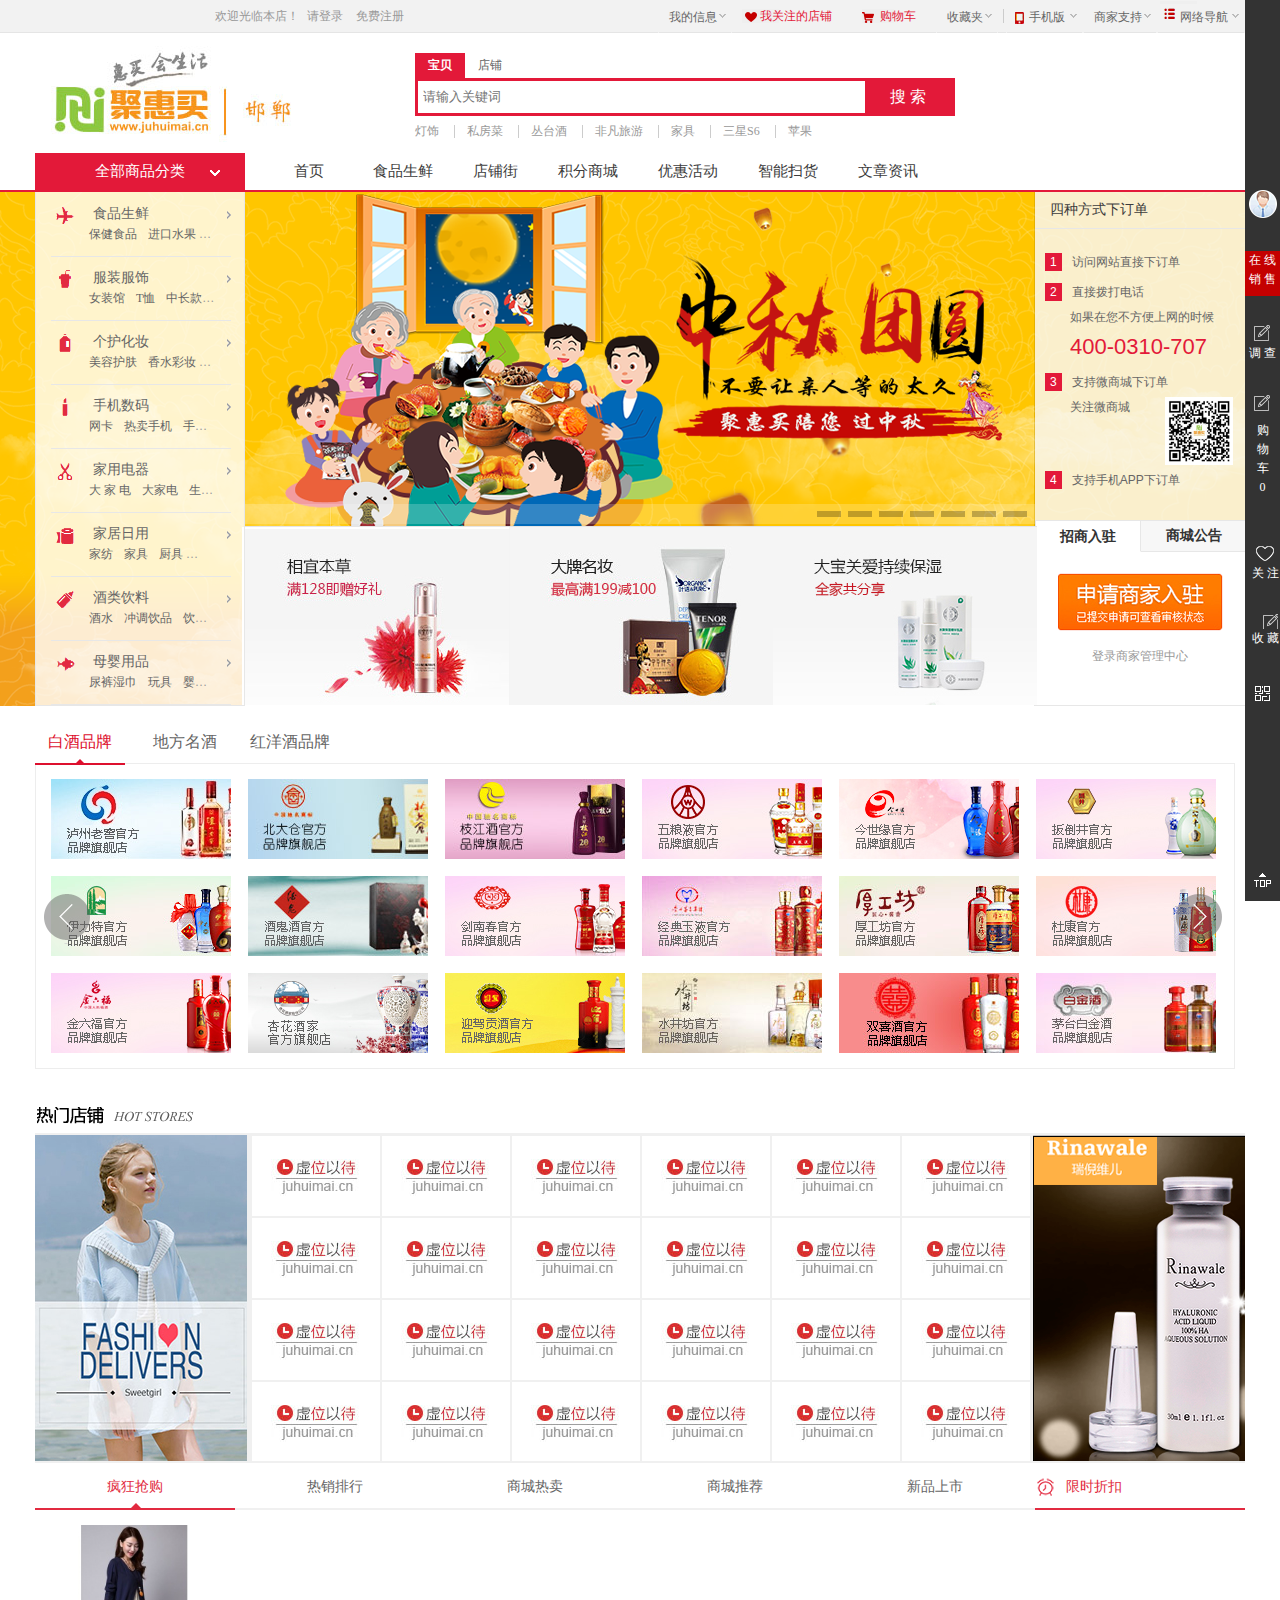
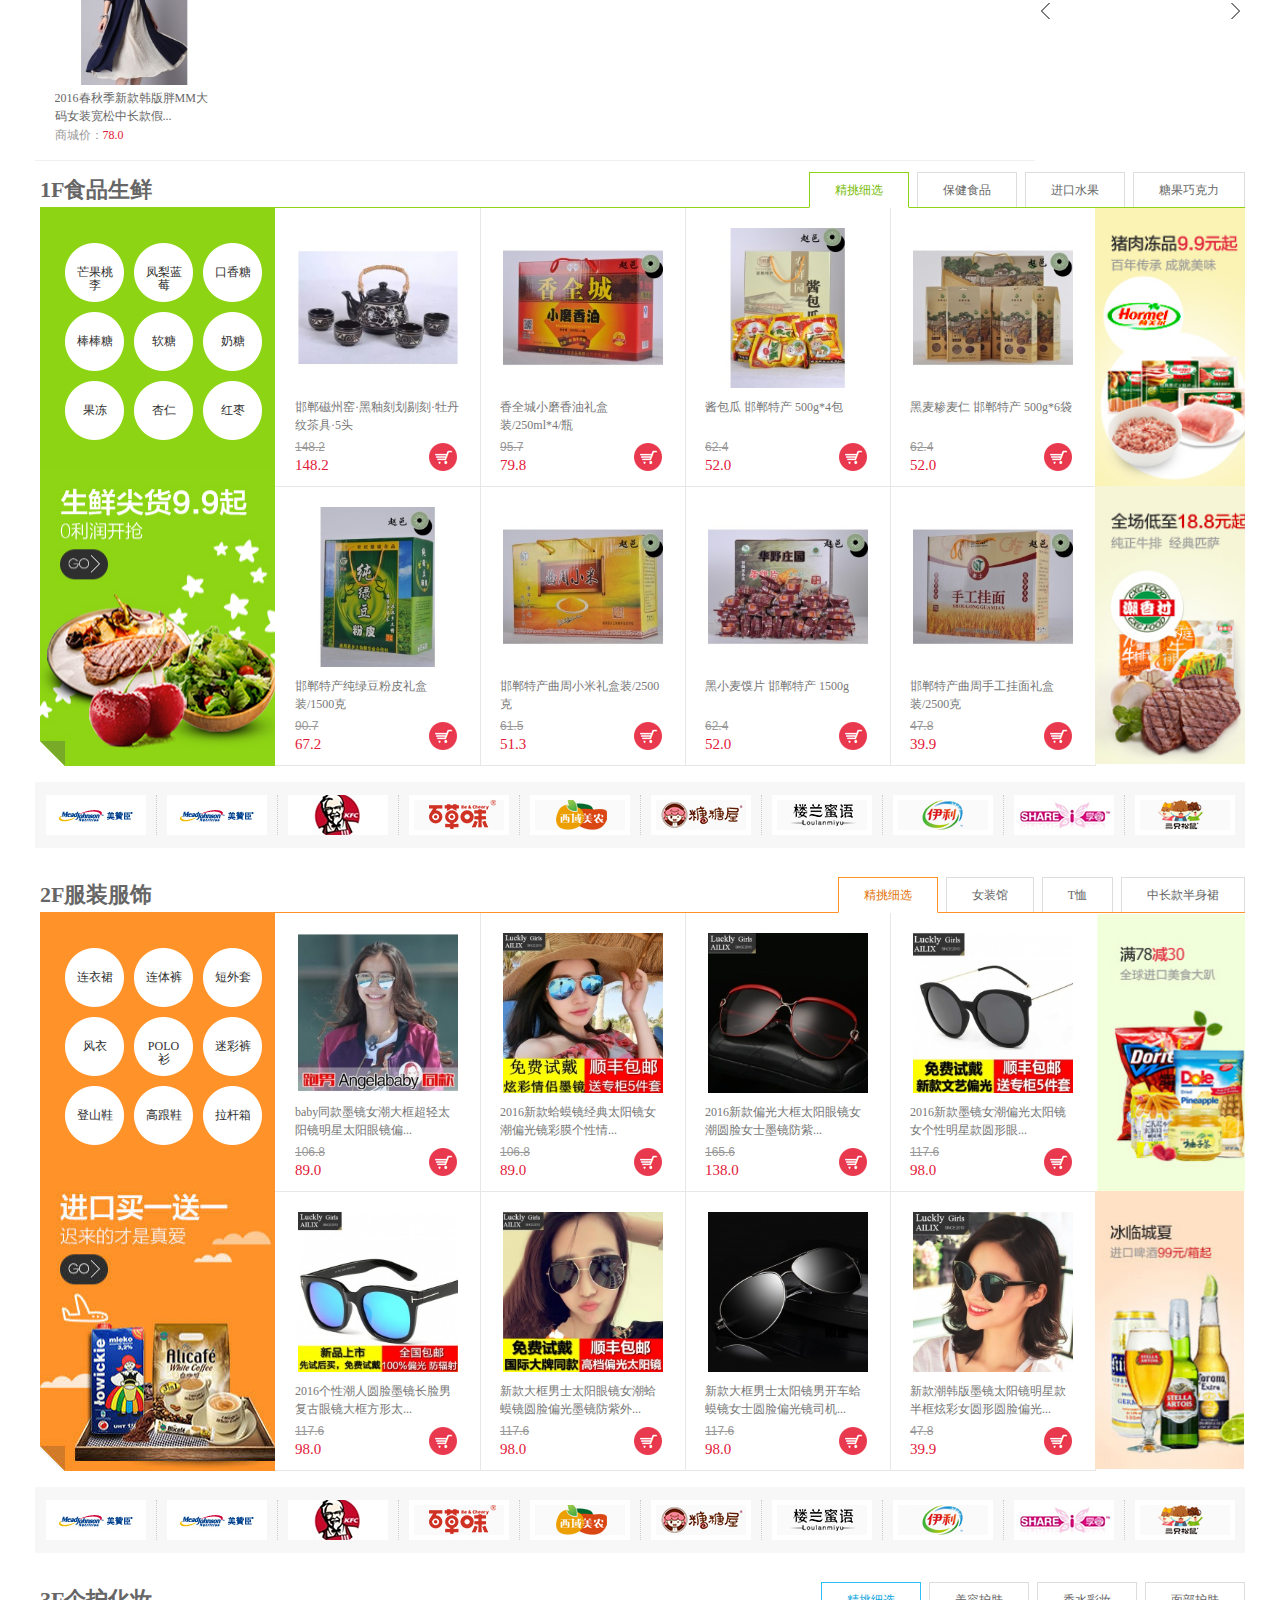
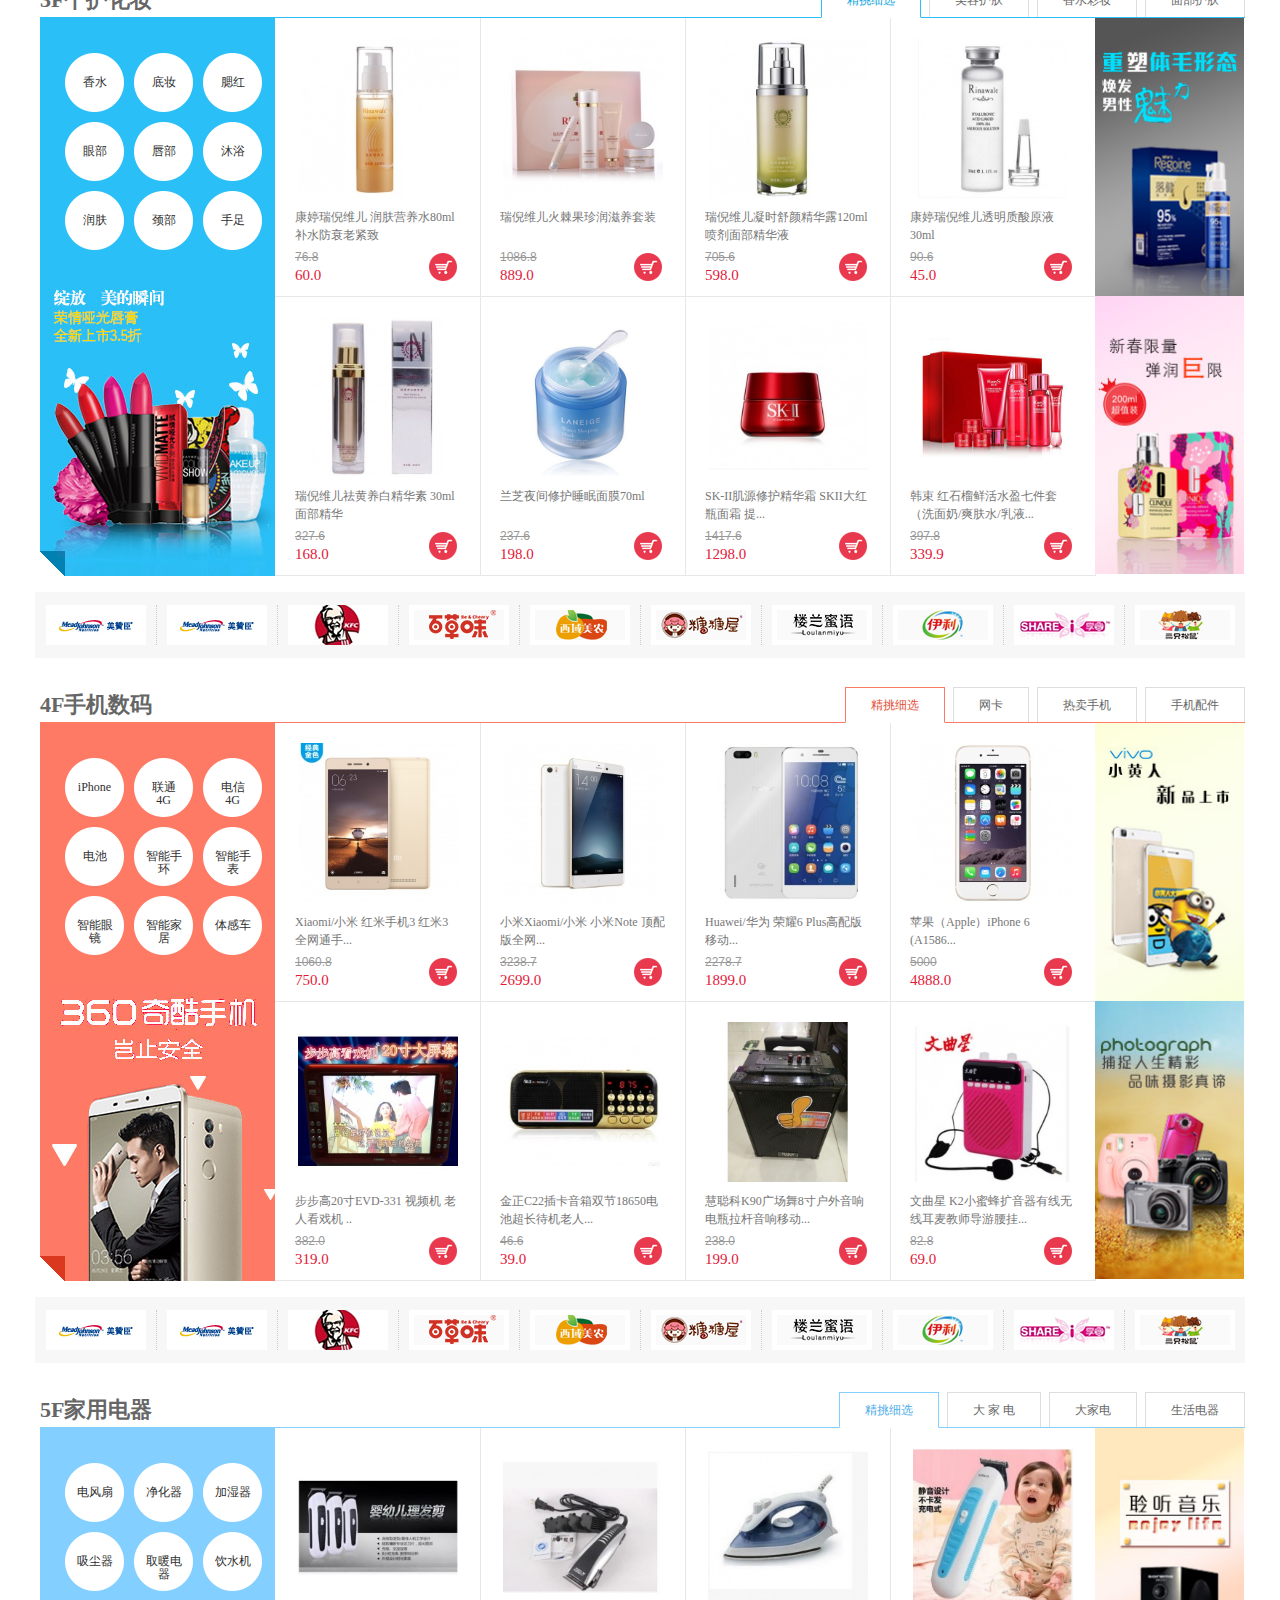
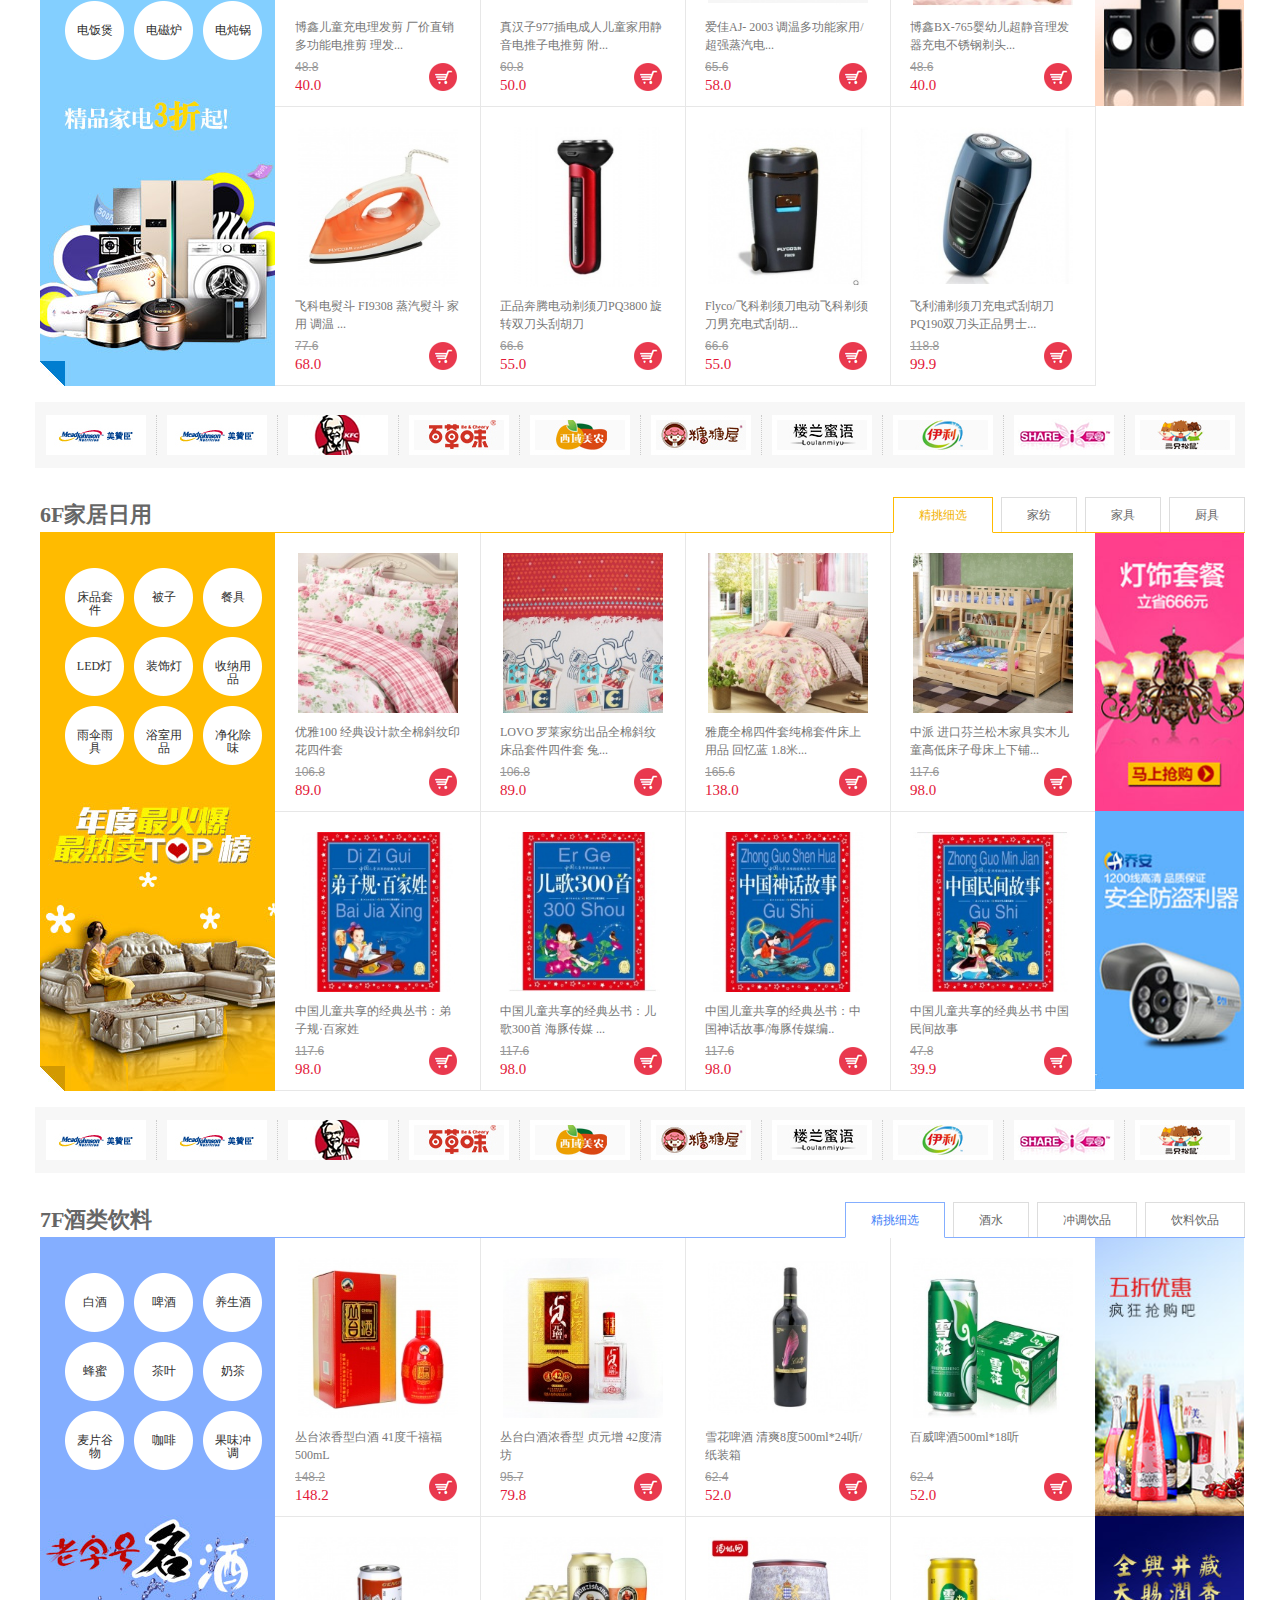
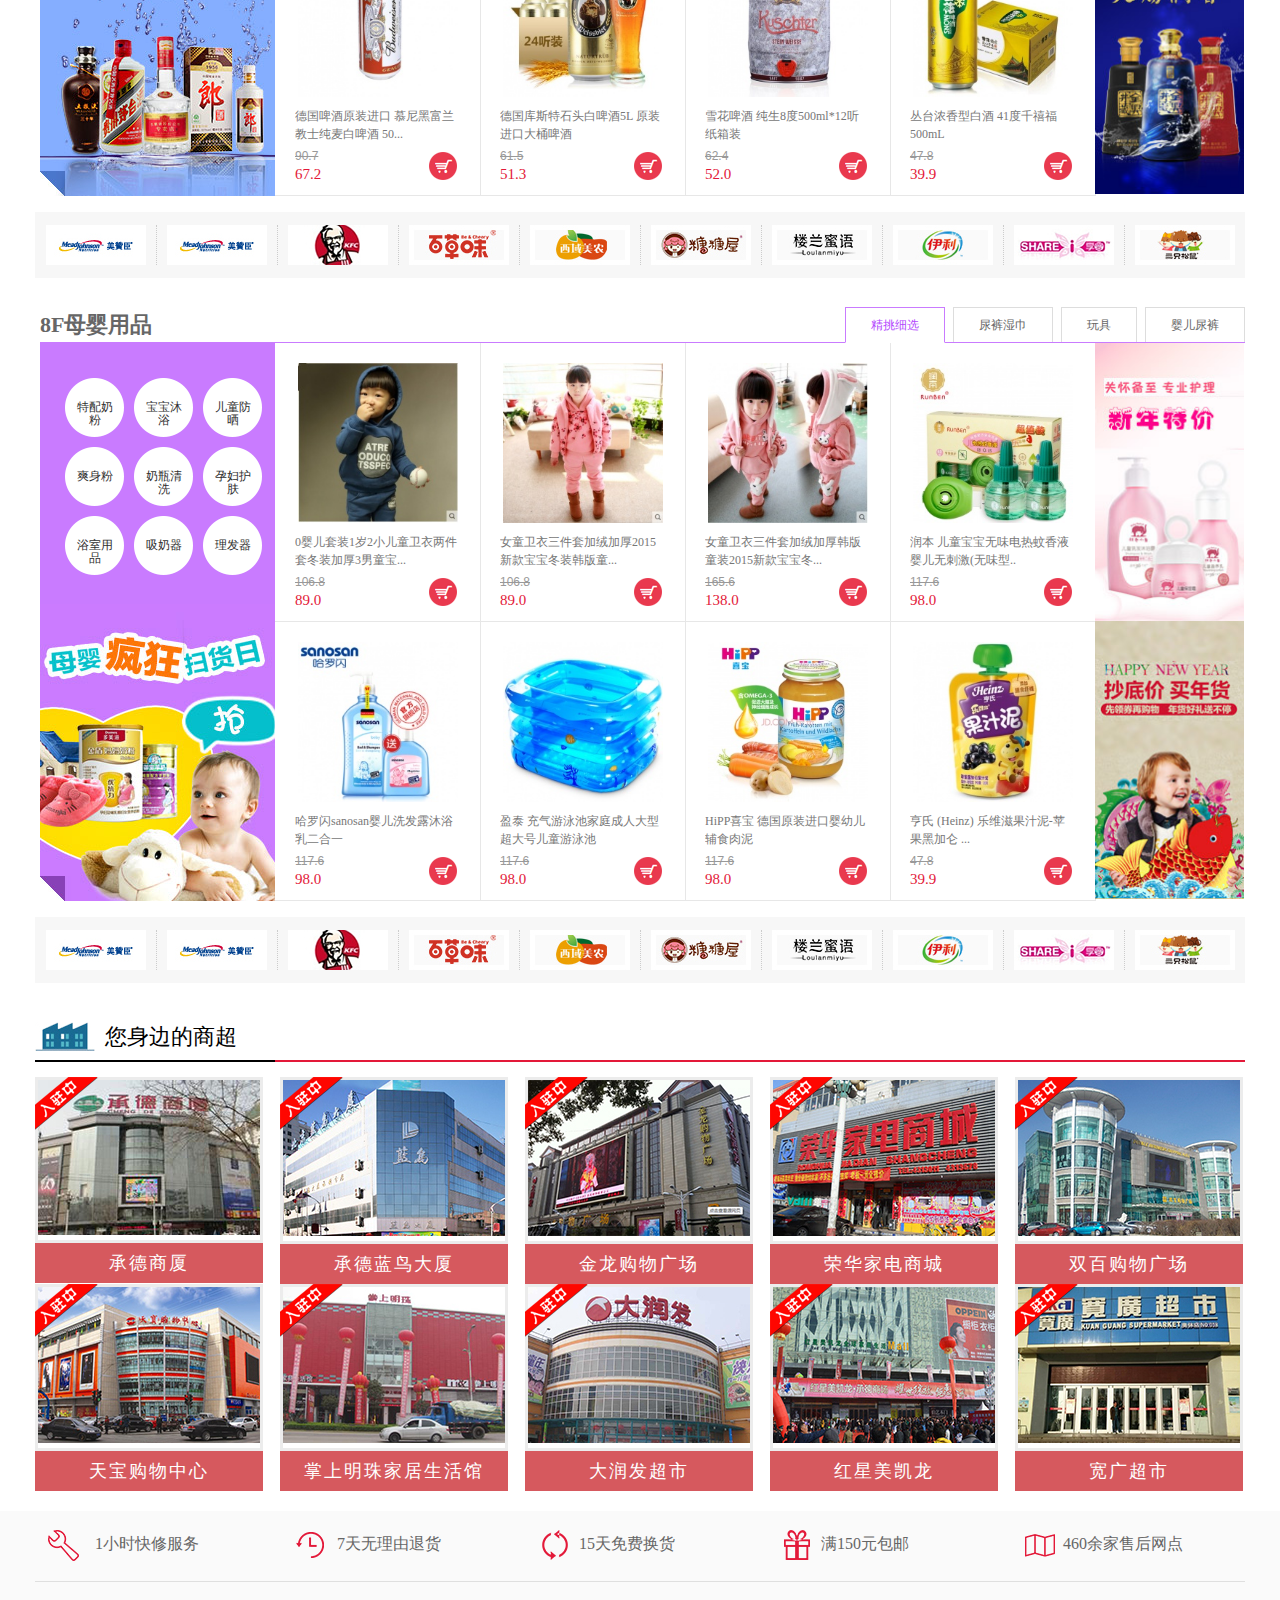
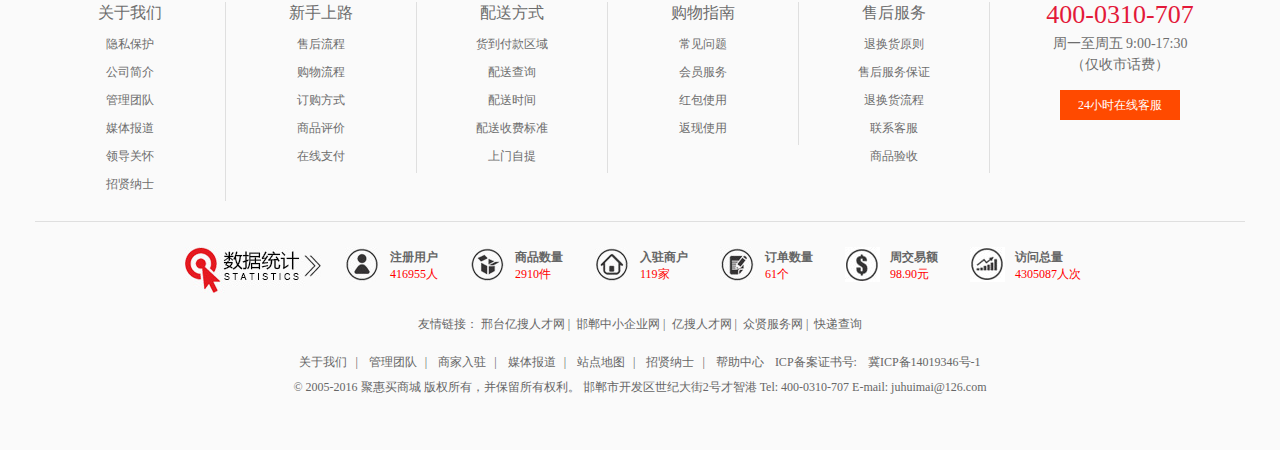
<file: index.html>
<!DOCTYPE html>
<html>

	<head>
		<meta charset="utf-8" />
		<title>聚惠买商城</title>
		<link href="css/com.css" type="text/css" rel="stylesheet" />
		<link href="css/ht_com.css" type="text/css" rel="stylesheet" />
		<link href="css/index.css" type="text/css" rel="stylesheet" />
		<link rel="shortcut icon" href="favicon.ico">
		<script src="libs/jquery-1.11.3.js"></script>
		<script src="js/ajax.js"></script>
		<script src="js/all_list.js"></script>
		<script src="libs/jquery.cookie.js"></script>
		<script src="js/r_text.js"></script>
		<script type="text/javascript" src="js/shopping_car.js" ></script>
		<script>
		
		$(function() {
			//顶部导入
			$(".sitehead").load("text.html  #site-nav", function() {
		
				//顶部导航菜单设置
				$(".sn-menu li").mouseover(function() {
					//alert(1)   cs ww
					//console.log($(this).find("b"))
					$(this).find("b").stop().animate({
						"background-position-y": "-10px", //改变b标签的背景
					})
		
					$(this).find(".menu-bd").css("display", "block");
				})
				$(".sn-menu li").mouseout(function() {
		
						$(this).find("b").stop().animate({
							"background-position-y": "0px",
						})
						$(this).find(".menu-bd").css("display", "none");
					}) //  
					
					
					var em0 = $.cookie("UserName");
				
					$(".em0").html(em0);
					//alert($(".em0").html())
					
				});
		
			
			//头部导入
			 	$("#head").load("text.html #header");
			 	$("#headnav").load("text.html .globa-nav");
				$("#fenlei").load("text.html .w0",function(){
					
 			 		$(".all_cat a").attr("href","goods_list.html");
 			 		
					all_cat();
					
				});
			
			
			//底部导入
				$("#dibu").load("text.html .site-footer");
				
			//左部楼梯导航的显示	

			$(window).scroll(function () {
				
				if ($(window).scrollTop() > $('.flootList').eq(0).offset().top) {
					
					$(".fsFixedTopContent").css("display","block");
					
					var d = parseInt(($(window).scrollTop()-900)/705);
					$(".fsFixedTop .smooth .fs-name").css("display","none");
					$(".fsFixedTop .smooth .fs-name").eq(d).css("display","block");
					
				}else{
					$(".fsFixedTopContent").css("display","none");
				}
			});
			
			//右侧栏导入
			$(".car_nav").load("text.html .sidebar-nav",function(){

				r_nav();
				sc_car();
				shmag();
			});
				
		})
		</script>
	</head>

	<body>
		<!--
        	作者：张亚儒
        	时间：2016-09-10
        	描述：聚惠买商城
        -->
		<div class="sitehead"></div>
		<div id="head"></div>
		<div id="headnav"></div>
		<div id="fenlei"></div>
		
	
		<!--轮播图-->
      	<div class="home-focus-loyout">
      		<ul class="full-screen-slides">
	      		<li style="background: url(img/banner1.png) no-repeat center;display: block;"><a href="#"></a></li>
	      		<li style="background: url(img/banner2.jpg) no-repeat center;"><a href="#"></a></li>
	      		<li style="background: url(img/banner3.jpg.png) no-repeat center;"><a href="#"></a></li>
	      		<li style="background: url(img/banner4.jpg) no-repeat center;"><a href="#"></a></li>
	      		<li style="background: url(img/banner5.jpg) no-repeat center;"><a href="#"></a></li>
	      		<li style="background: url(img/banner6.jpg) no-repeat center;"><a href="#"></a></li>
	      		<li style="background: url(img/banner7.jpg) no-repeat center;"><a href="#"></a></li>
      		</ul>
      		<ul class="full-screen-slides-pagination">
      			<li><a>1</a></li>
      			<li><a>2</a></li>
      			<li><a>3</a></li>
      			<li><a>4</a></li>
      			<li><a>5</a></li>
      			<li><a>6</a></li>
      			<li><a>7</a></li>   			
      		</ul>
      		<div class="jfocus-trigeminy">
      			<div class="tm-chaoshi-markets">
      				<a href="#"><img src="img/1437497920196427586.jpg"/></a>
      				<a href="#"><img src="img/1437497944523762531.jpg"/></a>
      				<a href="#"><img src="img/1437497969836917729.jpg"/></a>
      			</div>
      		</div>
      		<div class="right-sidebar">
      			<div class="order_type">
      				<div class="title">四种方式下订单</div>
      				<ul>
      					<li><i>1</i>访问网站直接下订单</li>
      					<li>
      						<i>2</i>直接拨打电话
      						<p class="wei_shop">如果在您不方便上网的时候</p>
      						<p class="phone">400-0310-707</p>
      					</li>
      					<li>
      						<i>3</i>支持微商城下订单
      						<div class="wei_shop">
      							<p>关注微商城</p>
      							<img src="img/weixin.jpg.png"/>
      						</div>
      					</li>
      					<li><i>4</i>支持手机APP下订单</li>
      				</ul>
      			</div>
      			<div class="proclamation">
      				<ul class="tabs-nav">
      					<li class="tabs-selected">
      						<h3>招商入驻</h3>
      					</li>
      					<li class=""><h3>商城公告</h3></li>
      				</ul>
      				<div class="tabs-panel" >
      					<a href="#" class="store-join-btn" title="申请商家入驻；已提交申请，可查看当前审核状态。"></a>
      					<a href="#" class="store-join-help"><i class="icon-cog"></i>登录商家管理中心</a>
      				</div>
      				<div class="tabs-panel" style="display: none;">
      					<ul class="mall-news">
      						<li>
      							<i></i><a href="#">聚惠买商城上线试运营新闻发布会暨... </a>
      						</li>
      						<li>
      							<i></i><a href="#">一分钟了解聚惠买商城 </a>
      						</li>
      						<li>
      							<i></i><a href="#">热烈庆祝启信灯饰广场成功入驻聚惠...  </a>
      						</li>
      						<li>
      							<i></i><a href="#">【线下】好儿女易购——便捷 优质...  </a>
      						</li>
      						<li>
      							<i></i><a href="#">海归硕士返乡养鸡网上遭抢购 今年... </a>
      						</li>
      					</ul>
      				</div>
      			</div>
      		</div>
      	</div>
		
		<!--品牌logo-->
	<div class="wrapper" style="padding-bottom:20px;">
	  <div class="loadFourth on" style="height:350px">
		<div class="Lay_2 mt10 contentThree">
			<div class="titieBox clearfix">
				<ul class="clearfix">
					<li class="first on">白酒品牌</li>
					<li class="">地方名酒</li>
					<li class="">红洋酒品牌</li>
				</ul>
			</div>
			<div class="titleSlider"><b></b></div>
			<div class="logoBox">
				<div style="display: block;" class="optionsID">
					<span class="prevPage arrow newIndexIcon"></span>
					<span class="nextPage arrow newIndexIcon"></span>
				</div>
				<div class="logoAll clearfix" style="display: block;">
					<div class="logoFirst">
						<div class="logoFirstbd clearfix" style="margin-left: 0px;">
							<ul class="clearfix">
								<li>
									<a><img src="img/1450747557149339013.jpg" width="280" height="80" alt="泸州老窖官方品牌旗舰店"></a>
								</li>
								<li>
									<a><img src="img/1451495095040014292.jpg" width="280" height="80" alt="北大仓官方品牌旗舰店"></a>
								</li>
								<li>
									<a><img src="img/1451495209486986888.jpg" width="280" height="80" alt="枝江酒官方品牌旗舰店"></a>
								</li>
								<li>
									<a><img src="img/1451495272782115178.jpg" width="280" height="80" alt="五粮液官方品牌旗舰店"></a>
								</li>
								<li>
									<a><img src="img/1451495325286608231.jpg" width="280" height="80" alt="今世缘官方品牌旗舰店"></a>
								</li>
								<li>
									<a><img src="img/1451495384686130361.jpg" width="280" height="80" alt="扳倒井官方品牌旗舰店"></a>
								</li>
								<li>
									<a><img src="img/1451495488942571449.jpg" width="280" height="80" alt="伊力特官方品牌旗舰店"></a>
								</li>
								<li>
									<a><img src="img/1451495550367178243.jpg" width="280" height="80" alt="酒鬼酒官方品牌旗舰店"></a>
								</li>
								<li>
									<a><img src="img/1451495587613306777.jpg" width="280" height="80" alt="剑南春官方品牌旗舰店"></a>
								</li>
								<li>
									<a><img src="img/1451495651715511524.jpg" width="280" height="80" alt="经典玉液官方品牌旗舰店"></a>
								</li>
								<li>
									<a><img src="img/1451495777494839060.jpg" width="280" height="80" alt="厚工坊官方品牌旗舰店"></a>
								</li>
								<li>
									<a><img src="img/1451495846406043546.jpg" width="280" height="80" alt="杜康官方品牌旗舰店"></a>
								</li>
								<li>
									<a><img src="img/1451495885110749360.jpg" width="280" height="80" alt="金六福官方品牌旗舰店"></a>
								</li>
								<li>
									<a><img src="img/1451495961461583329.jpg" width="280" height="80" alt="杏花酒家官方旗舰店"></a>
								</li>
								<li>
									<a><img src="img/1451496028508730162.jpg" width="280" height="80" alt="迎驾贡酒官方品牌旗舰店"></a>
								</li>
								<li>
									<a><img src="img/1451496114281682455.jpg" width="280" height="80" alt="水井坊官方品牌旗舰店"></a>
								</li>
								<li>
									<a><img src="img/1451496153977939039.jpg" width="280" height="80" alt="红双喜官方品牌旗舰店"></a>
								</li>
								<li>
									<a><img src="img/1451496236332661630.jpg" width="280" height="80" alt="茅台白金酒旗舰店"></a>
								</li>
							</ul>
							<ul class="clearfix">
								<li>
									<a><img src="img/1451496265186291427.jpg" width="280" height="80" alt="一品坊官方品牌旗舰店"></a>
								</li>
								<li>
									<a><img src="img/1451496295152745194.jpg" width="280" height="80" alt="王祖烧坊官方品牌旗舰店"></a>
								</li>
								<li>
									<a><img src="img/1451496327047729700.jpg" width="280" height="80" alt="衡水老白干官方品牌旗舰店"></a>
								</li>
								<li>
									<a><img src="img/1451496362059401048.jpg" width="280" height="80" alt="伊力王官方品牌旗舰店"></a>
								</li>
								<li>
									<a><img src="img/1451496423919679691.jpg" width="280" height="80" alt="贵州五星官方品牌旗舰店"></a>
								</li>
								<li>
									<a><img src="img/1451496709268052114.jpg" width="280" height="80" alt="兰陵官方品牌旗舰店"></a>
								</li>
								<li>
									<a><img src="img/1451496836405064725.jpg" width="280" height="80" alt="宝丰官方品牌旗舰店"></a>
								</li>
								<li>
									<a><img src="img/1451496900570511966.jpg" width="280" height="80" alt="黄金酒官方品牌旗舰店"></a>
								</li>
								<li>
									<a><img src="img/1451497035667396094.jpg" width="280" height="80" alt="黔茅古酱官方品牌旗舰店"></a>
								</li>
								<li>
									<a><img src="img/1451497108275829780.jpg" width="280" height="80" alt="丛台官方品牌旗舰店"></a>
								</li>
							</ul>
						</div>
					</div>
				</div>
				<div class="logoAll clearfix" style="display: none;">
					<ul class="clearfix">
						<li>
							<a><img src="img/1451497186421666688.jpg" width="280" height="80" alt="景芝官方品牌旗舰店"></a>
						</li>
						<li>
							<a><img src="img/1451497223917722138.jpg" width="280" height="80" alt="九暹酒官方品牌旗舰店"></a>
						</li>
						<li>
							<a><img src="img/1451497253288832174.jpg" width="280" height="80" alt="汾酒集团祥和官方品牌旗舰店"></a>
						</li>
						<li>
							<a><img src="img/1451497298858119571.jpg" width="280" height="80" alt="汤沟官方品牌旗舰店"></a>
						</li>
						<li>
							<a><img src="img/1451497402684165520.jpg" width="280" height="80" alt="古越龙山品牌旗舰店"></a>
						</li>
						<li>
							<a><img src="img/1451497433075827651.jpg" width="280" height="80" alt="舍得官方品牌旗舰店"></a>
						</li>
						<li>
							<a><img src="img/1451497509179271103.jpg" width="280" height="80" alt="中酿酒鬼酒品牌官方旗舰店"></a>
						</li>
						<li>
							<a><img src="img/1451497535660593013.jpg" width="280" height="80" alt="天地缘官方旗舰店"></a>
						</li>
						<li>
							<a><img src="img/1451497562230131840.jpg" width="280" height="80" alt="董酒官方品牌旗舰店"></a>
						</li>
						<li>
							<a><img src="img/1451497592057926489.jpg" width="280" height="80" alt="古贝春官方品牌旗舰店"></a>
						</li>
						<li>
							<a><img src="img/1451497617178893953.jpg" width="280" height="80" alt="陈坛老窖官方品牌旗舰店"></a>
						</li>
					</ul>
				</div>
				<div class="logoAll clearfix" style="display: none;">
					<ul class="clearfix">
						<li>
							<a><img src="img/1451497732149623619.jpg" width="280" height="80" alt="珠海全达官方旗舰店"></a>
						</li>
						<li>
							<a><img src="img/1451497769570716463.jpg" width="280" height="80" alt="俊景洋酒城品牌旗舰店"></a>
						</li>
						<li>
							<a><img src="img/1451497799692499504.jpg" width="280" height="80" alt="百加得官方品牌旗舰店"></a>
						</li>
						<li>
							<a><img src="img/1451497826961053008.jpg" width="280" height="80" alt="真露官方品牌旗舰店"></a>
						</li>
						<li>
							<a><img src="img/1451497854637638189.jpg" width="280" height="80" alt="詹姆士官方品牌旗舰店"></a>
						</li>
						<li>
							<a><img src="img/1451497881150724112.jpg" width="280" height="80" alt="黄尾袋鼠官方品牌旗舰店"></a>
						</li>
						<li>
							<a><img src="img/1451497915240587837.jpg" width="280" height="80" alt="卡斯特官方品牌旗舰店"></a>
						</li>
						<li>
							<a><img src="img/1451497939484561766.jpg" width="280" height="80" alt="茅台葡萄酒官方品牌旗舰店"></a>
						</li>
						<li>
							<a><img src="img/1451497963259728614.jpg" width="280" height="80" alt="丁闻品牌旗舰店"></a>
						</li>
						<li>
							<a><img src="img/1451497987991959312.jpg" width="280" height="80" alt="御马酒官方品牌旗舰店"></a>
						</li>
						<li>
							<a><img src="img/1451498013308573805.jpg" width="280" height="80" alt="盛世夏都官方品牌旗舰店"></a>
						</li>
						<li>
							<a><img src="img/1451498061970029302.jpg" width="280" height="80" alt="王朝国际品牌旗舰店"></a>
						</li>
						<li>
							<a><img src="img/1451498086885819410.jpg" width="280" height="80" alt="越千年品牌旗舰店"></a>
						</li>
						<li>
							<a><img src="img/1451498157265899354.jpg" width="280" height="80" alt="尼雅官方品牌旗舰店"></a>
						</li>
						<li>
							<a><img src="img/1451498183437354842.jpg" width="280" height="80" alt="玛丽官方品牌旗舰店"></a>
						</li>
						<li>
							<a><img src="img/1451498213544993684.jpg" width="280" height="80" alt="祁连传奇官方品牌旗舰店"></a>
						</li>
						<li>
							<a><img src="img/1451498240646935880.jpg" width="280" height="80"></a>
						</li>
					</ul>

				</div>
			</div>
		</div>
	</div>
</div>
		
		<!--热门店铺-->
		<div class="fp-brand-rec main-container">
			<a class="brand-title">热门店铺</a>
			<div class="brand-content clearfix">
				<div class="module">
					<a href="#"><img src="img/1437443964590321726.jpg"/></a>
				</div>
				<div class="brand-rec-slide">
					<ul class="brand-rec-content clearfix">
						<li class="brand-rec-pannel hidden">
							<a><img src="img/ad.jpg"/></a>
							<a><img src="img/ad.jpg"/></a>
							<a><img src="img/ad.jpg"/></a>
							<a><img src="img/ad.jpg"/></a>
							<a><img src="img/ad.jpg"/></a>
							<a><img src="img/ad.jpg"/></a>
							<a><img src="img/ad.jpg"/></a>
							<a><img src="img/ad.jpg"/></a>
							<a><img src="img/ad.jpg"/></a>
							<a><img src="img/ad.jpg"/></a>
							<a><img src="img/ad.jpg"/></a>
							<a><img src="img/ad.jpg"/></a>
							<a><img src="img/ad.jpg"/></a>
							<a><img src="img/ad.jpg"/></a>
							<a><img src="img/ad.jpg"/></a>
							<a><img src="img/ad.jpg"/></a>
							<a><img src="img/ad.jpg"/></a>
							<a><img src="img/ad.jpg"/></a>
							<a><img src="img/ad.jpg"/></a>
							<a><img src="img/ad.jpg"/></a>
							<a><img src="img/ad.jpg"/></a>
							<a><img src="img/ad.jpg"/></a>
							<a><img src="img/ad.jpg"/></a>
							<a><img src="img/ad.jpg"/></a>
						</li>
					</ul>
				</div>
				<div class="brand-today-b">
					<a><img src="img/1459096523037748007.png"/></a>
				</div>
			</div>
		</div>
		
		<!--限时折扣-->	
		<div class="home-sale-layout wrapper">
			<div class="left-layout">
				<ul class="tabs-nav">
					<li class="tabs-selected">
						<i class="arrow"></i>
						<h3>疯狂抢购</h3>
					</li>
					<li>
						<i class="arrow"></i>
						<h3>热销排行</h3>
					</li>
					<li>
						<i class="arrow"></i>
						<h3>商城热卖</h3>
					</li>
					<li>
						<i class="arrow"></i>
						<h3>商城推荐</h3>
					</li>
					<li>
						<i class="arrow"></i>
						<h3>新品上市</h3>
					</li>
				</ul>
				<div class="tabs-panel sale-goods-list" style="display: block;">
					<ul>
						<li>
							<dl>
								<dt class="goods-name">
									<a>2016春秋季新款韩版胖MM大码女装宽松中长款假...</a>
								</dt>
								<dd class="goods-thumb">
									<a><img src="img/34_thumb_G_1452797720522.jpg"/></a>
								</dd>
								<dd class="goods-price">商城价：<em>78.0</em></dd>
							</dl>
						</li>
					</ul>
				</div>
				<div class="tabs-panel sale-goods-list">
					<ul>
						<li>
							<dl>
								<dt class="goods-name">
									<a>康婷瑞倪维儿活肤营养水80ml</a>
								</dt>
								<dd class="goods-thumb">
									<a><img src="img/2708_thumb_G_1458596238415.jpg"/></a>
								</dd>
								<dd class="goods-price">商城价：<em>97.0</em></dd>
							</dl>
						</li>
						<li>
							<dl>
								<dt class="goods-name">
									<a>Huawei/华为 荣耀6 Plus高配版 移动...</a>
								</dt>
								<dd class="goods-thumb">
									<a><img src="img/147_thumb_G_1452897883992.jpg"/></a>
								</dd>
								<dd class="goods-price">商城价：<em>1899.0</em></dd>
							</dl>
						</li>
					</ul>
				</div>
				<div class="tabs-panel sale-goods-list">
					<ul>
						<li>
							<dl>
								<dt class="goods-name">
									<a>雅鹿全棉四件套纯棉套件床上用品 回忆蓝 1.8米...</a>
								</dt>
								<dd class="goods-thumb">
									<a><img src="img/140_thumb_G_1437528915082.jpg"/></a>
								</dd>
								<dd class="goods-price">商城价：<em>333.0</em></dd>
							</dl>
						</li>
						<li>
							<dl>
								<dt class="goods-name">
									<a>Xiaomi/小米 红米手机3 红米3 全网通手...</a>
								</dt>
								<dd class="goods-thumb">
									<a><img src="img/175_thumb_G_1452904659940.jpg"/></a>
								</dd>
								<dd class="goods-price">商城价：<em>750.0</em></dd>
							</dl>
						</li>
						<li>
							<dl>
								<dt class="goods-name">
									<a>小米Xiaomi/小米 小米Note 顶配版全网...</a>
								</dt>
								<dd class="goods-thumb">
									<a><img src="img/143_thumb_G_1452901097844.jpg"/></a>
								</dd>
								<dd class="goods-price">商城价：<em>2699.0</em></dd>
							</dl>
						</li>
						<li>
							<dl>
								<dt class="goods-name">
									<a>Huawei/华为 荣耀6 Plus高配版 移动...</a>
								</dt>
								<dd class="goods-thumb">
									<a><img src="img/147_thumb_G_1452897883992.jpg"/></a>
								</dd>
								<dd class="goods-price">商城价：<em>1899.0</em></dd>
							</dl>
						</li>
						<li>
							<dl>
								<dt class="goods-name">
									<a>丛台浓香型白酒 41度千禧福500mL</a>
								</dt>
								<dd class="goods-thumb">
									<a><img src="img/233_thumb_G_1450043024209.jpg"/></a>
								</dd>
								<dd class="goods-price">商城价：<em>59.0</em></dd>
							</dl>
						</li>
					</ul>
				</div>
				<div class="tabs-panel sale-goods-list" >
					<ul>
						<li>
							<dl>
								<dt class="goods-name">
									<a>优雅100 经典设计款全棉斜纹印花四件套</a>
								</dt>
								<dd class="goods-thumb">
									<a><img src="img/139_thumb_G_1452881454307.jpg"/></a>
								</dd>
								<dd class="goods-price">商城价：<em>189.0</em></dd>
							</dl>
						</li>
						<li>
							<dl>
								<dt class="goods-name">
									<a>LOVO 罗莱家纺出品全棉斜纹床品套件四件套 兔...</a>
								</dt>
								<dd class="goods-thumb">
									<a><img src="img/137_thumb_G_1452880999258.jpg"/></a>
								</dd>
								<dd class="goods-price">商城价：<em>399.0</em></dd>
							</dl>
						</li>
						<li>
							<dl>
								<dt class="goods-name">
									<a>雅鹿全棉四件套纯棉套件床上用品 回忆蓝 1.8米...</a>
								</dt>
								<dd class="goods-thumb">
									<a><img src="img/140_thumb_G_1437528915082.jpg"/></a>
								</dd>
								<dd class="goods-price">商城价：<em>333.0</em></dd>
							</dl>
						</li>
						<li>
							<dl>
								<dt class="goods-name">
									<a>Xiaomi/小米 红米手机3 红米3 全网通手...</a>
								</dt>
								<dd class="goods-thumb">
									<a><img src="img/175_thumb_G_1452904659940.jpg"/></a>
								</dd>
								<dd class="goods-price">商城价：<em>750.0</em></dd>
							</dl>
						</li>
						<li>
							<dl>
								<dt class="goods-name">
									<a>小米Xiaomi/小米 小米Note 顶配版全网...</a>
								</dt>
								<dd class="goods-thumb">
									<a><img src="img/143_thumb_G_1452901097844.jpg"/></a>
								</dd>
								<dd class="goods-price">商城价：<em>2699.0</em></dd>
							</dl>
						</li>
					</ul>
				</div>
				<div class="tabs-panel sale-goods-list">
					<ul>
						<li>
							<dl>
								<dt class="goods-name">
									<a>优雅100 经典设计款全棉斜纹印花四件套</a>
								</dt>
								<dd class="goods-thumb">
									<a><img src="img/139_thumb_G_1452881454307.jpg"/></a>
								</dd>
								<dd class="goods-price">商城价：<em>189.0</em></dd>
							</dl>
						</li>
						<li>
							<dl>
								<dt class="goods-name">
									<a>LOVO 罗莱家纺出品全棉斜纹床品套件四件套 兔...</a>
								</dt>
								<dd class="goods-thumb">
									<a><img src="img/137_thumb_G_1452880999258.jpg"/></a>
								</dd>
								<dd class="goods-price">商城价：<em>399.0</em></dd>
							</dl>
						</li>
						<li>
							<dl>
								<dt class="goods-name">
									<a>雅鹿全棉四件套纯棉套件床上用品 回忆蓝 1.8米...</a>
								</dt>
								<dd class="goods-thumb">
									<a><img src="img/140_thumb_G_1437528915082.jpg"/></a>
								</dd>
								<dd class="goods-price">商城价：<em>333.0</em></dd>
							</dl>
						</li>
						<li>
							<dl>
								<dt class="goods-name">
									<a>现货带票【送钢化膜皮套】Huawei/华为 P8...</a>
								</dt>
								<dd class="goods-thumb">
									<a><img src="img/444_thumb_G_1433286895510.jpg"/></a>
								</dd>
								<dd class="goods-price">商城价：<em>3980.0</em></dd>
							</dl>
						</li>
						<li>
							<dl>
								<dt class="goods-name">
									<a>Xiaomi/小米 红米手机3 红米3 全网通手...</a>
								</dt>
								<dd class="goods-thumb">
									<a><img src="img/175_thumb_G_1452904659940.jpg"/></a>
								</dd>
								<dd class="goods-price">商城价：<em>750.0</em></dd>
							</dl>
						</li>
						
					</ul>
				</div>
			</div>
			<div class="right-sidebar">
				<div class="title">
					<h3>
						<i></i>
						限时折扣
					</h3>
				</div>
				<div class="sale-discount">
					<div class="arrow pre" style="opacity: 0;  background-position: -105px 0px;"></div>
					<div class="arrow next" style="opacity: 0; background-position: -126px 0px;"></div>
				</div>
			</div>
		</div>	
			
			
		<!--楼梯列表-->
		<div class="flootList">
			<div class="w0 floor">
				<div class="floor02 clearfix">
					<div id="f0" class="home-standard-layout tm-chaoshi-floorlayout style-one">
						<div class="m-floor">
							<div class="header left_floor">
								<h2><span>1F</span><a href="#">食品生鲜</a></h2>
								<div class="recommend">
									<div class="words">
										<a href="#"><b>芒果桃李</b></a>
										<a href="#"><b>凤梨蓝莓</b></a>
										<a href="#"><b>口香糖</b></a>
										<a href="#"><b>棒棒糖</b></a>
										<a href="#"><b>软糖</b></a>
										<a href="#"><b>奶糖</b></a>
										<a href="#"><b>果冻</b></a>
										<a href="#"><b>杏仁</b></a>
										<a href="#"><b>红枣</b></a>
									</div>
									<a href="#" class="banner">
										<img src="img/1437498557902889630.jpg" style="display:inline;" width="240" height="297"/>
									</a>
								</div>
							</div>
							<div class="content mid_floor">
								<div class="goods">
									<div class="middle-layout">
										<ul class="tabs-nav">
											<li class="tabs-selected"><h3>精挑细选</h3></li>
											<li><h3>保健食品</h3></li>
											<li><h3>进口水果</h3></li>
											<li><h3>糖果巧克力</h3></li>
										</ul>
										<div class="tabs-panel">
											<div id="li_2687" class="j_ItemInfo">
												<div class="wrap">
													<a href="#">
														<img src="img/f1_1.jpg" style="display:block;" width="160" height="160">
													</a>
													<p class="title">
														<a href="#">邯郸磁州窑·黑釉刻划剔刻·牡丹纹茶具·5头</a>
													</p>
													<p class="o-price">148.2</p>
													<p class="price">
														<span class="j_CurPrice">148.2</span>
													</p>
													<a class="j_AddCart"></a>
													<i class="product-mask"></i>
												</div>
											</div>
											
										</div>
									</div>
								</div>
								
							</div>
							<div class="promo">
									<a class="j_ItemInfo" href="#"><img src="img/1437498774407314769.jpg"/></a>
									<a class="j_ItemInfo" href="#"><img src="img/1437498791542281098.jpg"/></a>
							</div>
							<div class="promo_brand">
								<div class="recommend-brand">
									<div class="gw_con">
										<div class="anli">
											<div class="anli_con">
												<ul style="position: absolute; width: 1693px; height: 40px; top: 0px; left: 0px;" class="yyyy_1 anli_con_num">
													<li class="fore1"><a href="#"><img src="img/anli01.jpg"/></a></li>
													<li><a href="#"><img src="img/anli01.jpg" width="100" height="40"/></a></li>
													<li><a href="#"><img src="img/anli02.jpg" width="100" height="40"/></a></li>
													<li><a href="#"><img src="img/anli03.jpg" width="100" height="40"/></a></li>
													<li><a href="#"><img src="img/anli04.jpg"/></a></li>
													<li><a href="#"><img src="img/anli05.jpg"/></a></li>
													<li><a href="#"><img src="img/anli06.jpg"/></a></li>
													<li><a href="#"><img src="img/anli07.jpg"/></a></li>
													<li><a href="#"><img src="img/anli08.jpg"/></a></li>
													<li><a href="#"><img src="img/anli09.jpg"/></a></li>
													<li><a href="#"><img src="img/anli010.jpg"/></a></li>
													<li><a href="#"><img src="img/anli012.jpg"/></a></li>
												</ul>
											</div>
										</div>
									</div>
								</div>
							</div>
						</div>
					</div>
					
				</div>
			</div>
			<div class="w0 floor">
				<div class="floor02 clearfix">
					<div id="f0" class="home-standard-layout tm-chaoshi-floorlayout style-two">
						<div class="m-floor">
							<div class="header left_floor">
								<h2><span>2F</span><a href="#">服装服饰</a></h2>
								<div class="recommend">
									<div class="words">
										<a href="#"><b>连衣裙</b></a>
										<a href="#"><b>连体裤</b></a>
										<a href="#"><b>短外套</b></a>
										<a href="#"><b>风衣</b></a>
										<a href="#"><b>POLO衫</b></a>
										<a href="#"><b>迷彩裤</b></a>
										<a href="#"><b>登山鞋</b></a>
										<a href="#"><b>高跟鞋</b></a>
										<a href="#"><b>拉杆箱</b></a>
									</div>
									<a href="#" class="banner">
										<img src="img/1437498339486690622.jpg" style="display:inline;" width="240" height="297"/>
									</a>
								</div>
							</div>
							<div class="content mid_floor">
								<div class="goods">
									<div class="middle-layout">
										<ul class="tabs-nav">
											<li class="tabs-selected"><h3>精挑细选</h3></li>
											<li><h3>女装馆</h3></li>
											<li><h3>T恤</h3></li>
											<li><h3>中长款半身裙</h3></li>
										</ul>
										<div class="tabs-panel">
											<div id="li_2687" class="j_ItemInfo">
												<div class="wrap">
													<a href="#">
														<img src="img/f1_1.jpg" style="display:block;" width="160" height="160">
													</a>
													<p class="title">
														<a href="#">邯郸磁州窑·黑釉刻划剔刻·牡丹纹茶具·5头</a>
													</p>
													<p class="o-price">148.2</p>
													<p class="price">
														<span class="j_CurPrice">148.2</span>
													</p>
													<a class="j_AddCart"></a>
													<i class="product-mask"></i>
												</div>
											</div>

										</div>
									</div>
								</div>

							</div>
							<div class="promo">
								<a class="j_ItemInfo" href="#"><img src="img/1437498928420613316.jpg"/></a>
								<a class="j_ItemInfo" href="#"><img src="img/1437498984255336373.jpg"/></a>
							</div>
							<div class="promo_brand">
								<div class="recommend-brand">
									<div class="gw_con">
										<div class="anli">
											<div class="anli_con">
												<ul style="position: absolute; width: 1693px; height: 40px; top: 0px; left: 0px;" class="yyyy_1 anli_con_num">
													<li class="fore1"><a href="#"><img src="img/anli01.jpg"/></a></li>
													<li><a href="#"><img src="img/anli01.jpg" width="100" height="40"/></a></li>
													<li><a href="#"><img src="img/anli02.jpg" width="100" height="40"/></a></li>
													<li><a href="#"><img src="img/anli03.jpg" width="100" height="40"/></a></li>
													<li><a href="#"><img src="img/anli04.jpg"/></a></li>
													<li><a href="#"><img src="img/anli05.jpg"/></a></li>
													<li><a href="#"><img src="img/anli06.jpg"/></a></li>
													<li><a href="#"><img src="img/anli07.jpg"/></a></li>
													<li><a href="#"><img src="img/anli08.jpg"/></a></li>
													<li><a href="#"><img src="img/anli09.jpg"/></a></li>
													<li><a href="#"><img src="img/anli010.jpg"/></a></li>
													<li><a href="#"><img src="img/anli012.jpg"/></a></li>
												</ul>
											</div>
										</div>
									</div>
								</div>
							</div>
						</div>
					</div>

				</div>
			</div>
			<div class="w0 floor">
				<div class="floor02 clearfix">
					<div id="f0" class="home-standard-layout tm-chaoshi-floorlayout style-three">
						<div class="m-floor">
							<div class="header left_floor">
								<h2><span>3F</span><a href="#">个护化妆</a></h2>
								<div class="recommend">
									<div class="words">
										<a href="#"><b>香水</b></a>
										<a href="#"><b>底妆</b></a>
										<a href="#"><b>腮红</b></a>
										<a href="#"><b>眼部</b></a>
										<a href="#"><b>唇部</b></a>
										<a href="#"><b>沐浴</b></a>
										<a href="#"><b>润肤</b></a>
										<a href="#"><b>颈部</b></a>
										<a href="#"><b>手足</b></a>
									</div>
									<a href="#" class="banner">
										<img src="img/1453415171329689439.jpg" style="display:inline;" width="240" height="297"/>
									</a>
								</div>
							</div>
							<div class="content mid_floor">
								<div class="goods">
									<div class="middle-layout">
										<ul class="tabs-nav">
											<li class="tabs-selected"><h3>精挑细选</h3></li>
											<li><h3>美容护肤</h3></li>
											<li><h3>香水彩妆</h3></li>
											<li><h3>面部护肤</h3></li>
										</ul>
										<div class="tabs-panel">
											<div id="li_2687" class="j_ItemInfo">
												<div class="wrap">
													<a href="#">
														<img src="img/f1_1.jpg" style="display:block;" width="160" height="160">
													</a>
													<p class="title">
														<a href="#">邯郸磁州窑·黑釉刻划剔刻·牡丹纹茶具·5头</a>
													</p>
													<p class="o-price">148.2</p>
													<p class="price">
														<span class="j_CurPrice">148.2</span>
													</p>
													<a class="j_AddCart"></a>
													<i class="product-mask"></i>
												</div>
											</div>

										</div>
									</div>
								</div>

							</div>
							<div class="promo">
								<a class="j_ItemInfo" href="#"><img src="img/1453500676055043445.jpg"/></a>
								<a class="j_ItemInfo" href="#"><img src="img/1453500724641799627.jpg"/></a>
							</div>
							<div class="promo_brand">
								<div class="recommend-brand">
									<div class="gw_con">
										<div class="anli">
											<div class="anli_con">
												<ul style="position: absolute; width: 1693px; height: 40px; top: 0px; left: 0px;" class="yyyy_1 anli_con_num">
													<li class="fore1"><a href="#"><img src="img/anli01.jpg"/></a></li>
													<li><a href="#"><img src="img/anli01.jpg" width="100" height="40"/></a></li>
													<li><a href="#"><img src="img/anli02.jpg" width="100" height="40"/></a></li>
													<li><a href="#"><img src="img/anli03.jpg" width="100" height="40"/></a></li>
													<li><a href="#"><img src="img/anli04.jpg"/></a></li>
													<li><a href="#"><img src="img/anli05.jpg"/></a></li>
													<li><a href="#"><img src="img/anli06.jpg"/></a></li>
													<li><a href="#"><img src="img/anli07.jpg"/></a></li>
													<li><a href="#"><img src="img/anli08.jpg"/></a></li>
													<li><a href="#"><img src="img/anli09.jpg"/></a></li>
													<li><a href="#"><img src="img/anli010.jpg"/></a></li>
													<li><a href="#"><img src="img/anli012.jpg"/></a></li>
												</ul>
											</div>
										</div>
									</div>
								</div>
							</div>
						</div>
					</div>

				</div>
			</div>
	
			<div class="w0 floor">
					<div class="floor02 clearfix">
						<div id="f0" class="home-standard-layout tm-chaoshi-floorlayout style-four">
							<div class="m-floor">
								<div class="header left_floor">
									<h2><span>4F</span><a href="#">手机数码</a></h2>
									<div class="recommend">
										<div class="words">
											<a href="#"><b>iPhone</b></a>
											<a href="#"><b>联通4G</b></a>
											<a href="#"><b>电信4G</b></a>
											<a href="#"><b>电池</b></a>
											<a href="#"><b>智能手环</b></a>
											<a href="#"><b>智能手表</b></a>
											<a href="#"><b>智能眼镜</b></a>
											<a href="#"><b>智能家居</b></a>
											<a href="#"><b>体感车</b></a>
										</div>
										<a href="#" class="banner">
											<img src="img/1453415236832148867.jpg" style="display:inline;" width="240" height="297"/>
										</a>
									</div>
								</div>
								<div class="content mid_floor">
									<div class="goods">
										<div class="middle-layout">
											<ul class="tabs-nav">
												<li class="tabs-selected"><h3>精挑细选</h3></li>
												<li><h3>网卡</h3></li>
												<li><h3>热卖手机</h3></li>
												<li><h3>手机配件</h3></li>
											</ul>
											<div class="tabs-panel">
												<div id="li_2687" class="j_ItemInfo">
													<div class="wrap">
														<a href="#">
															<img src="img/f1_1.jpg" style="display:block;" width="160" height="160">
														</a>
														<p class="title">
															<a href="#">邯郸磁州窑·黑釉刻划剔刻·牡丹纹茶具·5头</a>
														</p>
														<p class="o-price">148.2</p>
														<p class="price">
															<span class="j_CurPrice">148.2</span>
														</p>
														<a class="j_AddCart"></a>
														<i class="product-mask"></i>
													</div>
												</div>
	
											</div>
										</div>
									</div>
	
								</div>
								<div class="promo">
									<a class="j_ItemInfo" href="#"><img src="img/1453500809001580759.jpg"/></a>
									<a class="j_ItemInfo" href="#"><img src="img/1453500854929979664.jpg"/></a>
								</div>
								<div class="promo_brand">
									<div class="recommend-brand">
										<div class="gw_con">
											<div class="anli">
												<div class="anli_con">
													<ul style="position: absolute; width: 1693px; height: 40px; top: 0px; left: 0px;" class="yyyy_1 anli_con_num">
														<li class="fore1"><a href="#"><img src="img/anli01.jpg"/></a></li>
														<li><a href="#"><img src="img/anli01.jpg" width="100" height="40"/></a></li>
														<li><a href="#"><img src="img/anli02.jpg" width="100" height="40"/></a></li>
														<li><a href="#"><img src="img/anli03.jpg" width="100" height="40"/></a></li>
														<li><a href="#"><img src="img/anli04.jpg"/></a></li>
														<li><a href="#"><img src="img/anli05.jpg"/></a></li>
														<li><a href="#"><img src="img/anli06.jpg"/></a></li>
														<li><a href="#"><img src="img/anli07.jpg"/></a></li>
														<li><a href="#"><img src="img/anli08.jpg"/></a></li>
														<li><a href="#"><img src="img/anli09.jpg"/></a></li>
														<li><a href="#"><img src="img/anli010.jpg"/></a></li>
														<li><a href="#"><img src="img/anli012.jpg"/></a></li>
													</ul>
												</div>
											</div>
										</div>
									</div>
								</div>
							</div>
						</div>
	
					</div>
				</div>
			<div class="w0 floor">
					<div class="floor02 clearfix">
						<div id="f0" class="home-standard-layout tm-chaoshi-floorlayout style-five">
							<div class="m-floor">
								<div class="header left_floor">
									<h2><span>5F</span><a href="#">家用电器</a></h2>
									<div class="recommend">
										<div class="words">
											<a href="#"><b>电风扇</b></a>
											<a href="#"><b>净化器</b></a>
											<a href="#"><b>加湿器</b></a>
											<a href="#"><b>吸尘器</b></a>
											<a href="#"><b>取暖电器</b></a>
											<a href="#"><b>饮水机</b></a>
											<a href="#"><b>电饭煲</b></a>
											<a href="#"><b>电磁炉</b></a>
											<a href="#"><b>电炖锅</b></a>
										</div>
										<a href="#" class="banner">
											<img src="img/1453415253644007085.jpg" style="display:inline;" width="240" height="297"/>
										</a>
									</div>
								</div>
								<div class="content mid_floor">
									<div class="goods">
										<div class="middle-layout">
											<ul class="tabs-nav">
												<li class="tabs-selected"><h3>精挑细选</h3></li>
												<li><h3>大 家 电</h3></li>
												<li><h3>大家电</h3></li>
												<li><h3>生活电器</h3></li>
											</ul>
											<div class="tabs-panel">
												<div id="li_2687" class="j_ItemInfo">
													<div class="wrap">
														<a href="#">
															<img src="img/f1_1.jpg" style="display:block;" width="160" height="160">
														</a>
														<p class="title">
															<a href="#">邯郸磁州窑·黑釉刻划剔刻·牡丹纹茶具·5头</a>
														</p>
														<p class="o-price">148.2</p>
														<p class="price">
															<span class="j_CurPrice">148.2</span>
														</p>
														<a class="j_AddCart"></a>
														<i class="product-mask"></i>
													</div>
												</div>
	
											</div>
										</div>
									</div>
	
								</div>
								<div class="promo">
									<a class="j_ItemInfo" href="#"><img src="img/1453501011364661973.jpg"/></a>
									
								</div>
								<div class="promo_brand">
									<div class="recommend-brand">
										<div class="gw_con">
											<div class="anli">
												<div class="anli_con">
													<ul style="position: absolute; width: 1693px; height: 40px; top: 0px; left: 0px;" class="yyyy_1 anli_con_num">
														<li class="fore1"><a href="#"><img src="img/anli01.jpg"/></a></li>
														<li><a href="#"><img src="img/anli01.jpg" width="100" height="40"/></a></li>
														<li><a href="#"><img src="img/anli02.jpg" width="100" height="40"/></a></li>
														<li><a href="#"><img src="img/anli03.jpg" width="100" height="40"/></a></li>
														<li><a href="#"><img src="img/anli04.jpg"/></a></li>
														<li><a href="#"><img src="img/anli05.jpg"/></a></li>
														<li><a href="#"><img src="img/anli06.jpg"/></a></li>
														<li><a href="#"><img src="img/anli07.jpg"/></a></li>
														<li><a href="#"><img src="img/anli08.jpg"/></a></li>
														<li><a href="#"><img src="img/anli09.jpg"/></a></li>
														<li><a href="#"><img src="img/anli010.jpg"/></a></li>
														<li><a href="#"><img src="img/anli012.jpg"/></a></li>
													</ul>
												</div>
											</div>
										</div>
									</div>
								</div>
							</div>
						</div>
	
					</div>
				</div>
			<div class="w0 floor">
					<div class="floor02 clearfix">
						<div id="f0" class="home-standard-layout tm-chaoshi-floorlayout style-six">
							<div class="m-floor">
								<div class="header left_floor">
									<h2><span>6F</span><a href="#">家居日用</a></h2>
									<div class="recommend">
										<div class="words">
											<a href="#"><b>床品套件</b></a>
											<a href="#"><b>被子</b></a>
											<a href="#"><b>餐具</b></a>
											<a href="#"><b>LED灯</b></a>
											<a href="#"><b>装饰灯</b></a>
											<a href="#"><b>收纳用品</b></a>
											<a href="#"><b>雨伞雨具</b></a>
											<a href="#"><b>浴室用品</b></a>
											<a href="#"><b>净化除味</b></a>
										</div>
										<a href="#" class="banner">
											<img src="img/1453415273635499801.jpg" style="display:inline;" width="240" height="297"/>
										</a>
									</div>
								</div>
								<div class="content mid_floor">
									<div class="goods">
										<div class="middle-layout">
											<ul class="tabs-nav">
												<li class="tabs-selected"><h3>精挑细选</h3></li>
												<li><h3>家纺</h3></li>
												<li><h3>家具</h3></li>
												<li><h3>厨具</h3></li>
											</ul>
											<div class="tabs-panel">
												<div id="li_2687" class="j_ItemInfo">
													<div class="wrap">
														<a href="#">
															<img src="img/f1_1.jpg" style="display:block;" width="160" height="160">
														</a>
														<p class="title">
															<a href="#">邯郸磁州窑·黑釉刻划剔刻·牡丹纹茶具·5头</a>
														</p>
														<p class="o-price">148.2</p>
														<p class="price">
															<span class="j_CurPrice">148.2</span>
														</p>
														<a class="j_AddCart"></a>
														<i class="product-mask"></i>
													</div>
												</div>
	
											</div>
										</div>
									</div>
	
								</div>
								<div class="promo">
									<a class="j_ItemInfo" href="#"><img src="img/1453501085602326560.jpg"/></a>
									<a class="j_ItemInfo" href="#"><img src="img/1453501106066635601.jpg"/></a>
								</div>
								<div class="promo_brand">
									<div class="recommend-brand">
										<div class="gw_con">
											<div class="anli">
												<div class="anli_con">
													<ul style="position: absolute; width: 1693px; height: 40px; top: 0px; left: 0px;" class="yyyy_1 anli_con_num">
														<li class="fore1"><a href="#"><img src="img/anli01.jpg"/></a></li>
														<li><a href="#"><img src="img/anli01.jpg" width="100" height="40"/></a></li>
														<li><a href="#"><img src="img/anli02.jpg" width="100" height="40"/></a></li>
														<li><a href="#"><img src="img/anli03.jpg" width="100" height="40"/></a></li>
														<li><a href="#"><img src="img/anli04.jpg"/></a></li>
														<li><a href="#"><img src="img/anli05.jpg"/></a></li>
														<li><a href="#"><img src="img/anli06.jpg"/></a></li>
														<li><a href="#"><img src="img/anli07.jpg"/></a></li>
														<li><a href="#"><img src="img/anli08.jpg"/></a></li>
														<li><a href="#"><img src="img/anli09.jpg"/></a></li>
														<li><a href="#"><img src="img/anli010.jpg"/></a></li>
														<li><a href="#"><img src="img/anli012.jpg"/></a></li>
													</ul>
												</div>
											</div>
										</div>
									</div>
								</div>
							</div>
						</div>
	
					</div>
				</div>
			<div class="w0 floor">
					<div class="floor02 clearfix">
						<div id="f0" class="home-standard-layout tm-chaoshi-floorlayout style-seven">
							<div class="m-floor">
								<div class="header left_floor">
									<h2><span>7F</span><a href="#">酒类饮料</a></h2>
									<div class="recommend">
										<div class="words">
											<a href="#"><b>白酒</b></a>
											<a href="#"><b>啤酒</b></a>
											<a href="#"><b>养生酒</b></a>
											<a href="#"><b>蜂蜜</b></a>
											<a href="#"><b>茶叶</b></a>
											<a href="#"><b>奶茶</b></a>
											<a href="#"><b>麦片谷物</b></a>
											<a href="#"><b>咖啡</b></a>
											<a href="#"><b>果味冲调</b></a>
										</div>
										<a href="#" class="banner">
											<img src="img/1453415344160139814.jpg" style="display:inline;" width="240" height="297"/>
										</a>
									</div>
								</div>
								<div class="content mid_floor">
									<div class="goods">
										<div class="middle-layout">
											<ul class="tabs-nav">
												<li class="tabs-selected"><h3>精挑细选</h3></li>
												<li><h3>酒水</h3></li>
												<li><h3>冲调饮品</h3></li>
												<li><h3>饮料饮品</h3></li>
											</ul>
											<div class="tabs-panel">
												<div id="li_2687" class="j_ItemInfo">
													<div class="wrap">
														<a href="#">
															<img src="img/f1_1.jpg" style="display:block;" width="160" height="160">
														</a>
														<p class="title">
															<a href="#">邯郸磁州窑·黑釉刻划剔刻·牡丹纹茶具·5头</a>
														</p>
														<p class="o-price">148.2</p>
														<p class="price">
															<span class="j_CurPrice">148.2</span>
														</p>
														<a class="j_AddCart"></a>
														<i class="product-mask"></i>
													</div>
												</div>
	
											</div>
										</div>
									</div>
	
								</div>
								<div class="promo">
									<a class="j_ItemInfo" href="#"><img src="img/1453501128787076742.jpg"/></a>
									<a class="j_ItemInfo" href="#"><img src="img/1453501149539476820.jpg"/></a>
								</div>
								<div class="promo_brand">
									<div class="recommend-brand">
										<div class="gw_con">
											<div class="anli">
												<div class="anli_con">
													<ul style="position: absolute; width: 1693px; height: 40px; top: 0px; left: 0px;" class="yyyy_1 anli_con_num">
														<li class="fore1"><a href="#"><img src="img/anli01.jpg"/></a></li>
														<li><a href="#"><img src="img/anli01.jpg" width="100" height="40"/></a></li>
														<li><a href="#"><img src="img/anli02.jpg" width="100" height="40"/></a></li>
														<li><a href="#"><img src="img/anli03.jpg" width="100" height="40"/></a></li>
														<li><a href="#"><img src="img/anli04.jpg"/></a></li>
														<li><a href="#"><img src="img/anli05.jpg"/></a></li>
														<li><a href="#"><img src="img/anli06.jpg"/></a></li>
														<li><a href="#"><img src="img/anli07.jpg"/></a></li>
														<li><a href="#"><img src="img/anli08.jpg"/></a></li>
														<li><a href="#"><img src="img/anli09.jpg"/></a></li>
														<li><a href="#"><img src="img/anli010.jpg"/></a></li>
														<li><a href="#"><img src="img/anli012.jpg"/></a></li>
													</ul>
												</div>
											</div>
										</div>
									</div>
								</div>
							</div>
						</div>
	
					</div>
				</div>

			<div class="w0 floor">
					<div class="floor02 clearfix">
						<div id="f0" class="home-standard-layout tm-chaoshi-floorlayout style-eight">
							<div class="m-floor">
								<div class="header left_floor">
									<h2><span>8F</span><a href="#">母婴用品</a></h2>
									<div class="recommend">
										<div class="words">
											<a href="#"><b>特配奶粉</b></a>
											<a href="#"><b>宝宝沐浴</b></a>
											<a href="#"><b>儿童防晒</b></a>
											<a href="#"><b>爽身粉</b></a>
											<a href="#"><b>奶瓶清洗</b></a>
											<a href="#"><b>孕妇护肤</b></a>
											<a href="#"><b>浴室用品</b></a>
											<a href="#"><b>吸奶器</b></a>
											<a href="#"><b>理发器</b></a>
										</div>
										<a href="#" class="banner">
											<img src="img/1453415360590765714.jpg" style="display:inline;" width="240" height="297"/>
										</a>
									</div>
								</div>
								<div class="content mid_floor">
									<div class="goods">
										<div class="middle-layout">
											<ul class="tabs-nav">
												<li class="tabs-selected"><h3>精挑细选</h3></li>
												<li><h3>尿裤湿巾</h3></li>
												<li><h3>玩具</h3></li>
												<li><h3>婴儿尿裤</h3></li>
											</ul>
											<div class="tabs-panel">
												<div id="li_2687" class="j_ItemInfo">
													<div class="wrap">
														<a href="#">
															<img src="img/f1_1.jpg" style="display:block;" width="160" height="160">
														</a>
														<p class="title">
															<a href="#">邯郸磁州窑·黑釉刻划剔刻·牡丹纹茶具·5头</a>
														</p>
														<p class="o-price">148.2</p>
														<p class="price">
															<span class="j_CurPrice">148.2</span>
														</p>
														<a class="j_AddCart"></a>
														<i class="product-mask"></i>
													</div>
												</div>
	
											</div>
										</div>
									</div>
	
								</div>
								<div class="promo">
									<a class="j_ItemInfo" href="#"><img src="img/1453501192017209838.jpg"/></a>
									<a class="j_ItemInfo" href="#"><img src="img/1453501214203637079.jpg"/></a>
								</div>
								<div class="promo_brand">
									<div class="recommend-brand">
										<div class="gw_con">
											<div class="anli">
												<div class="anli_con">
													<ul style="position: absolute; width: 1693px; height: 40px; top: 0px; left: 0px;" class="yyyy_1 anli_con_num">
														<li class="fore1"><a href="#"><img src="img/anli01.jpg"/></a></li>
														<li><a href="#"><img src="img/anli01.jpg" width="100" height="40"/></a></li>
														<li><a href="#"><img src="img/anli02.jpg" width="100" height="40"/></a></li>
														<li><a href="#"><img src="img/anli03.jpg" width="100" height="40"/></a></li>
														<li><a href="#"><img src="img/anli04.jpg"/></a></li>
														<li><a href="#"><img src="img/anli05.jpg"/></a></li>
														<li><a href="#"><img src="img/anli06.jpg"/></a></li>
														<li><a href="#"><img src="img/anli07.jpg"/></a></li>
														<li><a href="#"><img src="img/anli08.jpg"/></a></li>
														<li><a href="#"><img src="img/anli09.jpg"/></a></li>
														<li><a href="#"><img src="img/anli010.jpg"/></a></li>
														<li><a href="#"><img src="img/anli012.jpg"/></a></li>
													</ul>
												</div>
											</div>
										</div>
									</div>
								</div>
							</div>
						</div>
	
					</div>
				</div>

		</div>
		
		<!--您身边的商超-->
		<div class="wrapper">
			<div class="shenbian_title_box">
				<div class="shenbian_title">
					<span class="title_img"></span>
					<span class="title_txt">您身边的商超</span>
				</div>
				<div class="title_right"></div>
			</div>
			<div class="shenbian_ctn_box">
				<div class="shenbian_ctn_list">
					<ul>
						<li class="one">
							<img src="img/z_ruzhuzhong.png"/>
							<a href="#"><img src="img/end_1.jpg"/></a>
							<span class="shenbian_name">承德商厦</span>
						</li>
						<li>
							<img src="img/z_ruzhuzhong.png"/>
							<a href="#"><img src="img/end_2.jpg"/></a>
							<span class="shenbian_name">承德蓝鸟大厦</span>
						</li>
						<li>
							<img src="img/z_ruzhuzhong.png"/>
							<a href="#"><img src="img/end_3.jpg"/></a>
							<span class="shenbian_name">金龙购物广场</span>
						</li>
						<li>
							<img src="img/z_ruzhuzhong.png"/>
							<a href="#"><img src="img/end_4.jpg"/></a>
							<span class="shenbian_name">荣华家电商城</span>
						</li>
						<li>
							<img src="img/z_ruzhuzhong.png"/>
							<a href="#"><img src="img/end_5.jpg"/></a>
							<span class="shenbian_name">双百购物广场</span>
						</li>
						<li class="one">
							<img src="img/z_ruzhuzhong.png"/>
							<a href="#"><img src="img/end_6.jpg"/></a>
							<span class="shenbian_name">天宝购物中心</span>
						</li>
						<li>
							<img src="img/z_ruzhuzhong.png"/>
							<a href="#"><img src="img/end_7.jpg"/></a>
							<span class="shenbian_name">掌上明珠家居生活馆</span>
						</li>
						<li>
							<img src="img/z_ruzhuzhong.png"/>
							<a href="#"><img src="img/end_8.jpg"/></a>
							<span class="shenbian_name">大润发超市</span>
						</li>
						<li>
							<img src="img/z_ruzhuzhong.png"/>
							<a href="#"><img src="img/end_9.jpg"/></a>
							<span class="shenbian_name">红星美凯龙</span>
						</li>
						<li>
							<img src="img/z_ruzhuzhong.png"/>
							<a href="#"><img src="img/end_10.jpg"/></a>
							<span class="shenbian_name">宽广超市</span>
						</li>
					</ul>
				</div>
			</div>
		</div>

		<!--左边楼梯导航-->
		<div class="fsFixedTopContent">
			<div class="fsFixedTop">
				<a class="smooth">
					<b style="border-top:none">1F</b>
					<em class="fs-name">食物</em>
				</a>
				<a class="smooth">
					<b>2F</b>
					<em class="fs-name">服饰</em>
				</a>
				<a class="smooth">
					<b>3F</b>
					<em class="fs-name">化妆</em>
				</a>
				<a class="smooth">
					<b>4F</b>
					<em class="fs-name">手机</em>
				</a>
				<a class="smooth">
					<b>5F</b>
					<em class="fs-name">家电</em>
				</a>
				<a class="smooth">
					<b>6F</b>
					<em class="fs-name">家纺</em>
				</a>
				<a class="smooth">
					<b>7F</b>
					<em class="fs-name">酒水</em>
				</a>
				<a class="smooth">
					<b>8F</b>
					<em class="fs-name">母婴</em>
				</a>
			</div>
		</div> 
	
		<div id="dibu"></div>
		<!--右侧栏-->
		<div class="car_nav"></div>
	</body>

</html>
</file>
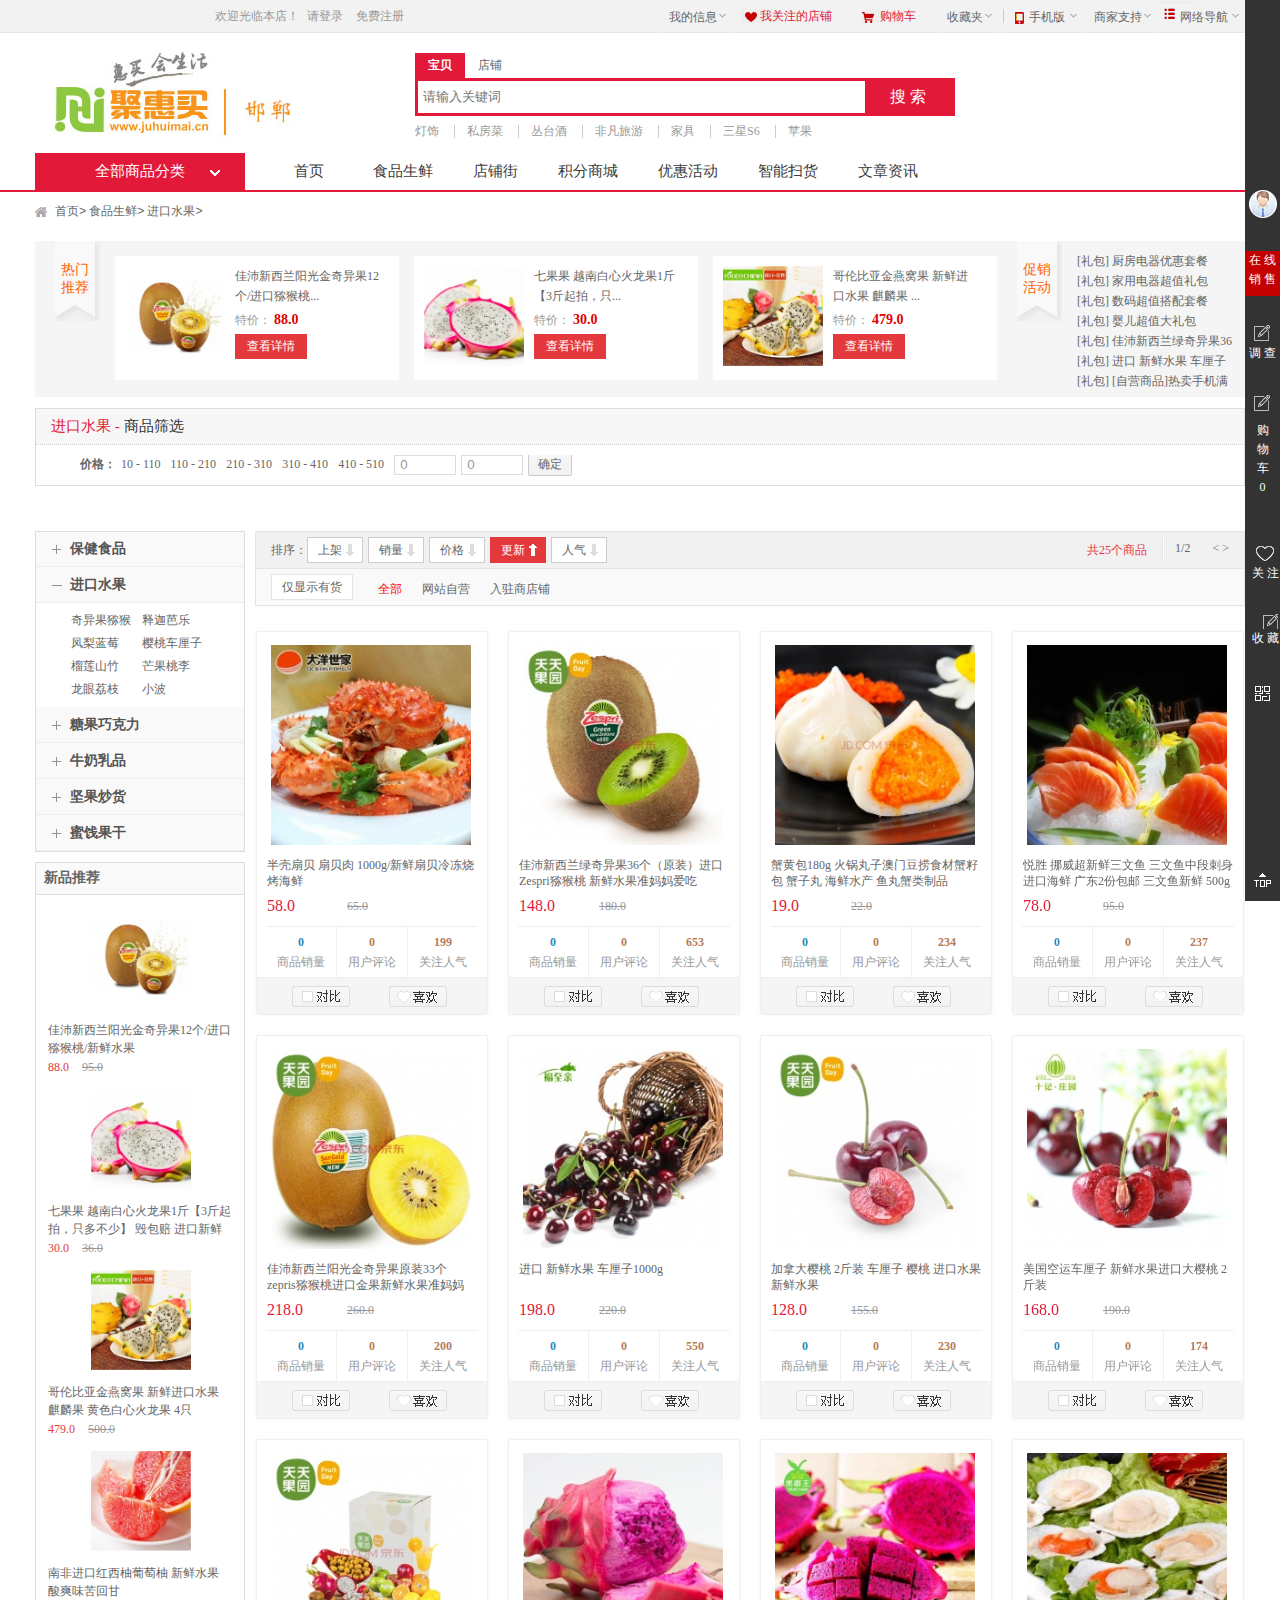
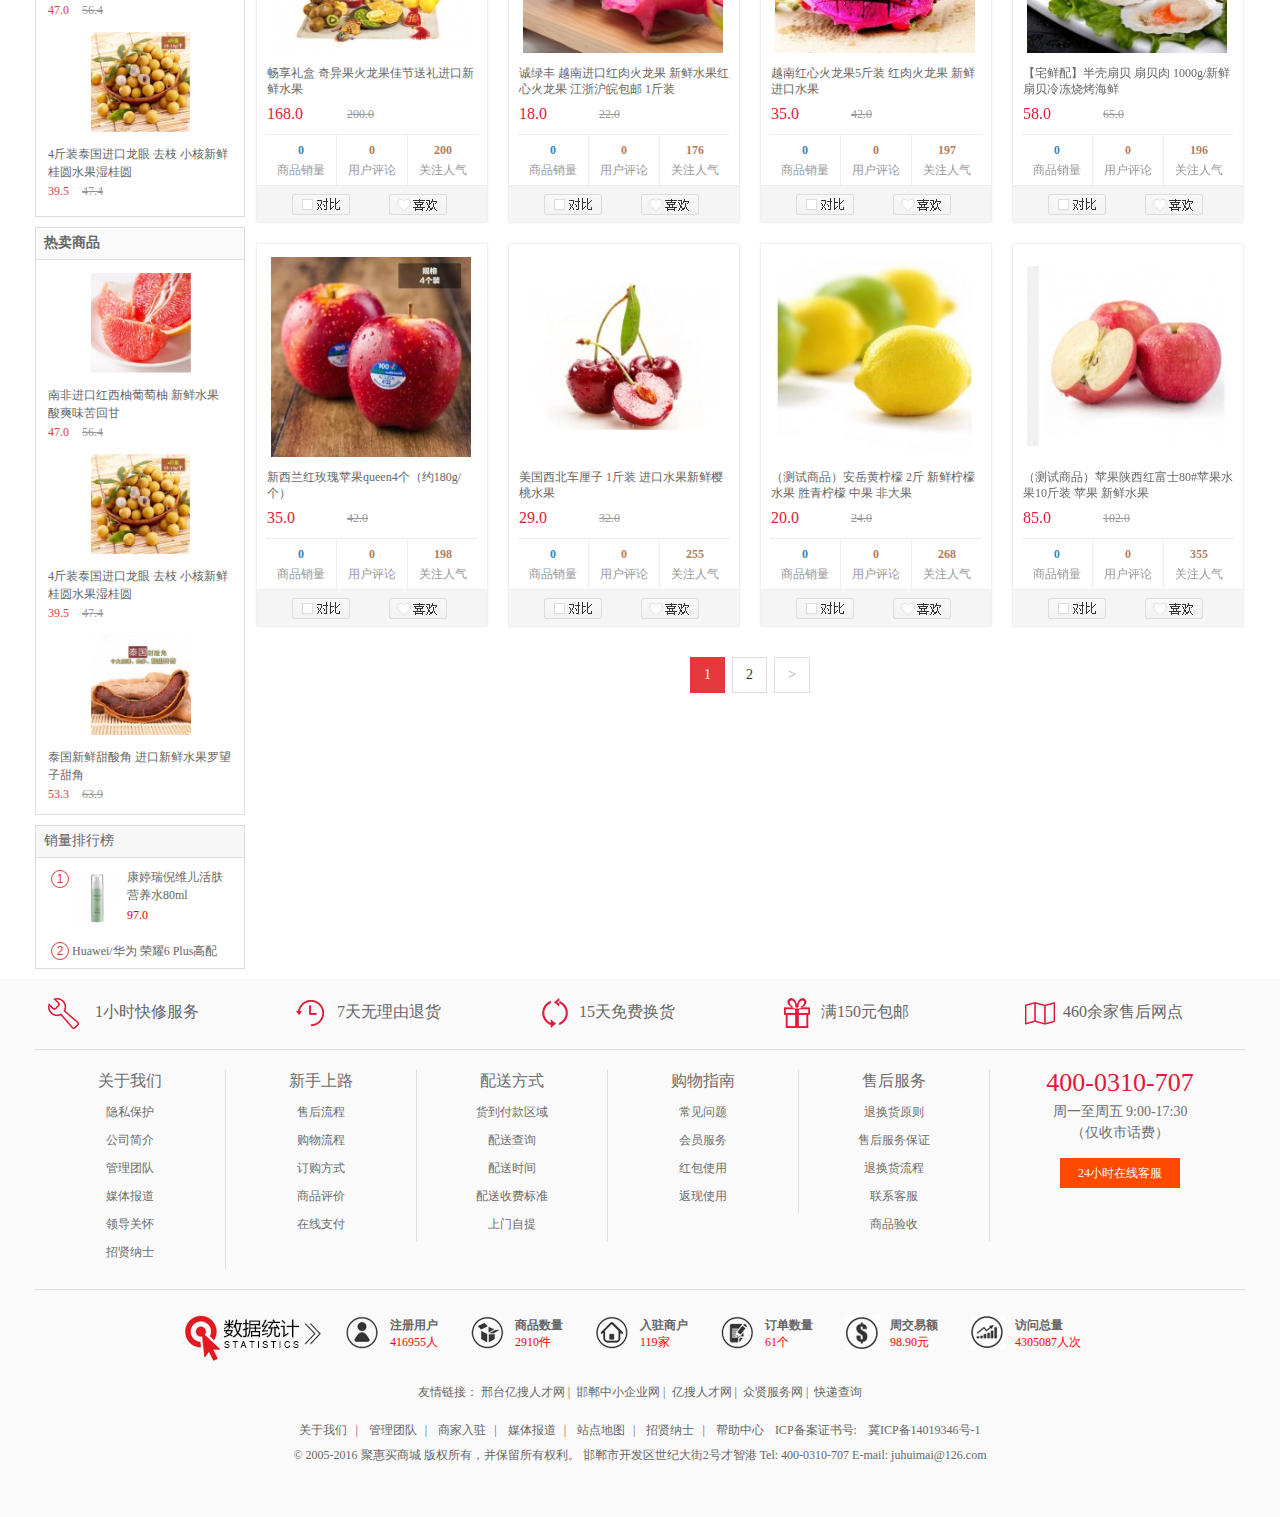
<file: goods_list.html>
<!DOCTYPE html>
<html>
	<head>
		<meta charset="UTF-8">
		<title>商品列表</title>
		<link href="css/com.css" type="text/css" rel="stylesheet" />
		<link href="css/ht_com.css" type="text/css" rel="stylesheet" />
		<link href="css/index.css" type="text/css" rel="stylesheet" />
		<link href="css/goods_detail.css" type="text/css" rel="stylesheet"/>
		<link href="css/good_list.css" type="text/css" rel="stylesheet" />
		<style>
			.all_cat{
				margin-top:35px;
			}
			.all_w0{
				display:none;
			}
			#li_0,#li_4,#li_8,#li_12,#li_16,#li_24,#li_20{
				margin-left: 0;
			}
		</style>
		
		<script src="libs/jquery-1.11.3.js"></script>
		<script src="js/ajax.js"></script>
		<script src="js/all_list.js"></script>
		<script src="libs/jquery.cookie.js"></script>
		<script src="js/r_text.js"></script>
		<script type="text/javascript" src="js/shopping_car.js" ></script>
		<script>
		
		$(function(){
			
	
			//顶部导入
			$(".top_box").load("text.html #site-nav", function() {
		
				//顶部导航菜单设置
				$(".sn-menu li").mouseover(function() {
					//alert(1)   cs ww
					//console.log($(this).find("b"))
					$(this).find("b").stop().animate({
						"background-position-y": "-10px", //改变b标签的背景
					})
		
					$(this).find(".menu-bd").css("display", "block");
				})
				
				$(".sn-menu li").mouseout(function() {
		
					$(this).find("b").stop().animate({
						"background-position-y": "0px",
					})
					$(this).find(".menu-bd").css("display", "none");
				})   
					
					
				var em0 = $.cookie("UserName");
				
				$(".em0").html(em0);
					//alert($(".em0").html())
					
			});
			
			//头部导入
			 	$(".head_box").load("text.html #header");
 			 	$(".headnav_box").load("text.html .globa-nav",function(){
 			 		
 			 		$(".fenlei").load("text.html .all_w0",function(){
 			 			$(".all_cat a").attr("href","goods_list.html");
 			 		});
 			 		
					$(".allGoodsCat").mouseover(function(){
						$(".all_w0").css("display","block");
						all_cat();
					})
					$(".allGoodsCat").mouseout(function(){
						$(".all_w0").css("display","none");
						
					})	
 			 	});
 			 	
 			 	//左侧商品分类
 			 	$(".item").click(function(){
 			 		
 			 		if($(this).hasClass("current")){         //判断class名是否存在
						 $(this).removeClass("current"); //存在，删除class
					}else{
						$(this).addClass("current");   //不存在，添加class
					}

 			 	})
			
			//销量排行榜
				$("#top2s1").mouseover(function(){
					
					$(this).css("display","none");
					$("#top2b1").css("display","block");
					$("#top2b2").css("display","none");
					$("#top2s2").css("display","block");
				})
				
				$("#top2s2").mouseover(function(){

					$("#top2b2").css("display","block");
					$("#top2b1").css("display","none");
					$("#top2s1").css("display","block");
					$(this).css("display","none");
				})
			
			
			//底部导入
				$(".foot_box").load("text.html .site-footer");
				
				
			//商品列表
			var index2 = 0;
			var $tab = $(".list_pic").eq(0);
			ajax2("data/goods_list.json",16);

			$("#pager .numbers").click(function(){

				if($(this).index()==2){
					index2 = 1;
				}else{
					
					index2 = $(this).index();
				}	
				$("#pager .numbers").attr("class","numbers");
					
				$("#pager .numbers").eq(index2).addClass("current");
					//alert(index1)
				
				ajax2("data/goods_list.json",16);	
				
			})
			function ajax2(json,num){
				
			  	$.ajax({							 //ajax调用
					type:"get",
					url:json,
					dataType: "json", 
					success:function(str){         //ajax调用
				  		var a = eval(str);
				  		var html2 = "";
			  		
				  	 for(var i = index2*num;i< (index2+1)*num;i++){
				  	 	if(i<a.length){
						 //console.log(a[i].name);

				            html2 +='<li id="li_'+i+'" class="item"><div class="goods-content"'+
				            'style="position:relative" id="'+a[i].id+'"><div class="goods-pic"><a><img src="'+a[i].url+'"style="display: inline;"/>'
				            +'</a></div><div class="goods-info"><div class="goods-name"><a href="#">'+a[i].name
				            +'<em></em></a></div><div class="goods-price"><em class="sale-price">'+a[i].price+'</em>'
				            +'<em class="market-price">'+a[i].del+'</em></div><div class="sell-stat"><ul><li>'
				            +'<a class="status" href="#">0</a><p>商品销量</p></li><li><a href="#">0</a><p>用户评论</p></li>'
				            +'<li><a class="chat chat_offline" href="#">'+a[i].renqi+'</a><p>关注人气</p></li></ul>'
				            +'</div><div class="store"><a class="collet-btn"></a><a class="compare-btn shop-compare"></a>'
				            +'</div><div class="add-cart"><a href="#"><i class="icon-shopping-cart"></i>加入购物车</a></div></div></div></li>';
				  	    }
				  	}
		          $tab.html(html2) ;
		          	
		          	//商品详情页跳转
						$(".goods-content").click(function(){
							
							//alert(this.id)   //cs ww
							$.cookie('buyId',this.id);

        					window.location.href = "Goods_detail.html"
						})
		          
		         }
			  	});
			}	
			
			//右侧栏导入
			$(".car_nav").load("text.html .sidebar-nav",function(){

				r_nav();
				sc_car();
				shmag();
			});
				
		})
		</script>
	</head>
	<body>
		
		<!--头部引入-->
		<div class="top_box"></div><div class="head_box"></div><div class="headnav_box"></div>
		
		<!--页面位置导航-->
		<div class="w0" style="margin-top:10px;margin-bottom: 10px;">
			<div class="breadcrumb">
				<i style=" background:url(img/user_header.png) no-repeat;
					background-position: -427px -208px;"></i>
				<a href="index.html">首页</a><code>></code>
				<a href="index.html">食品生鲜</a><code>></code>
				<a href="index.html">进口水果</a><code>></code>
			</div>
		</div>
		<div class="blank"></div>
		
		<!--商品列表页-->
		<div class="w0 main" style="overflow: hidden;">
			<div id="i-right" class="m">
				<div id="hotsale" class="hot-sales-main">
					<div class="hd" style="background-position: -75px -150px;">热门推荐</div>
					<div class="mc list-h">
						<dl>
							<dt>
								<a href="#">
									<img src="img/20_thumb_G_1453153172314.jpg" width="100" height="100"/>
								</a>
							</dt>
							<dd>
								<div class="p-name">
									<a href="#">佳沛新西兰阳光金奇异果12个/进口猕猴桃...</a>
								</div>
								<div class="p-price">特价：
									<font class="shop_price" style="font-size:14px; color:#DD0000; font-weight:bold;">88.0</font>
								</div>
								<div class="btns"><a href="#">查看详情</a></div>
							</dd>
						</dl>
						<dl>
							<dt>
								<a href="#">
									<img src="img/11_thumb_G_1453146671846.jpg" width="100" height="100"/>
								</a>
							</dt>
							<dd>
								<div class="p-name">
									<a href="#">七果果 越南白心火龙果1斤【3斤起拍，只...</a>
								</div>
								<div class="p-price">特价：
									<font class="shop_price" style="font-size:14px; color:#DD0000; font-weight:bold;">30.0</font>
								</div>
								<div class="btns"><a href="#">查看详情</a></div>
							</dd>
						</dl>
						<dl>
							<dt>
								<a href="#">
									<img src="img/14_thumb_G_1453141980056.jpg" width="100" height="100"/>
								</a>
							</dt>
							<dd>
								<div class="p-name">
									<a href="#">哥伦比亚金燕窝果 新鲜进口水果 麒麟果 ...</a>
								</div>
								<div class="p-price">特价：
									<font class="shop_price" style="font-size:14px; color:#DD0000; font-weight:bold;">479.0</font>
								</div>
								<div class="btns"><a href="#">查看详情</a></div>
							</dd>
						</dl>
					</div>
				</div>
				<div id="market" class="hot-sales-act">
					<div class="hd" style="background-position: -75px -150px;">促销活动</div>
					<div class="mc">
						<ul>
							<li>
								<a href="#">[礼包]</a>
								<a href="#" style="background:none; padding-left:0px;">厨房电器优惠套餐</a>
							</li>
							<li>
								<a href="#">[礼包]</a>
								<a href="#" style="background:none; padding-left:0px;">家用电器超值礼包</a>
							</li>
							<li>
								<a href="#">[礼包]</a>
								<a href="#" style="background:none; padding-left:0px;">数码超值搭配套餐</a>
							</li>
							<li>
								<a href="#">[礼包]</a>
								<a href="#" style="background:none; padding-left:0px;">婴儿超值大礼包</a>
							</li>
							<li>
								<a href="#">[礼包]</a>
								<a href="#" style="background:none; padding-left:0px;">佳沛新西兰绿奇异果36个（原装）进口Zespri猕猴桃 新鲜水果准妈妈爱吃</a>
							</li>
							<li>
								<a href="#">[礼包]</a>
								<a href="#" style="background:none; padding-left:0px;">进口 新鲜水果 车厘子1000g</a>
							</li>
							<li>
								<a href="#">[礼包]</a>
								<a href="#" style="background:none; padding-left:0px;">[自营商品]热卖手机满10000减2000</a>
							</li>
						</ul>
					</div>
				
				
				</div>
			
			</div>
			
			<form name="theForm">
				<div class="box_attr_ecshop68" id="attr_list_ul">
					<h4 id="xxxccczzz"><font color="#E31939">进口水果 - </font> 商品筛选</h4>
					<dl>
						<dt>价格：</dt>
						<dd class="moredd">&nbsp;</dd>
						<dd>
							<ul>
								<li><a href="#">10 - 110</a></li>
								<li><a href="#">110 - 210</a></li>
								<li><a href="#">210 - 310</a></li>
								<li><a href="#">310 - 410</a></li>
								<li><a href="#">410 - 510</a></li>
								<li>
									<input name="price_min" id="price_min" value="0" class="price_68ecshop" type="text"/>
									<i></i>
									<input name="price_max" id="price_max" value="0" class="price_68ecshop" type="text"/>
									<a class="button_jd">确定</a>
								</li>
							</ul>
						</dd>
					</dl>
				</div>
			</form>
		
			<div class="right-extra">
				<div class="box">
					<div id="filter">
						<form name="listform">
							<div class="fore1" style="border:none;">
								<dl class="order">
									<dt>排序：</dt>
									<dd>
										<a href="#">上架<b class="icon-order-DESCending"></b></a>
									</dd>
									<dd>
										<a href="#">销量<b class="icon-order-DESCending"></b></a>
									</dd>
									<dd>
										<a href="#">价格<b class="icon-order-DESCending"></b></a>
									</dd>
									<dd class="curr">
										<a href="#">更新<b class="icon-order-ASCending"></b></a>
									</dd>
									<dd>
										<a href="#">人气<b class="icon-order-DESCending"></b></a>
									</dd>
								</dl>
								<div class="pagin pagin-m">
									<span class="text"><font>1</font>/2</span>
									<span class="prev-disabled"><</span>
									<a class="next">></a>
								</div>
								<div class="total">
									<span>共<strong>25</strong>个商品</span>
								</div>
								<div style="height:0px; line-height:0px; clear:both;"></div>
							</div>
							<div class="fore1 fore3">
								<dl class="order goods_number">
									<dt></dt>
									<dd><a href="#">仅显示有货</a></dd>
									<dd class="leixing">
										<a href="#" style="float:left;color:red">全部</a>
										<a href="#" style="float:left;">网站自营</a>
										<a href="#" style="float:left;">入驻商店铺</a>
									</dd>
								</dl>
							</div>
						</form>
					</div>
					<form name="compareForm">
						<div class="squares">
							<ul class="list_pic">
								<li id="li_1" class="item" style="margin-left:0px;">
									<div class="goods-content" style="position:relative">
										<div class="goods-pic">
											<a href="#"><img src="img/5_thumb_G_1437502904492.jpg" style="display: inline;"/></a>
										</div>
										<div class="goods-info">
											<div class="goods-name">
												<a href="#">半壳扇贝 扇贝肉 1000g/新鲜扇贝冷冻烧烤海鲜<em></em></a>
											</div>
											<div class="goods-price">
												<em class="sale-price">58.0</em>
												<em class="market-price">65.0</em>
											</div>
											<div class="sell-stat">
												<ul>
													<li>
														<a class="status" href="#">0</a>
														<p>商品销量</p>
													</li>
													<li>
														<a href="#">0</a>
														<p>用户评论</p>
													</li>
													<li>
														<a class="chat chat_offline" href="#">199</a>
														<p>关注人气</p>
													</li>
												</ul>
											</div>
											<div class="store">
												<a class="collet-btn"></a>
												<a class="compare-btn shop-compare"></a>
											</div>
											<div class="add-cart">
												<a href="#"><i class="icon-shopping-cart"></i>加入购物车</a>
											</div>
										</div>
									</div>
								</li>

							</ul>
						</div>
					</form>
				</div>
				<div class="blank5"></div>
				<a class="compareHolder" href="#">对比栏</a>
				<form name="selectPageForm">
					<div id="pager">
						<div class="xm-pagenavi">
							<a class="numbers current">1</a>
							<a class="numbers">2</a>
							<a class="numbers last iconfont" >></a>
						</div>
					</div>
				</form>
			</div>		
			
			<div class="left">
				<div id="sortlist" class="m">
					<div id="cate" class="mc">
						<div class="item">
							<h3><b></b>保健食品</h3>
							<ul></ul>
						</div>
						<div class="item current">
							<h3><b></b>进口水果</h3>
							<ul>
								<li><a href="#">奇异果猕猴桃</a></li>
								<li><a href="#">释迦芭乐</a></li>
								<li><a href="#">凤梨蓝莓</a></li>
								<li><a href="#">樱桃车厘子</a></li>
								<li><a href="#">榴莲山竹</a></li>
								<li><a href="#">芒果桃李</a></li>
								<li><a href="#">龙眼荔枝</a></li>
								<li><a href="#">小波</a></li>
							</ul>
						</div>
						<div class="item">
							<h3><b></b>糖果巧克力</h3>
							<ul>
								<li><a href="#">果冻</a></li>
								<li><a href="#">口香糖</a></li>
								<li><a href="#">棒棒糖</a></li>
								<li><a href="#">软糖</a></li>
								<li><a href="#">奶糖</a></li>
								<li><a href="#">QQ糖</a></li>
								<li><a href="#">巧克力</a></li>
							</ul>
						</div>
						<div class="item">
							<h3><b></b>牛奶乳品</h3>
							<ul>
								<li><a href="#">豆奶</a></li>
								<li><a href="#">低脂奶</a></li>
								<li><a href="#">常温奶</a></li>
								<li><a href="#">全脂奶</a></li>
								<li><a href="#">乳饮料</a></li>
								<li><a href="#">成人奶粉</a></li>
								<li><a href="#">儿童奶</a></li>
								<li><a href="#">酸奶</a></li>
							</ul>
						</div>
						<div class="item">
							<h3><b></b>坚果炒货</h3>
							<ul>
								<li><a href="#">花生</a></li>
								<li><a href="#">夏威夷果</a></li>
								<li><a href="#">杏仁</a></li>
								<li><a href="#">碧根果</a></li>
								<li><a href="#">开心果</a></li>
								<li><a href="#">腰果</a></li>
								<li><a href="#">瓜子</a></li>
								<li><a href="#">核桃</a></li>
							</ul>
						</div>
						<div class="item">
							<h3><b></b>蜜饯果干</h3>
							<ul>
								<li><a href="#">香蕉干</a></li>
								<li><a href="#">山楂片</a></li>
								<li><a href="#">红枣</a></li>
								<li><a href="#">橄榄</a></li>
								<li><a href="#">莓类</a></li>
								<li><a href="#">其他</a></li>
								<li><a href="#">葡萄干</a></li>
								<li><a href="#">芒果干</a></li>
							</ul>
						</div>
					</div>
				</div>
				<div id="limitbuy537" class="m limitbuy">
					<div class="mt">
						<h2>新品推荐</h2>
					</div>
					<div class="mc">
						<div id="clock537" class="clock">
							<ul>
								<li class="fore1">
									<div class="p-img">
										<a href="#">
											<img src="img/20_thumb_G_1453153172314.jpg" style="display: inline;" width="100" height="100"/>
										</a>
									</div>
									<div class="rate">
										<a href="#">佳沛新西兰阳光金奇异果12个/进口猕猴桃/新鲜水果</a>
									</div>
									<div class="p-price">
										<strong>88.0</strong>
										<del>95.0</del>
									</div>
								</li>
								<div class="blank5"></div>
								<li class="fore2">
									<div class="p-img">
										<a href="#">
											<img src="img/11_thumb_G_1453146671846.jpg" style="display: inline;" width="100" height="100"/>
										</a>
									</div>
									<div class="rate">
										<a href="#">七果果 越南白心火龙果1斤【3斤起拍，只多不少】 毁包赔 进口新鲜水果 堪比红心火龙果</a>
									</div>
									<div class="p-price">
										<strong>30.0</strong>
										<del>36.0</del>
									</div>
								</li>
								<div class="blank5"></div>
								
								<li class="fore3">
									<div class="p-img">
										<a href="#">
											<img src="img/14_thumb_G_1453141980056.jpg" style="display: inline;" width="100" height="100"/>
										</a>
									</div>
									<div class="rate">
										<a href="#">哥伦比亚金燕窝果 新鲜进口水果 麒麟果 黄色白心火龙果 4只</a>
									</div>
									<div class="p-price">
										<strong>479.0</strong>
										<del>500.0</del>
									</div>
								</li>
								<div class="blank5"></div>
								<li class="fore4">
									<div class="p-img">
										<a href="#">
											<img src="img/2643_thumb_G_1453051289358.jpg" style="display: inline;" width="100" height="100"/>
										</a>
									</div>
									<div class="rate">
										<a href="#">南非进口红西柚葡萄柚 新鲜水果 酸爽味苦回甘</a>
									</div>
									<div class="p-price">
										<strong>47.0</strong>
										<del>56.4</del>
									</div>
								</li>
								<div class="blank5"></div>
								<li class="fore5">
									<div class="p-img">
										<a href="#">
											<img src="img/2644_thumb_G_1453052042594.jpg" style="display: inline;" width="100" height="100"/>
										</a>
									</div>
									<div class="rate">
										<a href="#">4斤装泰国进口龙眼 去枝 小核新鲜桂圆水果湿桂圆</a>
									</div>
									<div class="p-price">
										<strong>39.5</strong>
										<del>47.4</del>
									</div>
								</li>
								<div class="blank5"></div>
							</ul>
						</div>
					</div>
				</div>
				<div id="limitbuy537" class="m limitbuy">
					<div class="mt">
						<h2>热卖商品</h2>
					</div>
					<div class="mc">
						<div id="clock537" class="clock">
							<ul>
								
								<li class="fore1">
									<div class="p-img">
										<a href="#">
											<img src="img/2643_thumb_G_1453051289358.jpg" style="display: inline;" width="100" height="100"/>
										</a>
									</div>
									<div class="rate">
										<a href="#">南非进口红西柚葡萄柚 新鲜水果 酸爽味苦回甘</a>
									</div>
									<div class="p-price">
										<strong>47.0</strong>
										<del>56.4</del>
									</div>
								</li>
								<div class="blank5"></div>
								<li class="fore2">
									<div class="p-img">
										<a href="#">
											<img src="img/2644_thumb_G_1453052042594.jpg" style="display: inline;" width="100" height="100"/>
										</a>
									</div>
									<div class="rate">
										<a href="#">4斤装泰国进口龙眼 去枝 小核新鲜桂圆水果湿桂圆</a>
									</div>
									<div class="p-price">
										<strong>39.5</strong>
										<del>47.4</del>
									</div>
								</li>
								<div class="blank5"></div>
								<li class="fore3">
									<div class="p-img">
										<a href="#">
											<img src="img/2645_thumb_G_1453053185435.jpg" style="display: inline;" width="100" height="100"/>
										</a>
									</div>
									<div class="rate">
										<a href="#">泰国新鲜甜酸角 进口新鲜水果罗望子甜角</a>
									</div>
									<div class="p-price">
										<strong>53.3</strong>
										<del>63.9</del>
									</div>
								</li>
							</ul>
						</div>
					</div>
				</div>
				
				<div id="weekRank" class="m rank">
					<div class="mt">
						<h2>销量排行榜</h2>
					</div>
					<div class="mc">
						<div id="clock537" class="clock">
							<ul class="tabcon">
								
								<li class="fore1 fore" id="top2b1">
									<span>1</span>
									<div class="p-img">
										<a href="#">
											<img src="img/2708_thumb_G_1458596238415.jpg"  width="50" height="50"/>
										</a>
									</div>
									<div class="p-name">
										<a href="#">康婷瑞倪维儿活肤营养水80ml</a>
									</div>
									<div class="price" style="color:#DD0000">97.0</div>
								</li>
								
								<li class="fore1" id="top2s1" style="display:none">
									<span>1</span>
				
									<div class="p-name">
										<a href="#">康婷瑞倪维儿活肤营养水80ml</a>
									</div>
									<div class="price" style="color:#DD0000">97.0</div>
								</li>
								
								<li class="fore1 fore" id="top2b2" style="display: none;">
									<span>2</span>
									<div class="p-img">
										<a href="#">
											<img src="img/147_thumb_G_1452897883992.jpg"  width="50" height="50"/>
										</a>
									</div>
									<div class="p-name">
										<a href="#">Huawei/华为 荣耀6 Plus高配版 移动...</a>
									</div>
									<div class="price" style="color:#DD0000"> 1899.0 </div>
								</li>
								
								<li class="fore1" id="top2s2">
									<span>2</span>
				
									<div class="p-name">
										<a href="#">Huawei/华为 荣耀6 Plus高配版 移动...</a>
									</div>
									<div class="price" style="color:#DD0000">97.0</div>
								</li>
							</ul>
						</div>	
					</div>		
				</div>
			</div>
		
		</div>
		
		
		<!--底部引入-->
		<div class="foot_box"></div>
	
		<!--右侧栏-->
		<div class="car_nav"></div>
	</body>
</html>
</file>
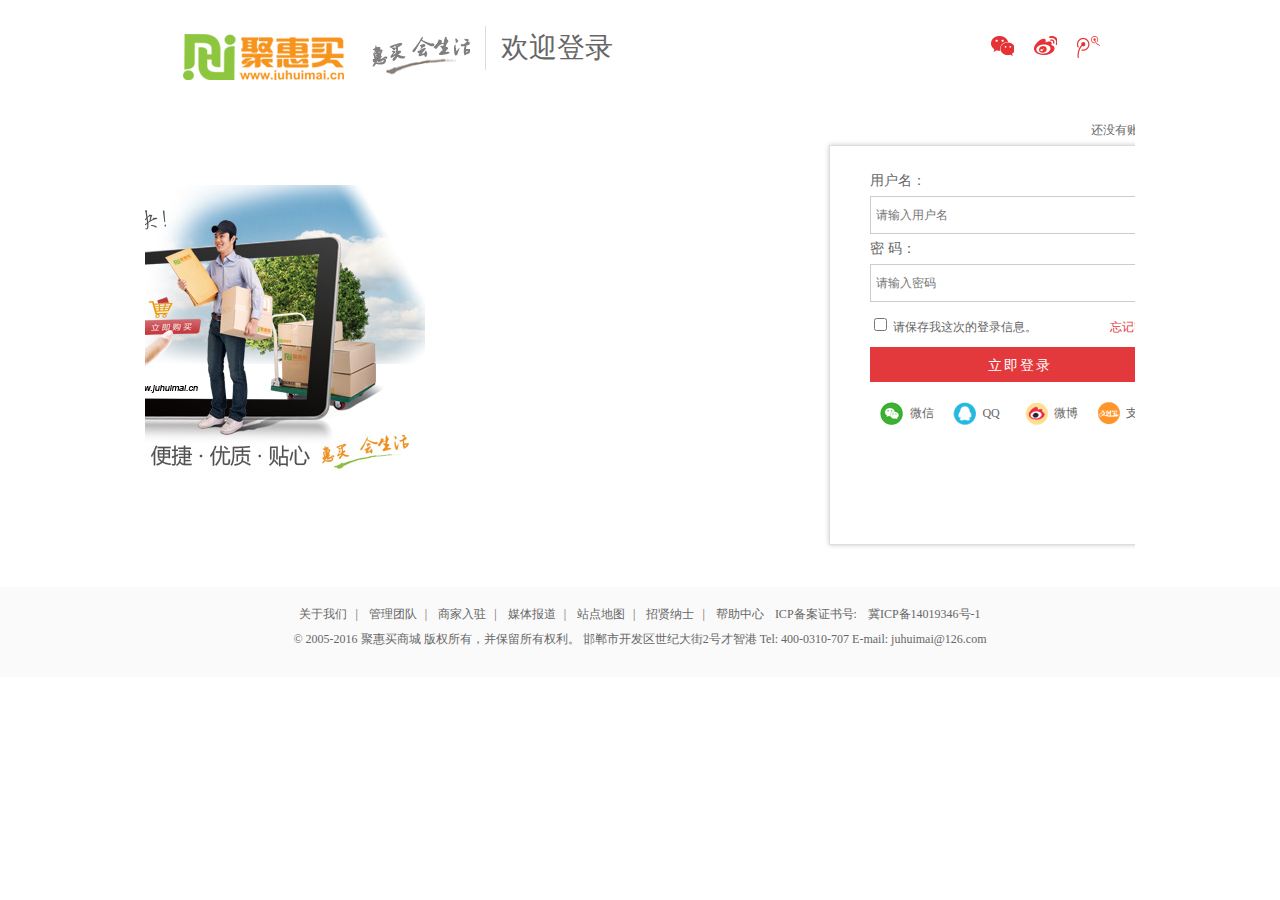
<file: login.html>
<!DOCTYPE html>
<html>
	<head>
		<meta charset="UTF-8">
		<title></title>
		<link href="css/login.css" type="text/css" rel="stylesheet"/>
		<link href="css/com.css" type="text/css" rel="stylesheet"/>
		<link href="css/ht_com.css" type="text/css" rel="stylesheet"/>
		<script src="libs/jquery-1.11.3.js"></script>
		<script src="libs/jquery.cookie.js"></script>
		
		<script>
			$(function(){
				
				//左边图片跳入
				
				$("#reg-pic").stop().animate({
					
					"left":"0px"
				},1000)
				
				//登录表单跳入
				$("#login-box").stop().animate({
					
					"right":"0px"
				},1000)
				
				//导入底部
	            $(".login_footer").load("text.html #site-footer");
	
				$("#loginsubmit").click(function(){
					
					
		        	var ID = $('#username').val();
					var password = $('#password').val();
					
					//登录验证
					$.ajax({
						url:"http://datainfo.duapp.com/shopdata/userinfo.php",
						type:"POST",
						data:{
							status:"login",
							userID:ID,
							password:password
						},
						success:function(res){
			
							switch(res){
								case "0":alert('用户名不存在');break;
								case "2":alert('用户名密码不符');break;
								default:
										$.cookie("UserName",ID);
//										alert($.cookie("UserName"));
										alert('登录成功');
										window.location.href="index.html";
										break;
							}
						}
	
					})
					
				})
			})
			
		</script>
	</head>
	<body>
		<div class="Logo-r">
			<div class="Logo-info-r">
				<a href="#" class="logo"></a>
				<span class="findpw">欢迎登录</span>
				<a href="#" class="qq"></a>
				<a href="#" class="sina"></a>
				<a href="#" class="weixin"></a>
			</div>
		</div>
		<div class="w">
			<div class="mcon">
				<div id="reg-pic"></div>
				<div id="login-box">
					<form>
						<h2>
							<span>还没有账号？<a href="register.html">立即注册</a></span>
						</h2>
						<div class="form">
							<div class="item">
								<span class="label">用户名：</span>
								<input id="username" name="username" class="text"  
									placeholder="请输入用户名" type="text">
							</div>
							<div class="item">
								<span class="label">密   码：</span>
								<input id="password" name="password" class="text"  
									placeholder="请输入密码" type="password">
							</div>
							<div class="item" id="safe-item">
								<div class="safety">
									<input class="checkbox" type="checkbox"/>
									<label class="mar-b">请保存我这次的登录信息。</label>
									<a href="#" class="forget-password" style="color:#e4393c">忘记密码？</a>
								</div>
							</div>
							<div class="item">
								<input class="btn-img" id="loginsubmit" value="立即登录" type="button"/>
							</div>
							<div class="item">
								<ul>
									<li><a href="#"><i class="weixin"></i>  微信</a></li>
									<li><a href="#"><i class="qq"></i>  QQ</a></li>
									<li><a href="#"><i class="weibo"></i>  微博</a></li>
									<li><a href="#"><i class="alipay"></i>  支付宝</a></li>
								</ul>
							</div>
						</div>
					</form>
				</div>
			</div>
		</div>
		
		<div class="login_footer"></div>
	</body>
</html>
</file>
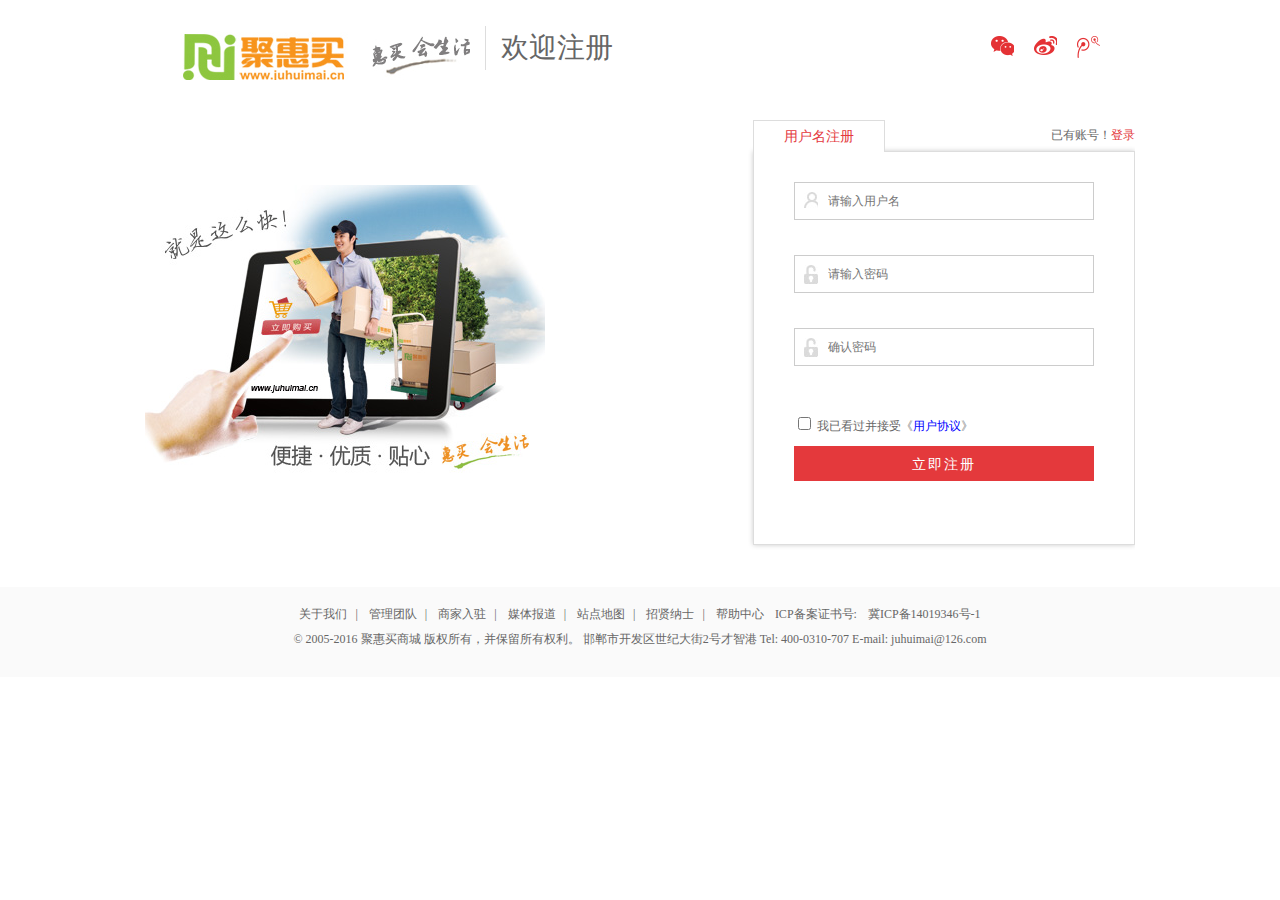
<file: register.html>
<!DOCTYPE html>
<html>
	<head>
		<meta charset="UTF-8">
		<title></title>
		<link href="css/login.css" type="text/css" rel="stylesheet"/>
		<link href="css/com.css" type="text/css" rel="stylesheet"/>
		<link href="css/ht_com.css" type="text/css" rel="stylesheet"/>
		<script src="libs/jquery-1.11.3.js"></script>
		<script src="libs/jquery.cookie.js"></script>
		
		<script>
			$(function(){
				
	            $(".re_foot").load("text.html #site-footer");
	
	        })
			
		</script>
		<!--注册：-->
		<script>
		
			var arr1=[],arr2=[];
			
			$(function(){
				
				var flag=false;
				$("#username").focus(function(){
					
					$("#user-notice").html("字母或下划线开头,3<=长度<15").css("color","#666");
				
				})
				
				$("#username").blur(function(){

						if(/^[a-zA-Z_]\w{2,14}$/.test($("#username").val())){			//用户名验证
							var id = $("#username").val();
							
							$("#user-notice").html("").css("color","rgb(153, 0, 0)");
							flag = true;

						}else{
							$("#user-notice").html("- 用户名格式错误!").css("color","rgb(153, 0, 0)");
							flag = false;
						}
					
 	
				})
				
				$("#password1").focus(function(){											
					
					$("#password-notice1").html("密码必须含有数字和字母以及标点符号").css("color","#666");
				
				})
				
				$("#password1").blur(function(){	//密码验证
				
					if(/[a-zA-Z]/.test($("#password1").val()) && /['".,:;/]/.test($("#password1").val())
							&& /[0-9]/.test($("#password1").val())&& $("#password1").val()!=""){
						
						
						$("#password-notice1").html("密码输入合法").css("color","rgb(153, 0, 0)");
						flag = true;
						
					}else{
						
						$("#password-notice1").html("- 密码格式错误!").css("color","rgb(153, 0, 0)");
						flag = false;
					}	
				})
				$("#password2").blur(function(){				//确认密码
					
					if($("#password2").val()!="" && $("#password2").val()==$("#password1").val()){
						$("#password-notice2").html(" ");
						
						flag=true;
					}else{
						$("#password-notice2").html("密码输入不一致，请重新输入");
						
						flag=false;
					}
				})
				
				//console.log( $("#checkbox").prop("checked"));   cs ww
				
					$("#loginsubmit").click(function(){					//提交注册
						
						//alert($("#checkbox").prop("checked"))   cs ww
						
						if(flag==true){
							if($(".checkbox").prop("checked")){		//确认同意用户协议
								
																		//存储用户名和密码
								var id = $("#username").val();
								var password = $("#password2").val();
								
								$.ajax({
									url:"http://datainfo.duapp.com/shopdata/userinfo.php",
									type:"POST",
									data:{
										status:"register",
										userID:id,
										password:password
									},
									success:function(res){
										//console.log(typeof res)
										//console.log(res);
										switch(res){
											case "0":alert('用户名已经存在！');break;
											case "1":{alert('恭喜，注册成功了！');
													window.location.href="login.html";		//跳转到登录页面
													break;}
											case "2":alert('系统出现故障，请稍后重试');break;
						
										}
									}
								})
								//window.location.href="login.html";		//跳转到登录页面
							}else{
								
								alert("您没有同意用户协议！！！");
							}		
						}else{
								
							alert("请填入正确的信息！");
						}

					})	
			})
			
		</script>
	</head>
	
	<body>
		<div class="Logo-r">
			<div class="Logo-info-r">
				<a href="#" class="logo"></a>
				<span class="findpw">欢迎注册</span>
				<a href="#" class="qq"></a>
				<a href="#" class="sina"></a>
				<a href="#" class="weixin"></a>
			</div>
		</div>
		<div class="w" id="regist">
			<div class="mcon">
				<div id="reg-pic" style="left:0"></div>
				<div id="login-box"  class="reg-box" style="right:0">
					<form id="reg-form" >
						<h2 style="width: 85px; float: right;">
							<span>已有账号！ <a href="login.html"> 登录</a></span>
						</h2>
						<ul class="register_tab">
							<li class="tab_item cur">用户名注册
								<span class="bg_ff"></span>
							</li>
						</ul>
						<div class="form"  style="padding-top:30px; min-height: 342px;">
							
							<div class="item">
								<input id="username" name="username" class="text"  
									placeholder="请输入用户名" type="text"><i class="i-user"></i>
									<div>
										<span id="user-notice" class="label" style="color: rgb(153, 0, 0); font-size:12px;">
											<!---用户名不能为空-->
										</span>
									</div>
							</div>
			
							<div class="item">
								<input id="password1" name="password" class="text"  
									placeholder="请输入密码" type="password"><i class="i-pass"></i>
									<div>
										<span id="password-notice1" class="label" style="color: rgb(153, 0, 0); font-size:12px;"><!--- 登录密码不能少于 6 个字符。--></span>
									</div>
							</div>
							<div class="item">
								<input id="password2" name="password" class="text"  
									placeholder="确认密码" type="password"><i class="i-pass"></i>
									<div>
										<span id="password-notice2" class="label" style="color: rgb(153, 0, 0); font-size:12px;"><!--- 两次密码输入不一致。--></span>
									</div>
							</div>
							
							<div class="item" id="safe-item">
								<div class="safety">
									<input class="checkbox" type="checkbox" id="checkbox"/>
									<label class="mar-b" for="checkbox">我已看过并接受《<a href="#" class="safe_a">用户协议</a>》</label>
								</div>
							</div>
							<div class="item">
								<input class="btn-img" id="loginsubmit" value="立即注册" type="button"/>
							</div>
							
						</div>
					</form>
				</div>
			</div>
		</div>
		<div class="re_foot">
			
		</div>
	</body>
</html>
</file>
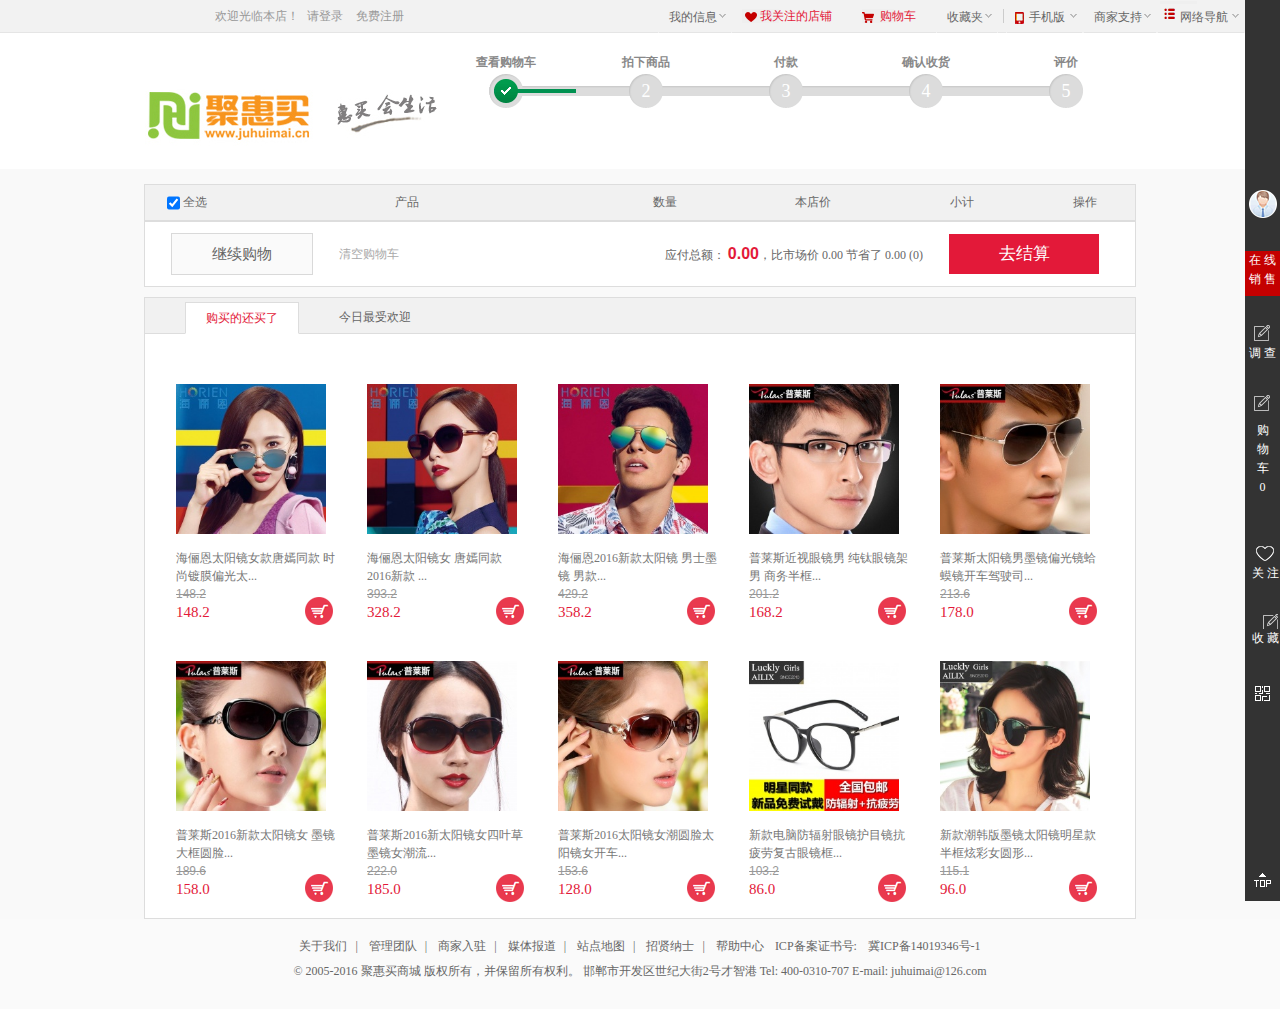
<file: shopcar.html>
<!DOCTYPE html>
<html>
	<head>
		<meta charset="UTF-8">
		<title></title>
		<link href="css/com.css" type="text/css" rel="stylesheet"/>
		<link href="css/ht_com.css" type="text/css" rel="stylesheet"/>
		<link href="css/index.css" type="text/css" rel="stylesheet"/>
		<link href="css/shopcar.css" type="text/css" rel="stylesheet"/>
		<script src="libs/jquery-1.11.3.js"></script>
		<script src="libs/jquery.cookie.js"></script>
		<script src="js/r_text.js"></script>
		<script type="text/javascript" src="js/shopping_car.js" ></script>
		
		<script>
		$(function(){

			//顶部导入
			$(".top_box").load("text.html #site-nav", function() {
		
				//顶部导航菜单设置
				$(".sn-menu li").mouseover(function() {
					//alert(1)   cs ww
					//console.log($(this).find("b"))
					$(this).find("b").stop().animate({
						"background-position-y": "-10px", //改变b标签的背景
					})
		
					$(this).find(".menu-bd").css("display", "block");
				})
				
				$(".sn-menu li").mouseout(function() {
		
					$(this).find("b").stop().animate({
						"background-position-y": "0px",
					})
					$(this).find(".menu-bd").css("display", "none");
				})   
					
					
				var em0 = $.cookie("UserName");
				
				$(".em0").html(em0);
					//alert($(".em0").html())
					
			//右侧栏导入
				$(".car_nav").load("text.html .sidebar-nav", function() {
					r_nav();
					sc_car();
					//					spxq(j);
					show();
					shmag();
					
				});

				});//导入底部
	         $(".login_footer").load("text.html #site-footer");
	         
	       //购物车商品的加载
	        $("#HotBoxTit li").mouseover(function(){
	        	$("#HotBoxTit li").attr("class","");
	        	$(this).addClass("curr");
	        })
	        
	         
				
		})
		</script>
	</head>
	<body>
		<div class="top_box"></div>
		<div class="car_nav"></div>
		
		
		<div class="headerLayout" style="padding-top:15px; padding-bottom:5px;">
			<div class="headerCon">
				<h1 id="mallLogo" style="padding-top:10px;">
					<a class="header-logo"><img src="img/logo2.jpg"/></a>
				</h1>
				<div class="header-extra"> </div>
			</div>
		</div>
		<div class="blank"></div>
		<div class="block_jm">
			<div id="A_Stepbar" class="flowstep">
				<ol class="flowstep-5">
					<li class="step-first">
						<div class="step-done">
							<div class="step-name">查看购物车</div>
							<div class="step-no"></div>
						</div>
					</li>
					<li>
						<div class="step-done">
							<div class="step-name">拍下商品</div>
							<div class="step-no">2</div>
						</div>
					</li>
					<li>
						<div class="step-done">
							<div class="step-name">付款</div>
							<div class="step-no">3</div>
						</div>
					</li>
					<li>
						<div class="step-done">
							<div class="step-name">确认收货</div>
							<div class="step-no">4</div>
						</div>
					</li>
					<li class="step-last">
						<div class="step-done">
							<div class="step-name">评价</div>
							<div class="step-no">5</div>
						</div>
					</li>
				</ol>
			</div>
			<div class="blank5"></div>
			<div class="flowBox_jm" style="margin-top:10px;">
				<div class="title_jm">
					<table width="100%" cellspacing="0" cellpadding="0" border="0">
						<tbody>
							<tr>
								<td width="8%" align="center">
									<input autocomplete="off" id="chkAll" name="chkAll" checked="true" style="height:28px;vertical-align:middle;" type="checkbox">全选
								</td>
								<td width="37%" align="center">产品</td>
								<td width="15%" align="center">数量</td>
								<td width="15%" align="center">本店价</td>
								<td width="15%" align="center">小计</td>
								<td width="10%" align="center">操作</td>
							</tr>
						</tbody>
					</table>
				</div>
				
				<form id="formCart1" name="formCart">
					
				</form>
				
				<table style="border-top:1px solid #ddd;" width="100%" cellspacing="6" cellpadding="5" border="0" align="center">
					<tbody>
						<tr>
							<td width="150">
								<a class="continue_buy" href="index.html">继续购物</a>
							</td>
							<td width="80" align="right">
								<a class="jmclear">
									<font color="#aaaaaa">清空购物车 </font>
								</a>
							</td>
							<td id="cart_money_info" align="right"> 应付总额： 
								<span>0.00</span>，比市场价 0.00 节省了 0.00 (0)
							</td>
							<td width="150" align="right">
								<a href="login.html" class="jmcheckout" style="color:#ffffff">去结算
								</a>
							</td>
						</tr>
					</tbody>
				</table>
			</div>
			<div class="blank"></div>
			<div class="flowBox_jm">
				<div class="title_jm">
					<ul id="HotBoxTit">
						<li class="curr">购买的还买了</li>
						<li>今日最受欢迎</li>
					</ul>
				</div>
				<div id="HotBox" class="flowHot">
					<div id="li_2687" class="j_ItemInfo">
						<div class="wrap" id="1">
							<a style="padding-bottom: 15px;display: block;">
								<img src="img/2806_thumb_G_1460757672449.jpg" style="display:block;">
							</a>
							<p class="title">
								<a href="#">海俪恩太阳镜女款唐嫣同款 时尚镀膜偏光太...</a>
							</p>
							<p class="o-price">148.2</p>
							<p class="price">
								<span class="j_CurPrice">148.2</span></p>
							<a class="j_AddCart"></a>
							<i class="product-mask"></i>
						</div>
					</div>
					<div id="li_2687" class="j_ItemInfo">
						<div class="wrap" id="1">
							<a style="padding-bottom: 15px;display: block;">
								<img src="img/2805_thumb_G_1460757602080.jpg" style="display:block;">
							</a>
							<p class="title">
								<a href="#">海俪恩太阳镜女 唐嫣同款 2016新款 ...</a>
							</p>
							<p class="o-price">393.2</p>
							<p class="price">
								<span class="j_CurPrice">328.2</span></p>
							<a class="j_AddCart"></a>
							<i class="product-mask"></i>
						</div>
					</div>
					<div id="li_2687" class="j_ItemInfo">
						<div class="wrap" id="1">
							<a style="padding-bottom: 15px;display: block;">
								<img src="img/2804_thumb_G_1460757487454.jpg" style="display:block;">
							</a>
							<p class="title">
								<a href="#">海俪恩2016新款太阳镜 男士墨镜 男款...</a>
							</p>
							<p class="o-price">429.2</p>
							<p class="price">
								<span class="j_CurPrice">358.2</span></p>
							<a class="j_AddCart"></a>
							<i class="product-mask"></i>
						</div>
					</div>
					<div id="li_2687" class="j_ItemInfo">
						<div class="wrap" id="1">
							<a style="padding-bottom: 15px;display: block;">
								<img src="img/2803_thumb_G_1460757401573.jpg" style="display:block;">
							</a>
							<p class="title">
								<a href="#">普莱斯近视眼镜男 纯钛眼镜架男 商务半框...</a>
							</p>
							<p class="o-price">201.2</p>
							<p class="price">
								<span class="j_CurPrice">168.2</span></p>
							<a class="j_AddCart"></a>
							<i class="product-mask"></i>
						</div>
					</div>
					<div id="li_2687" class="j_ItemInfo">
						<div class="wrap" id="1">
							<a style="padding-bottom: 15px;display: block;">
								<img src="img/2802_thumb_G_1460757291861.jpg" style="display:block;">
							</a>
							<p class="title">
								<a href="#">普莱斯太阳镜男墨镜偏光镜蛤蟆镜开车驾驶司...</a>
							</p>
							<p class="o-price">213.6</p>
							<p class="price">
								<span class="j_CurPrice">178.0</span></p>
							<a class="j_AddCart"></a>
							<i class="product-mask"></i>
						</div>
					</div>
					<div id="li_2687" class="j_ItemInfo">
						<div class="wrap" id="1">
							<a style="padding-bottom: 15px;display: block;">
								<img src="img/2801_thumb_G_1460757188503.jpg" style="display:block;">
							</a>
							<p class="title">
								<a href="#">普莱斯2016新款太阳镜女 墨镜大框圆脸...</a>
							</p>
							<p class="o-price">189.6</p>
							<p class="price">
								<span class="j_CurPrice">158.0</span></p>
							<a class="j_AddCart"></a>
							<i class="product-mask"></i>
						</div>
					</div>
					<div id="li_2687" class="j_ItemInfo">
						<div class="wrap" id="1">
							<a style="padding-bottom: 15px;display: block;">
								<img src="img/2800_thumb_G_1460757096153.jpg" style="display:block;">
							</a>
							<p class="title">
								<a href="#">普莱斯2016新太阳镜女四叶草墨镜女潮流...</a>
							</p>
							<p class="o-price">222.0</p>
							<p class="price">
								<span class="j_CurPrice">185.0</span></p>
							<a class="j_AddCart"></a>
							<i class="product-mask"></i>
						</div>
					</div>
					<div id="li_2687" class="j_ItemInfo">
						<div class="wrap" id="1">
							<a style="padding-bottom: 15px;display: block;">
								<img src="img/2799_thumb_G_1460756995192.jpg" style="display:block;">
							</a>
							<p class="title">
								<a href="#">普莱斯2016太阳镜女潮圆脸太阳镜女开车...</a>
							</p>
							<p class="o-price">153.6</p>
							<p class="price">
								<span class="j_CurPrice">128.0</span></p>
							<a class="j_AddCart"></a>
							<i class="product-mask"></i>
						</div>
					</div>
					<div id="li_2687" class="j_ItemInfo">
						<div class="wrap" id="1">
							<a style="padding-bottom: 15px;display: block;">
								<img src="img/2798_thumb_G_1460756907511.jpg" style="display:block;">
							</a>
							<p class="title">
								<a href="#">新款电脑防辐射眼镜护目镜抗疲劳复古眼镜框...</a>
							</p>
							<p class="o-price">103.2</p>
							<p class="price">
								<span class="j_CurPrice">86.0</span></p>
							<a class="j_AddCart"></a>
							<i class="product-mask"></i>
						</div>
					</div>
					<div id="li_2687" class="j_ItemInfo">
						<div class="wrap" id="1">
							<a style="padding-bottom: 15px;display: block;">
								<img src="img/2797_thumb_G_1460756733251.jpg" style="display:block;">
							</a>
							<p class="title">
								<a href="#">新款潮韩版墨镜太阳镜明星款半框炫彩女圆形...</a>
							</p>
							<p class="o-price">115.1</p>
							<p class="price">
								<span class="j_CurPrice">96.0</span></p>
							<a class="j_AddCart"></a>
							<i class="product-mask"></i>
						</div>
					</div>	
				</div>
			</div>
		</div>
		
		
		
		<div class="login_footer"></div>
	</body>
</html>
</file>
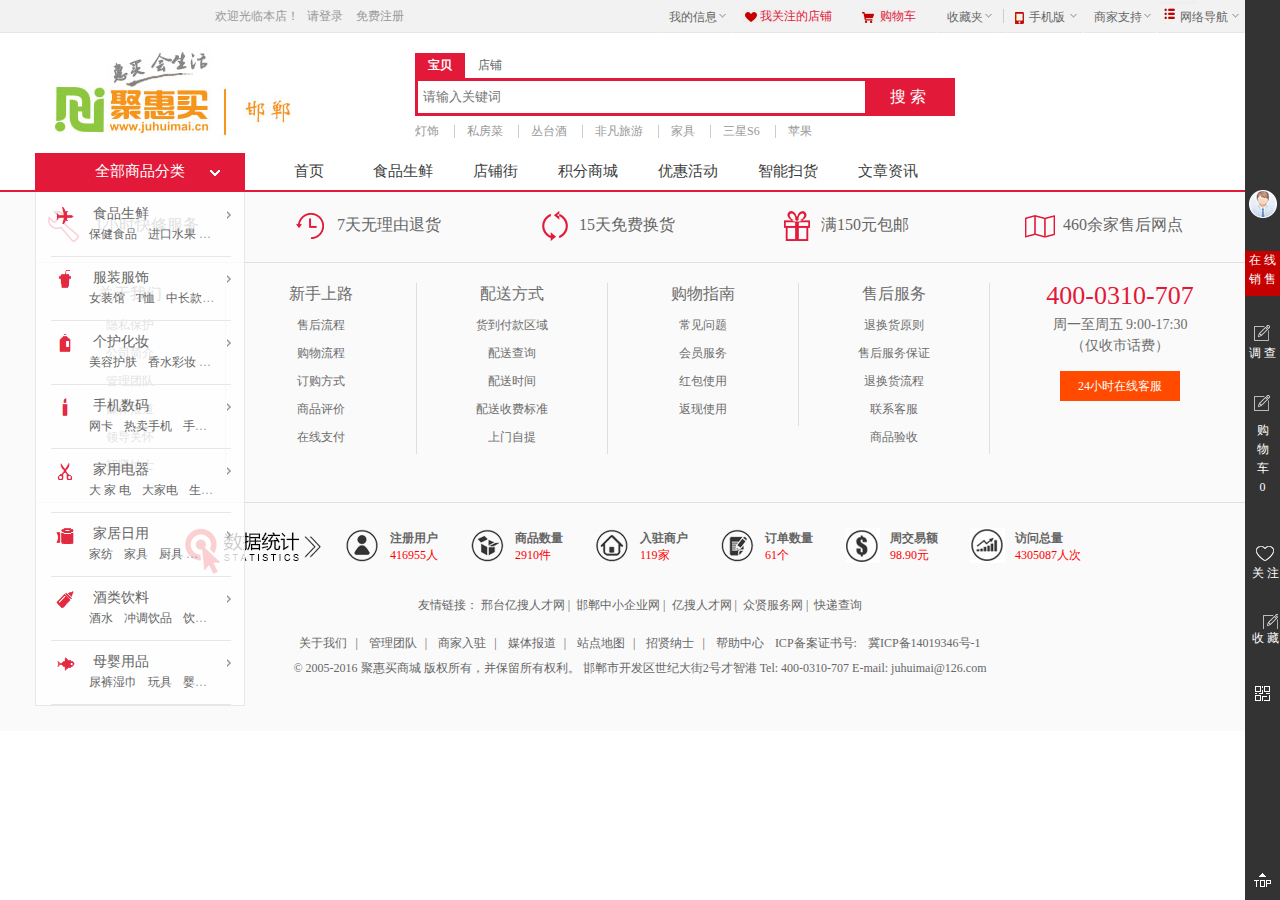
<file: text.html>
<!DOCTYPE html>
<html>
	<head>
		<meta charset="UTF-8">
		<title>头部和尾部</title>
		<link href="css/com.css" type="text/css" rel="stylesheet" />
		<link href="css/ht_com.css" type="text/css" rel="stylesheet" />
		<link href="css/index.css" type="text/css" rel="stylesheet" />
		<script src="libs/jquery-1.11.3.js"></script>
		<script src="js/ajax.js"></script>
		<script src="js/all_list.js"></script>
		<script src="js/r_text.js"></script>
		<script src="js/shopping_car.js"></script>
		<script src="libs/jquery.cookie.js"></script>
		<script>
			$(function(){
				
				$(".all_cat a").attr("href","goods_list.html")
				
			})
		</script>
	</head>
	<body>
		
		<!--顶部-->		
		<div id="site-nav">
			
			<div class="sn-bd">
				<span class="login-info">
					<em class="em0"></em>
					<em>欢迎光临本店！</em>
					<a href="login.html" class="sn-login">请登录</a>
					<a href="register.html" class="sn-register">免费注册</a>
				</span>
				
				<ul class="sn-menu">
					<li class="sn-menuli1">
						<a href="#" class="mytaobao">我的信息<b></b></a>
						<div class="menu-bd">
							<a href="#">已买到的宝贝</a>
							<a href="#">我的地址管理</a>
						</div>
					</li>
					<li class="sn-menuli2">
						<a href="#" class="myBrand">我关注的店铺</a>
					</li>
					<li class="sn-menuli3">
						<a href="shopcar.html" class="sn-cart">购物车</a>
					</li>
					<li class="sn-menuli4">
						<a href="" class="favorite">收藏夹<b></b></a>
						<div class="menu-bd-2 menu-bd">
							<a href="#">收藏的宝贝</a>
							<a href="#">收藏的店铺</a>
						</div>
					</li>
					<li class="sn-separator"></li>
					<li class="sn-menuli5">
						<a href="" class="sn-phone">手机版<b></b>
						</a>
						<ul class="menu-5 menu-bd">
							<li class="app-xiazai">
								<img src="img/app.jpg"/>
							</li>
						</ul>
					</li>
					<li class="sn-menuli6">
						<a href="" class="sn-seller">商家支持<b></b></a>
						<ul class="menu-6 menu-bd" style="width:122px;">
							<li>
								<h3>商家：</h3>
								<a href="#">售后流程</a>
								<a href="#">购物流程</a>
								<a href="#">订购方式</a>
								<a href="#">常见问题</a>
								<a href="#">文章资讯</a>
								<a href="#">聚惠卡</a>
								<a href="#">认证商家</a>
								<a href="#">商学院</a>
								<a href="#">全面招商</a>
							</li>
							<li>
								<h3>帮助：</h3>
								<a href="#">帮助中心</a>
							</li>
						</ul>
					</li>
					<li class="sn-menuli7">
						<a href="" class="sn-sitemap">网络导航</a><b></b>
						<div class="menu-7 menu-bd">
							<div class="site-hot site-cont">
								<h2>产品分类<span>Product</span></h2>
								<ul class="site-list">
									<li><a href="#">食品生鲜</a></li>
									<li><a href="#">服装服饰</a></li>
									<li><a href="#">个护化妆</a></li>
									<li><a href="#">手机数码</a></li>
									<li><a href="#">家用电器</a></li>
									<li><a href="#">家纺家居</a></li>
									<li><a href="#">酒类饮料</a></li>
									<li><a href="#">母婴用品</a></li>
								</ul>
							</div>
							<div class="site-market site-cont">
								<h2>店铺街<span>Market</span></h2>
								<ul class="site-list">
									<li><a href="#">精选</a></li>
									<li><a href="#">女人</a></li>
									<li><a href="#">男人</a></li>
									<li><a href="#">家装</a></li>
									<li><a href="#">母婴</a></li>
									<li><a href="#">美妆</a></li>
									<li><a href="#">美食</a></li>
									<li><a href="#">数码</a></li>
								</ul>
								
							</div>
							<div class="site-cont site-brand">
								<h2>关于我们<span>About</span></h2>
								<ul class="site-list">
									<li><a href="#">公司简介</a></li>
									<li><a href="#">管理团队</a></li>
									<li><a href="#">媒体报道</a></li>
									<li><a href="#">领导关怀</a></li>
									<li><a href="#">招贤纳士</a></li>								
								</ul>
							</div>
						</div>
					</li>
				</ul>
			</div>
			
		</div>
		
		
		<div id="header">
			<div class="headerLayout">
				<h1 id="Logo" class="mall_logo">
        			<a href="#" title="logo">
        				<img src="img/logo.jpg"/>
        			</a>
        		</h1>
				<div class="mall-search" id="mallSearch">
					<ul class="search-type">
						<li class="cur">宝贝</li>
						<li>店铺</li>
					</ul>
					<form id="searchForm" class="mallSearch-form">
						<div class="mallSearch-input">
							<div class="s-combobox-input-wrap">
								<input class="s-combobox-input" name="keywords" id="keyword" placeholder="请输入关键词" />
							</div>

							<input value="搜索" class="button" type="submit">

						</div>
					</form>
					<ul class="hot-query">
						<li style="border-left:none;">
							<a href="#" title="灯饰">灯饰</a>
						</li>
						<li>
							<a href="#" title="私房菜">私房菜</a>
						</li>
						<li>
							<a href="#" title="丛台酒">丛台酒</a>
						</li>
						<li>
							<a href="#" title="非凡旅游">非凡旅游</a>
						</li>
						<li>
							<a href="#" title="家具">家具</a>
						</li>
						<li>
							<a href="#" title="三星S6">三星S6</a>
						</li>
						<li>
							<a href="#" title="苹果">苹果</a>
						</li>
					</ul>
				</div>
			</div>
		</div>
		
		<!--头部导航-->
		<div class="globa-nav">
			<div class="w">
				<div class="allGoodsCat Left">
					<a href="#" title="查看全部商品分类" class="menuEvent">
						<strong class="catName">全部商品分类</strong>
						<i style="background-position: -428px -115px;"></i>
					</a>
					<div class="fenlei"></div>
				</div>
				<ul class="allMenu Left">
					<li>
						<a href="index.html" class="nav index" title="首页">首页</a>
					</li>
					<li>
						<a href="#" class="nav" title="食品生鲜">食品生鲜</a>
					</li>
					<li>
						<a href="#" class="nav" title="店铺街">店铺街</a>
					</li>
					<li>
						<a href="#" class="nav" title="积分商城">积分商城</a>
					</li>
					<li>
						<a href="#" class="nav" title="优惠活动">优惠活动</a>
					</li>
					<li>
						<a href="#" class="nav" title="智能扫货">智能扫货</a>
					</li>
					<li>
						<a href="#" class="nav" title="文章资讯">文章资讯</a>
					</li>

				</ul>
			</div>
		</div>

		<!--商品分类-->
		<div class="w0 all_w0">
			<div class="all_cat" style="background: #ffffff;filter: alpha(Opacity=80);
	    background-color: rgba(255,255,255,.8); z-index: 105;">
				<div class="list">
					<dl class="cat">
						<dt class="catName">
	    					<strong class="cat1 Left">
	    						<a href="#">食品生鲜</a>
	    					</strong>
	    					<p>
	    						<a href="#">保健食品</a>
	    						<a href="#">进口水果</a>
	    						<a href="#">糖果巧克力</a>
	    						<a href="#">牛奶乳品</a>
	    						<a href="#">坚果炒货</a>
	    						<a href="#">蜜饯果干</a>
	    					</p>
	    				</dt>
					</dl>
					<div id="JS_side_cat_list_1" class="hideMap Map_positon1">
						<div class="topMap clearfix">
							<div class="subCat clearfix">
								<div class="list1 clearfix">
									<div class="cat1">
										<a href="#">保健食品：</a>
									</div>
									<div class="link1">

									</div>
								</div>
								<div class="list1 clearfix">
									<div class="cat1">
										<a href="goods_list.html">进口水果：</a>
									</div>
									<div class="link1">
										<a href="#">释迦芭乐</a>
										<a href="#">樱桃车厘子</a>
										<a href="#">芒果桃李</a>
										<a href="#">龙眼荔枝</a>
										<a href="#">小波</a>
										<a href="#">奇异果猕猴桃</a>
										<a href="#">凤梨蓝莓</a>
										<a href="#">榴莲山竹</a>
									</div>
								</div>
								<div class="list1 clearfix">
									<div class="cat1">
										<a href="#">糖果巧克力：</a>
									</div>
									<div class="link1">
										<a href="#">巧克力</a>
										<a href="#">口香糖</a>
										<a href="#">棒棒糖</a>
										<a href="#">软糖</a>
										<a href="#">奶糖</a>
										<a href="#">QQ糖</a>
										<a href="#">果冻</a>

									</div>
								</div>
								<div class="list1 clearfix">
									<div class="cat1">
										<a href="#">牛奶乳品：</a>
									</div>
									<div class="link1">
										<a href="#">常温奶</a>
										<a href="#">乳饮料</a>
										<a href="#">儿童奶</a>
										<a href="#">酸奶</a>
										<a href="#">豆奶</a>
										<a href="#">低脂奶</a>
										<a href="#">全脂奶</a>
										<a href="#">成人奶粉</a>
									</div>
								</div>
								<div class="list1 clearfix">
									<div class="cat1">
										<a href="#">坚果炒货：</a>
									</div>
									<div class="link1">
										<a href="#">核桃</a>
										<a href="#">夏威夷果</a>
										<a href="#">碧根果</a>
										<a href="#">开心果</a>
										<a href="#">腰果</a>
										<a href="#">瓜子</a>
										<a href="#">花生</a>
										<a href="#">杏仁</a>
									</div>
								</div>
								<div class="list1 clearfix">
									<div class="cat1">
										<a href="#">蜜饯果干：</a>
									</div>
									<div class="link1">
										<a href="#">红枣</a>
										<a href="#">莓类</a>
										<a href="#">葡萄干</a>
										<a href="#">芒果干</a>
										<a href="#">香蕉干</a>
										<a href="#">山楂片</a>
										<a href="#">橄榄</a>
										<a href="#">其他</a>
									</div>
								</div>
							</div>
							<div class="subBrand">
								<dl class="category-brands">
									<dt>推荐品牌</dt>
									<dd>
										<ul>
											<li>
												<a href="#">三只松鼠</a>
											</li>
											<li>
												<a href="#">楼兰密语</a>
											</li>
											<li>
												<a href="#">百草味</a>
											</li>
											<li>
												<a href="#">三元</a>
											</li>
											<li>
												<a href="#">伊利</a>
											</li>
											<li>
												<a href="#">肯德基</a>
											</li>
											<li>
												<a href="#">必胜客</a>
											</li>
											<li>
												<a href="#">西域美农</a>
											</li>
											<li>
												<a href="#">美赞臣</a>
											</li>
											<li>
												<a href="#">享爱.</a>
											</li>
											<li>
												<a href="#">糖糖屋</a>
											</li>
											<li>
												<a href="#">宝瑞淇</a>
											</li>
											<li>
												<a href="#">费列罗</a>
											</li>
											<li>
												<a href="#">Vega</a>
											</li>
											<li>
												<a href="#">SUNSIDES</a>
											</li>
											<li>
												<a href="#">Sainsbury's</a>
											</li>
											<li>
												<a href="#">圣牧</a>
											</li>
											<li>
												<a href="#">纽麦福</a>
											</li>
										</ul>
									</dd>
								</dl>
							</div>
						</div>
					</div>
				</div>
				<div class="list">
					<dl class="cat">
						<dt class="catName">
	    					<strong class="cat1 Left" style="background-position:0px -24px;;">
	    						<a href="#">服装服饰</a>
	    					</strong>
	    					<p>
	    						<a href="#">女装馆</a>
	    						<a href="#">T恤</a>
	    						<a href="#">中长款半身裙</a>
	    						<a href="#">夹克/风衣</a>
	    						<a href="#">男装馆</a>
	    						<a href="#">内衣馆</a>
	    						<a href="#">户外鞋服</a>
	    						<a href="#">鞋帽</a>
	    						<a href="#">箱包馆</a>
	    					</p>
	    				</dt>
					</dl>
					<div id="JS_side_cat_list_1" class="hideMap Map_positon1" style="top:30px;">
						<div class="topMap clearfix">
							<div class="subCat clearfix">
								<div class="list1 clearfix">
									<div class="cat1">
										<a href="#">女装馆：</a>
									</div>
									<div class="link1">

										<a href="#">连衣裙</a>
										<a href="#">连体裤</a>
										<a href="#">棉麻T恤</a>
										<a href="#">时尚套装</a>
										<a href="#">复古旗袍</a>
										<a href="#">牛仔裤</a>
										<a href="#">短外套</a>
										<a href="#">羽绒服</a>

									</div>
								</div>
								<div class="list1 clearfix">
									<div class="cat1">
										<a href="#">T恤：</a>
									</div>
									<div class="link1">

									</div>
								</div>
								<div class="list1 clearfix">
									<div class="cat1">
										<a href="#">中长款半身裙：</a>
									</div>
									<div class="link1">

									</div>
								</div>
								<div class="list1 clearfix">
									<div class="cat1">
										<a href="#">夹克/风衣：</a>
									</div>
									<div class="link1">

									</div>
								</div>
								<div class="list1 clearfix">
									<div class="cat1">
										<a href="#">男装馆：</a>
									</div>
									<div class="link1">
										<a href="#">休闲裤</a>
										<a href="#">牛仔裤</a>
										<a href="#">夹克</a>
										<a href="#">风衣</a>
										<a href="#">针织衫</a>
										<a href="#">长袖衬衫</a>
										<a href="#">休闲短裤</a>
										<a href="#">POLO衫</a>
									</div>
								</div>
								<div class="list1 clearfix">
									<div class="cat1">
										<a href="#">内衣馆：</a>
									</div>
									<div class="link1">
										<a href="#">薄款文胸</a>
										<a href="#">夏季睡衣</a>
										<a href="#">瘦腿袜</a>

									</div>
								</div>
								<div class="list1 clearfix">
									<div class="cat1">
										<a href="#">户外鞋服：</a>
									</div>
									<div class="link1">
										<a href="#">跑步鞋</a>
										<a href="#">篮球鞋</a>
										<a href="#">帆布鞋</a>
										<a href="#">男士皮鞋</a>
										<a href="#">迷彩裤</a>
										<a href="#">沙滩鞋</a>
										<a href="#">钓鱼服</a>
										<a href="#">登山鞋</a>
									</div>
								</div>
								<div class="list1 clearfix">
									<div class="cat1">
										<a href="#">鞋帽：</a>
									</div>
									<div class="link1">
										<a href="#">高跟凉拖</a>
										<a href="#">平底鞋</a>
										<a href="#">高跟鞋</a>
										<a href="#">坡跟单鞋</a>
										<a href="#">浅口单鞋</a>
										<a href="#">帆布鞋</a>
										<a href="#">女士皮鞋</a>
										<a href="#">松糕鞋</a>
									</div>
								</div>
								<div class="list1 clearfix">
									<div class="cat1">
										<a href="#">箱包馆：</a>
									</div>
									<div class="link1">
										<a href="#">单肩女包</a>
										<a href="#">手提女包</a>
										<a href="#">女士钱包</a>
										<a href="#">男士双肩</a>
										<a href="#">男士钱包</a>
										<a href="#">旅行箱</a>
										<a href="#">拉杆箱</a>
										<a href="#">拉杆包</a>
									</div>
								</div>
							</div>
							<div class="subBrand">
								<dl class="category-brands">
									<dt>推荐品牌</dt>
									<dd>
										<ul>
											<li>
												<a href="#">泸州老窖</a>
											</li>
											<li>
												<a href="#">茵曼（INMAN）</a>
											</li>
											<li>
												<a href="#">缪诗</a>
											</li>
											<li>
												<a href="#">伊芙丽</a>
											</li>
											<li>
												<a href="#">达芙妮</a>
											</li>
											<li>
												<a href="#">卓诗尼</a>
											</li>
											<li>
												<a href="#">曼妮芬（ManniForm）</a>
											</li>
											<li>
												<a href="#">溢彩年华</a>
											</li>
											<li>
												<a href="#">佐丹奴</a>
											</li>
											<li>
												<a href="#">七匹狼</a>
											</li>
											<li>
												<a href="#">伊莱克斯</a>
											</li>
											<li>
												<a href="#">雪花</a>
											</li>
											<li>
												<a href="#">其他</a>
											</li>

										</ul>
									</dd>
								</dl>
							</div>
						</div>
					</div>
				</div>
				<div class="list">
					<dl class="cat">
						<dt class="catName">
	    					<strong class="cat1 Left" style="background-position:0px -48px;">
	    						<a href="#">个护化妆</a>
	    					</strong>
	    					<p>
	    						<a href="#">美容护肤</a>
	    						<a href="#">香水彩妆</a>
	    						<a href="#">面部护肤</a>
	    						<a href="#">洗发护发</a>
	    						<a href="#">身体护肤</a>
	    						<a href="#">口腔护理</a>
	    					</p>
	    				</dt>
					</dl>
					<div id="JS_side_cat_list_1" class="hideMap Map_positon1" style="top:95px">
						<div class="topMap clearfix">
							<div class="subCat clearfix">
								<div class="list1 clearfix">
									<div class="cat1">
										<a href="#">美容护肤：</a>
									</div>
									<div class="link1">

									</div>
								</div>
								<div class="list1 clearfix">
									<div class="cat1">
										<a href="#">香水彩妆：</a>
									</div>
									<div class="link1">
										<a href="#">香水</a>
										<a href="#">底妆</a>
										<a href="#">腮红</a>
										<a href="#">眼部</a>
										<a href="#">唇部</a>
										<a href="#">美甲</a>
										<a href="#">美容工具</a>
										<a href="#">护肤套装</a>
									</div>
								</div>
								<div class="list1 clearfix">
									<div class="cat1">
										<a href="#">面部护肤：</a>
									</div>
									<div class="link1">
										<a href="#">清洁</a>
										<a href="#">护肤</a>
										<a href="#">面膜</a>
										<a href="#">剃须</a>
										<a href="#">套装</a>
										
									</div>
								</div>
								<div class="list1 clearfix">
									<div class="cat1">
										<a href="#">洗发护发：</a>
									</div>
									<div class="link1">
										<a href="#">洗发</a>
										<a href="#">护发</a>
										<a href="#">染发</a>
										<a href="#">造型</a>
										<a href="#">假发</a>
										<a href="#">套装</a>
								
									</div>
								</div>
								<div class="list1 clearfix">
									<div class="cat1">
										<a href="#">身体护肤：</a>
									</div>
									<div class="link1">
										<a href="#">沐浴</a>
										<a href="#">润肤</a>
										<a href="#">颈部</a>
										<a href="#">手足</a>
										<a href="#">纤体塑形</a>
										<a href="#">美胸</a>
										<a href="#">套装</a>
							
									</div>
								</div>
								<div class="list1 clearfix">
									<div class="cat1">
										<a href="#">口腔护理：</a>
									</div>
									<div class="link1">
										<a href="#">牙膏/牙粉</a>
										<a href="#">牙刷/牙线</a>
										<a href="#">漱口水</a>
										<a href="#">套装</a>
								
									</div>
								</div>
							</div>
							<div class="subBrand">
								<dl class="category-brands">
									<dt>推荐品牌</dt>
									<dd>
										<ul>
											<li>
												<a href="#">资生堂</a>
											</li>
											<li>
												<a href="#">雅诗兰黛</a>
											</li>
											<li>
												<a href="#">SK-ll</a>
											</li>
											<li>
												<a href="#">相宜本草</a>
											</li>
											<li>
												<a href="#">兰芝</a>
											</li>
											<li>
												<a href="#">罗莱</a>
											</li>
											<li>
												<a href="#">韩束</a>
											</li>
											<li>
												<a href="#">碧欧泉</a>
											</li>
											<li>
												<a href="#">Dior</a>
											</li>
											<li>
												<a href="#">珀莱雅</a>
											</li>
											<li>
												<a href="#">CK</a>
											</li>
											<li>
												<a href="#">chanel</a>
											</li>
											
										</ul>
									</dd>
								</dl>
							</div>
						</div>
					</div>
				</div>
				<div class="list">
					<dl class="cat">
						<dt class="catName">
	    					<strong class="cat1 Left" style="background-position:0px -72px;">
	    						<a href="#">手机数码</a>
	    					</strong>
	    					<p>
	    						<a href="#">网卡</a>
	    						<a href="#">热卖手机</a>
	    						<a href="#">手机配件</a>
	    						<a href="#">数码影音</a>
	    						<a href="#">智能设备</a>
	    						<a href="#">电脑</a>
	    	
	    					</p>
	    				</dt>
					</dl>
					<div id="JS_side_cat_list_1" class="hideMap Map_positon1" style="top:160px;">
						<div class="topMap clearfix">
							<div class="subCat clearfix">
								<div class="list1 clearfix">
									<div class="cat1">
										<a href="#">网卡：</a>
									</div>
									<div class="link1">
										
									</div>
								</div>
								<div class="list1 clearfix">
									<div class="cat1">
										<a href="#">热卖手机：</a>
									</div>
									<div class="link1">
										<a href="#">三星盖乐世</a>
										<a href="#">iPhone</a>
										<a href="#">小米特供</a>
										<a href="#">魅族手机</a>
										<a href="#">华为荣耀</a>
										<a href="#">联通4G</a>
										<a href="#">电信4G</a>
										<a href="#">移动4G</a>
									</div>
								</div>
								<div class="list1 clearfix">
									<div class="cat1">
										<a href="#">手机配件：</a>
									</div>
									<div class="link1">
										<a href="#">电池</a>
										<a href="#">移动电源</a>
										<a href="#">蓝牙耳机</a>
										<a href="#">充电器</a>
										<a href="#">创意配件</a>
										<a href="#">手机饰品</a>
										<a href="#">手机耳机</a>
										<a href="#">保护套</a>
									</div>
								</div>
								<div class="list1 clearfix">
									<div class="cat1">
										<a href="#">数码影音：</a>
									</div>
									<div class="link1">
										<a href="#">数码相机</a>
										<a href="#">单反相机</a>
										<a href="#">拍立得</a>
										<a href="#">运动相机</a>
										<a href="#">摄像机</a>
										<a href="#">户外器材</a>
										<a href="#">数码相框</a>
										<a href="#">影棚器材</a>
									</div>
								</div>
								<div class="list1 clearfix">
									<div class="cat1">
										<a href="#">智能设备：</a>
									</div>
									<div class="link1">
										<a href="#">智能手环</a>
										<a href="#">智能手表</a>
										<a href="#">智能眼镜</a>
										<a href="#">运动跟踪器</a>
										<a href="#">智能家居</a>
										<a href="#">体感车</a>
								
									</div>
								</div>
								<div class="list1 clearfix">
									<div class="cat1">
										<a href="#">电脑：</a>
									</div>
									<div class="link1">
										<a href="#">笔记本</a>
										<a href="#">台式机</a>
										<a href="#">打印机</a>

									</div>
								</div>
							</div>
							<div class="subBrand">
								<dl class="category-brands">
									<dt>推荐品牌</dt>
									<dd>
										<ul>
											<li>
												<a href="#">小米</a>
											</li>
											<li>
												<a href="#">海信</a>
											</li>
											<li>
												<a href="#">努比亚</a>
											</li>
											<li>
												<a href="#">乐檬</a>
											</li>
											<li>
												<a href="#">中兴</a>
											</li>
											<li>
												<a href="#">伊莱克斯</a>
											</li>
											<li>
												<a href="#">溢彩年华</a>
											</li>
											<li>
												<a href="#">西域美农</a>
											</li>
											<li>
												<a href="#">苹果</a>
											</li>
											<li>
												<a href="#">艾力斯特</a>
											</li>
											<li>
												<a href="#">Dior</a>
											</li>
											<li>
												<a href="#">华为</a>
											</li>
											<li>
												<a href="#">五粮液</a>
											</li>

										</ul>
									</dd>
								</dl>
							</div>
						</div>
					</div>
				</div>
				<div class="list">
					<dl class="cat">
						<dt class="catName">
	    					<strong class="cat1 Left" style="background-position:0px -96px;">
	    						<a href="#">家用电器</a>
	    					</strong>
	    					<p>
	    						<a href="#">大 家 电</a>
	    						<a href="#">大家电</a>
	    						<a href="#">生活电器</a>
	    						<a href="#">厨房电器</a>
	    						<a href="#">个护健康</a>
	    						<a href="#">五金家装</a>
	    					</p>
	    				</dt>
					</dl>
					<div id="JS_side_cat_list_1" class="hideMap Map_positon1" style="top:225px;">
						<div class="topMap clearfix">
							<div class="subCat clearfix">
								<div class="list1 clearfix">
									<div class="cat1">
										<a href="#">大 家 电：</a>
									</div>
									<div class="link1">

									</div>
								</div>
								<div class="list1 clearfix">
									<div class="cat1">
										<a href="#">大家电：</a>
									</div>
									<div class="link1">
										<a href="#">平板电视</a>
										<a href="#">空调冰箱</a>
										<a href="#">洗衣机</a>
										<a href="#">家庭影院</a>
										<a href="#">烟机/灶具</a>
										<a href="#">热水器</a>
										<a href="#">消毒柜/洗碗机</a>
										<a href="#">冷柜/冰吧</a>
									</div>
								</div>
								<div class="list1 clearfix">
									<div class="cat1">
										<a href="#">生活电器：</a>
									</div>
									<div class="link1">
										<a href="#">电风扇</a>
										<a href="#">净化器</a>
										<a href="#">加湿器</a>
										<a href="#">吸尘器</a>
										<a href="#">挂烫机/熨斗</a>
										<a href="#">取暖电器</a>
										<a href="#">饮水机</a>

									</div>
								</div>
								<div class="list1 clearfix">
									<div class="cat1">
										<a href="#">厨房电器：</a>
									</div>
									<div class="link1">
										<a href="#">电饭煲</a>
										<a href="#">微波炉</a>
										<a href="#">电磁炉</a>
										<a href="#">电饼铛/烧烤盘</a>
										<a href="#">电炖锅</a>
										<a href="#">果蔬解毒机</a>
										<a href="#">养生壶/煎药壶</a>
										<a href="#">其它厨房电器</a>
									</div>
								</div>
								<div class="list1 clearfix">
									<div class="cat1">
										<a href="#">个护健康：</a>
									</div>
									<div class="link1">
										<a href="#">剃须刀</a>
										<a href="#">电吹风</a>
										<a href="#">按摩椅</a>
										<a href="#">足浴盆</a>
										<a href="#">健康秤/厨房秤</a>
										<a href="#">血糖仪</a>
										<a href="#">计步器/脂肪检测</a>
										<a href="#">其它健康电器</a>
									</div>
								</div>
								<div class="list1 clearfix">
									<div class="cat1">
										<a href="#">五金家装：</a>
									</div>
									<div class="link1">
										<a href="#">电动工具</a>
										<a href="#">手动工具</a>
										<a href="#">厨卫五金</a>
										<a href="#">家具五金</a>
										<a href="#">电工电料</a>
										<a href="#">监控安防</a>
									
									</div>
								</div>
							</div>
							<div class="subBrand">
								<dl class="category-brands">
									<dt>推荐品牌</dt>
									<dd>
										<ul>
											<li>
												<a href="#">美的</a>
											</li>
											<li>
												<a href="#">格兰仕</a>
											</li>
											<li>
												<a href="#">西门子</a>
											</li>
											<li>
												<a href="#">海尔</a>
											</li>
											<li>
												<a href="#">格力</a>
											</li>
											<li>
												<a href="#">三星</a>
											</li>
											<li>
												<a href="#">伊莱克斯</a>
											</li>
											<li>
												<a href="#">LG</a>
											</li>
											<li>
												<a href="#">爱仕达</a>
											</li>
											
										</ul>
									</dd>
								</dl>
							</div>
						</div>
					</div>
				</div>
				<div class="list">
					<dl class="cat">
						<dt class="catName">
	    					<strong class="cat1 Left" style="background-position:0px -120px;;">
	    						<a href="#">家居日用</a>
	    					</strong>
	    					<p>
	    						<a href="#">家纺</a>
	    						<a href="#">家具</a>
	    						<a href="#">厨具</a>
	    						<a href="#">灯具</a>
	    						<a href="#">家装软饰</a>
	    						<a href="#">生活日用</a>
	    						<a href="#">办公用品</a>
	    					
	    					</p>
	    				</dt>
					</dl>
					<div id="JS_side_cat_list_1" class="hideMap Map_positon1" style="top:290px;">
						<div class="topMap clearfix">
							<div class="subCat clearfix">
								<div class="list1 clearfix">
									<div class="cat1">
										<a href="#">家纺：</a>
									</div>
									<div class="link1">

										<a href="#">床品套件</a>
										<a href="#">被子</a>
										<a href="#">蚊帐</a>
										<a href="#">凉席</a>
										<a href="#">床单被罩</a>
										<a href="#">毛巾浴巾</a>
										<a href="#">床垫/床褥</a>
										<a href="#">窗帘/窗纱</a>

									</div>
								</div>
								<div class="list1 clearfix">
									<div class="cat1">
										<a href="#">家具：</a>
									</div>
									<div class="link1">
										<a href="#">卧室家具</a>
										<a href="#">客厅家具</a>
										<a href="#">餐厅家具</a>
										<a href="#">书房家具</a>
										<a href="#">储物家具</a>
										<a href="#">阳台/户外</a>
										<a href="#">沙发</a>
										<a href="#">鞋架/衣帽架</a>
									</div>
								</div>
								<div class="list1 clearfix">
									<div class="cat1">
										<a href="#">厨具：</a>
									</div>
									<div class="link1">
										<a href="#">烹饪锅具</a>
										<a href="#">刀剪菜板</a>
										<a href="#">厨房配件</a>
										<a href="#">水具酒具</a>
										<a href="#">餐具</a>
										<a href="#">茶具/咖啡具</a>
										
									</div>
								</div>
								<div class="list1 clearfix">
									<div class="cat1">
										<a href="#">灯具：</a>
									</div>
									<div class="link1">
										<a href="#">台灯</a>
										<a href="#">吸顶灯</a>
										<a href="#">筒灯射灯</a>
										<a href="#">LED</a>
										<a href="#">落地灯</a>
										<a href="#">应急灯/手电</a>
									</div>
								</div>
								<div class="list1 clearfix">
									<div class="cat1">
										<a href="#">家装软饰：</a>
									</div>
									<div class="link1">
										<a href="#">>桌布/罩件</a>
										<a href="#">地毯地垫</a>
										<a href="#">沙发垫套/椅垫</a>
										<a href="#">帘艺隔断</a>
										<a href="#">相框/照片墙</a>
										<a href="#">装饰字画</a>
										<a href="#">墙贴/装饰贴</a>
										<a href="#">摆件花瓶</a>
									</div>
								</div>
								<div class="list1 clearfix">
									<div class="cat1">
										<a href="#">生活日用：</a>
									</div>
									<div class="link1">
										<a href="#">收纳用品</a>
										<a href="#">雨伞雨具</a>
										<a href="#">浴室用品</a>

									</div>
								</div>
								<div class="list1 clearfix">
									<div class="cat1">
										<a href="#">办公用品：</a>
									</div>
									<div class="link1">
										<a href="#">办公桌椅</a>
										<a href="#">笔/本/文件夹</a>
										<a href="#">办公耗材</a>
										<a href="#">其他</a>
								
									</div>
								</div>
				
							</div>
							<div class="subBrand">
								<dl class="category-brands">
									<dt>推荐品牌</dt>
									<dd>
										<ul>
											<li>
												<a href="#">Dior</a>
											</li>
											<li>
												<a href="#">高丝</a>
											</li>
											<li>
												<a href="#">韩束</a>
											</li>
											<li>
												<a href="#">小米</a>
											</li>
											<li>
												<a href="#">摩托罗拉</a>
											</li>
											<li>
												<a href="#">金立</a>
											</li>
											<li>
												<a href="#">苹果</a>
											</li>
											<li>
												<a href="#">楼兰密语</a>
											</li>
											<li>
												<a href="#">猫人</a>
											</li>
											<li>
												<a href="#">稻草人</a>
											</li>
											<li>
												<a href="#">爱华仕</a>
											</li>
											<li>
												<a href="#">水星家纺</a>
											</li>
											<li>
												<a href="#">其他</a>
											</li>

										</ul>
									</dd>
								</dl>
							</div>
						</div>
					</div>
				</div>
				<div class="list">
					<dl class="cat">
						<dt class="catName">
	    					<strong class="cat1 Left" style="background-position:0px -144px;">
	    						<a href="#">酒类饮料</a>
	    					</strong>
	    					<p>
	    						<a href="#">酒水</a>
	    						<a href="#">冲调饮品</a>
	    						<a href="#">饮料饮品</a>
	    						<a href="#">茗茶</a>

	    					</p>
	    				</dt>
					</dl>
					<div id="JS_side_cat_list_1" class="hideMap Map_positon1" style="top:335px;">
						<div class="topMap clearfix">
							<div class="subCat clearfix">
								<div class="list1 clearfix">
									<div class="cat1">
										<a href="#">酒水：</a>
									</div>
									<div class="link1">
										<a href="#">白酒</a>
										<a href="#">啤酒</a>
										<a href="#">葡萄酒/果酒</a>
										<a href="#">黄酒/米酒</a>
										<a href="#">养生酒</a>
										<a href="#">预调酒</a>
										
									</div>
								</div>
								<div class="list1 clearfix">
									<div class="cat1">
										<a href="#">冲调饮品：</a>
									</div>
									<div class="link1">
										<a href="#">冲饮品</a>
										<a href="#">冲调食品</a>
										<a href="#">蜂蜜</a>
										<a href="#">成人奶粉</a>
										<a href="#">豆浆/豆奶粉</a>
										<a href="#">茶叶</a>
										<a href="#">奶茶</a>
										<a href="#">果味冲调</a>
									</div>
								</div>
								<div class="list1 clearfix">
									<div class="cat1">
										<a href="#">饮料饮品：</a>
									</div>
									<div class="link1">
										<a href="#">果蔬汁</a>
										<a href="#">茶饮料</a>
										<a href="#">碳酸饮料</a>
										<a href="#">功能饮料</a>
										<a href="#">纯牛奶</a>
										<a href="#">酸奶</a>
										<a href="#">风味奶</a>
										<a href="#">植物蛋白饮料</a>
									</div>
								</div>
								<div class="list1 clearfix">
									<div class="cat1">
										<a href="#">茗茶：</a>
									</div>
									<div class="link1">
										<a href="#">铁观音</a>
										<a href="#">普洱</a>
										<a href="#">龙井</a>
										<a href="#">绿茶</a>
										<a href="#">红茶</a>
										<a href="#">花果茶</a>
										<a href="#">养生茶</a>
										<a href="#">其他茶</a>
									</div>
								</div>
								
							</div>
							<div class="subBrand">
								<dl class="category-brands">
									<dt>推荐品牌</dt>
									<dd>
										<ul>
											<li>
												<a href="#">丛台酒</a>
											</li>
											<li>
												<a href="#">雪花</a>
											</li>
											<li>
												<a href="#">哈尔滨</a>
											</li>
											<li>
												<a href="#">王老吉</a>
											</li>
											<li>
												<a href="#">郎酒</a>
											</li>
											<li>
												<a href="#">蒙牛</a>
											</li>
											<li>
												<a href="#">雀氏</a>
											</li>
											<li>
												<a href="#">糖糖屋</a>
											</li>
											<li>
												<a href="#">统一</a>
											</li>
											<li>
												<a href="#">合生元</a>
											</li>
											<li>
												<a href="#">锐澳</a>
											</li>
											<li>
												<a href="#">光明</a>
											</li>
											
										</ul>
									</dd>
								</dl>
							</div>
						</div>
					</div>
				</div>
				<div class="list">
					<dl class="cat">
						<dt class="catName">
	    					<strong class="cat1 Left" style="background-position:0px -168px;">
	    						<a href="#">母婴用品</a>
	    					</strong>
	    					<p>
	    						<a href="#">尿裤湿巾</a>
	    						<a href="#">玩具</a>
	    						<a href="#">婴儿尿裤</a>
	    						<a href="#">孕妇装</a>
	    						<a href="#">孕婴奶粉</a>
	    						<a href="#">营养/辅食</a>
	    						<a href="#">孕婴洗护</a>
	    						<a href="#">喂养用品</a>
	    						<a href="#">车床/床品</a>
	    					</p>
	    				</dt>
					</dl>
					<div id="JS_side_cat_list_1" class="hideMap Map_positon1" style="top:420px;">
						<div class="topMap clearfix">
							<div class="subCat clearfix">
								<div class="list1 clearfix">
									<div class="cat1">
										<a href="#">尿裤湿巾：</a>
									</div>
									<div class="link1">

									</div>
								</div>
								<div class="list1 clearfix">
									<div class="cat1">
										<a href="#">玩具：</a>
									</div>
									<div class="link1">

									</div>
								</div>
								<div class="list1 clearfix">
									<div class="cat1">
										<a href="#">婴儿尿裤：</a>
									</div>
									<div class="link1">

									</div>
								</div>
								<div class="list1 clearfix">
									<div class="cat1">
										<a href="#">孕妇装：</a>
									</div>
									<div class="link1">

									</div>
								</div>
								<div class="list1 clearfix">
									<div class="cat1">
										<a href="#">孕婴奶粉：</a>
									</div>
									<div class="link1">
										<a href="#">特配奶粉</a>
										<a href="#">孕妈奶粉</a>
										<a href="#">pre段</a>
										<a href="#">1段</a>
										<a href="#">2段</a>
										<a href="#">3段</a>
									
									</div>
								</div>
								<div class="list1 clearfix">
									<div class="cat1">
										<a href="#">营养/辅食：</a>
									</div>
									<div class="link1">
										<a href="#">米粉</a>
										<a href="#">果汁/泥</a>
										<a href="#">面食类</a>
										<a href="#">宝宝零食</a>
										<a href="#">清火开胃</a>
										<a href="#">益生菌</a>
									</div>
								</div>
								<div class="list1 clearfix">
									<div class="cat1">
										<a href="#">孕婴洗护：</a>
									</div>
									<div class="link1">
										<a href="#">洗衣液/皂</a>
										<a href="#">宝宝沐浴</a>
										<a href="#">儿童防晒</a>
										<a href="#">防蚊/驱蚊</a>
										<a href="#">爽身粉</a>
										<a href="#">奶瓶清洗</a>
										<a href="#">孕妇护肤</a>
									
									</div>
								</div>
								<div class="list1 clearfix">
									<div class="cat1">
										<a href="#">喂养用品：</a>
									</div>
									<div class="link1">
										<a href="#">奶嘴奶瓶</a>
										<a href="#">驱蚊用品</a>
										<a href="#">浴室用品</a>
										<a href="#">水壶/水杯</a>
										<a href="#">吸奶器</a>
										<a href="#">理发器</a>
										<a href="#">防溢乳垫</a>
										
									</div>
								</div>
								<div class="list1 clearfix">
									<div class="cat1">
										<a href="#">车床/床品：</a>
									</div>
									<div class="link1">
										<a href="#">安全座椅</a>
										<a href="#">手推车</a>
										<a href="#">婴儿床</a>
										<a href="#">餐椅</a>
										<a href="#">三轮车</a>
										<a href="#">儿童家具</a>
										<a href="#">睡袋/抱被</a>
										<a href="#">凉席/蚊帐</a>
									</div>
								</div>
							</div>
							<div class="subBrand">
								<dl class="category-brands">
									<dt>推荐品牌</dt>
									<dd>
										<ul>
											<li>
												<a href="#">美赞臣</a>
											</li>
											<li>
												<a href="#">合生元</a>
											</li>
											<li>
												<a href="#">资生堂</a>
											</li>
											<li>
												<a href="#">伊利</a>
											</li>
											<li>
												<a href="#">蒙牛</a>
											</li>
											<li>
												<a href="#">茵曼（INMAN）</a>
											</li>
											<li>
												<a href="#">皇家宝贝</a>
											</li>
											<li>
												<a href="#">青蛙王子</a>
											</li>
											

										</ul>
									</dd>
								</dl>
							</div>
						</div>
					</div>
				</div>
			</div>
		</div>
		
		<!--底部-->		
		<div class="site-footer">
		  <div class="container wrapper">
		    <div class="footer-service">
		      <ul class="list-service clearfix">
		        <li> <a class="ic1" href=""> <strong>1小时快修服务</strong> </a> </li>
		        <li> <a class="ic2" href=""><strong>7天无理由退货</strong> </a> </li>
		        <li> <a class="ic3" href=""> <strong>15天免费换货</strong> </a> </li>
		        <li> <a class="ic4" href=""> <strong>满150元包邮</strong> </a> </li>
		        <li> <a class="ic5" href=""> <strong>460余家售后网点</strong> </a> </li>
		      </ul>
		    </div>
		    <div class="footer-links clearfix"> 
		        <dl class="col-links col-links-first">
		        	<dt>关于我们 </dt>
		                <dd><a target="_blank">隐私保护</a></dd>
		                <dd><a target="_blank">公司简介</a></dd>
		                <dd><a target="_blank">管理团队</a></dd>
		                <dd><a target="_blank">媒体报道</a></dd>
		                <dd><a target="_blank">领导关怀</a></dd>
		                <dd><a target="_blank">招贤纳士</a></dd>
		              </dl>
		        <dl class="col-links ">
		        	<dt>新手上路 </dt>
		                <dd><a target="_blank">售后流程</a></dd>
		                <dd><a target="_blank">购物流程</a></dd>
		                <dd><a target="_blank">订购方式</a></dd>
		                <dd><a target="_blank">商品评价</a></dd>
		                <dd><a target="_blank">在线支付</a></dd>
		              </dl>
		            <dl class="col-links ">
		        <dt>配送方式 </dt>
		                <dd><a rel="nofollow" href="help.php?id=15" target="_blank">货到付款区域</a></dd>
		                <dd><a rel="nofollow" href="help.php?id=16" target="_blank">配送查询</a></dd>
		                <dd><a rel="nofollow" href="help.php?id=17" target="_blank">配送时间</a></dd>
		                <dd><a rel="nofollow" href="help.php?id=45" target="_blank">配送收费标准</a></dd>
		                <dd><a rel="nofollow" href="help.php?id=69" target="_blank">上门自提</a></dd>
		              </dl>
		            <dl class="col-links ">
		        <dt>购物指南</dt>
		                <dd><a rel="nofollow" href="help.php?id=18" target="_blank">常见问题</a></dd>
		                <dd><a rel="nofollow" href="help.php?id=66" target="_blank">会员服务</a></dd>
		                <dd><a rel="nofollow" href="help.php?id=67" target="_blank">红包使用</a></dd>
		                <dd><a rel="nofollow" href="help.php?id=68" target="_blank">返现使用</a></dd>
		              </dl>
		            <dl class="col-links ">
		        <dt>售后服务</dt>
		                <dd><a rel="nofollow" href="help.php?id=21" target="_blank">退换货原则</a></dd>
		                <dd><a rel="nofollow" href="help.php?id=22" target="_blank">售后服务保证</a></dd>
		                <dd><a rel="nofollow" href="help.php?id=42" target="_blank">退换货流程</a></dd>
		                <dd><a rel="nofollow" href="help.php?id=73" target="_blank">联系客服</a></dd>
		                <dd><a rel="nofollow" href="help.php?id=74" target="_blank">商品验收</a></dd>
		              </dl>
		            <div class="col-contact">
		        <p class="phone">400-0310-707</p>
		        <p>周一至周五 9:00-17:30<br>
		          （仅收市话费）</p>
		        <a rel="nofollow" class="btn2 btn-primary btn-small" href="javascript:void(0);" style="color:#fff">24小时在线客服</a> </div>
		    </div>
		        
		         <div class="footerPro">
		             <div class="sjtj_title"><img src="img/sjtj.jpg" /></div>
		             <div class="sjtj zcyh">
		                 <div><img src="img/sjtj_1.jpg" /></div>
		                 <div><span class="tjname">注册用户</span><span class="tjnum">416955人</span></div>
		             </div>
		             <div class="sjtj spsl">
		                 <div><img src="img/sjtj_2.jpg" /></div>
		                 <div><span class="tjname">商品数量</span><span class="tjnum">2910件</span></div>
		             </div>
		             <div class="sjtj rzsh">
		                   <div><img src="img/sjtj_3.jpg" /></div>
		                   <div><span class="tjname">入驻商户</span><span class="tjnum">119家</span></div>
		             </div>
		             <div class="sjtj ddsl">
		                  <div><img src="img/sjtj_4.jpg" /></div>
		                  <div><span class="tjname">订单数量</span><span class="tjnum">61个</span></div>
		             </div>
		             <div class="sjtj ddsl">
		                   <div><img src="img/sjtj_5.jpg" /></div>
		                   <div><span class="tjname">周交易额</span><span class="tjnum">98.90元</span></div>
		             </div>
		             <div class="sjtj ddsl">
		                   <div><img src="img/sjtj_6.jpg" /></div>
		                   <div><span class="tjname">访问总量</span><span class="tjnum">4305087人次</span></div>
		             </div>
		         </div>
		          
		    <div class="footer-info clearfix" >
		      <div class="info-text">
		       
		        <p>友情链接：
		                <a href="#" target="_blank" title="邢台亿搜人才网">邢台亿搜人才网</a><span class="sep">|</span>
		               <a href="#" target="_blank" title="邯郸中小企业网">邯郸中小企业网</a><span class="sep">|</span>       
		               <a href="#" target="_blank" title="亿搜人才网">亿搜人才网</a><span class="sep">|</span>       
		               <a href="#" target="_blank" title="众贤服务网">众贤服务网</a><span class="sep">|</span>       
		               <a href="#" target="_blank" title="快递查询">快递查询</a>            
		        </p>
		                
		 	
		 	  		<!--最底部导航-->
		 	  		
					<div id="site-footer">
						<div class="wrapper">
							<div class="footer-info">
								<div class="info-text">
									<p class="nav_bottom">
										<a href="#">关于我们</a><em>|</em>
										<a href="#">管理团队</a><em>|</em>
										<a href="#">商家入驻</a><em>|</em>
										<a href="#">媒体报道</a><em>|</em>
										<a href="#">站点地图</a><em>|</em>
										<a href="#">招贤纳士</a><em>|</em>
										<a href="#">帮助中心</a> 
				                           ICP备案证书号:
										<a href="#">冀ICP备14019346号-1</a>
									</p>
									<p>
										<a href="#">© 2005-2016 聚惠买商城 版权所有，并保留所有权利。</a> 
										<a href="#">邯郸市开发区世纪大街2号才智港 </a> 
										<a href="#">Tel: 400-0310-707</a> 
										<a href="#"> E-mail: juhuimai@126.com</a> 
									</p>
								</div>
								
							</div>	
						</div>
					</div>

		      
		      </div>      
		    </div>    
		  </div>
		</div>
		
		<!--右侧栏-->
		<div class="sidebar-nav" style="height: 100%; top: 0px; bottom: auto;">
			<div class="mods">
				<div class="middle-items">
					<div id="right_login" class="mod_head mod">
						<a class="btn_head"><img src="img/user_head.png"/></a>
						<div class="dropdown" style="opacity: 1; margin-right: 0px; display: none;">
							<form name="formLogin">
								<div class="form">
									<h2>
										<strong>请登录</strong>
										<span>还没有账号？<a class="right_register" href="register.html">立即注册</a></span>
									</h2>
									<div class="item">
										<span class="label">账号</span>
										<div>
											<input class="text" name="username" type="text" id="r_name"/>
										</div>
									</div>
									<div class="item">
										<span class="label">密码</span>
										<div>
											<input class="text" id="r_password" name="username" type="password"/>
										</div>
									</div>
									<div class="item" id="autoentry">
										<div class="safety">
											<input id="remember" class="checkbox" value="1" type="checkbox"/>
											<label class="mar-b" for="remember">记住密码</label>
											<a class="forget_password">忘记密码？</a>
										</div>
									</div>
									<div class="item">
										<input name="submit" id="loginsubmit" class="btn-img" value="立即登录" type="button"/>
									</div>
								</div>
							</form>
							<span class="cart_arrow" style="background:none;border:none">
								<b class="arrow-1"></b>
								<b class="arrow-2"></b>
							</span>
						</div>
					</div>
					<div class="mod online-service J-stie-68">
						<a class="btn">在 线销 售</a>
						<div class="dropdown" style="opacity: 1; margin-right: 0px; display: none;">
							<div class="head clearfix">
								<h3 class="grid-c-l">在线销售顾问</h3>
							</div>
							<div class="button-bar">
								<div class="customer_service">
									<dl class="sidebar_subdl">
										<dd id="qqdd">
											<img src="img/web_logo.png" width="30" height="29"/>
											<a style="color:#000000; font-size:14px; margin-left:10px; vertical-align:middle">在线客服</a>
										</dd>
										<dd id="qqdd">
											<img src="img/qq1.gif" width="30" height="29"/>
											<a style="color:#000000; font-size:14px; margin-left:10px; vertical-align:middle">客服主管</a>
										</dd>
									</dl>
									<div class="clearbox"></div>
								</div>
							</div>
							<span class="cart_arrow" style="background:none;border:none">
								<b class="arrow-1"></b>
								<b class="arrow-2"></b>
							</span>
						</div>
					</div>
					<div class="mod vote_list J-stie-68">
						<a class="btn">
							<table>
								<tbody>
									<tr>
										<td><i></i><em>调 查</em></td>
									</tr>
									<tr class="cr">
										<td>在 线<br/>调 查</td>
									</tr>
								</tbody>
							</table>
						</a>
						<div class="dropdown" style="opacity: 1; margin-right: 0px; display: none;">
							<div class="head clearfix">
				            	<h3 class="grid-c-l">在线调查问卷</h3>
				         	</div>
				         	<span class="cart_arrow" style="background:none;border:none">
								<b class="arrow-1"></b>
								<b class="arrow-2"></b>
							</span>
						</div>
					</div>
					<div id="ECS_CARTINFO" class="mod reserve" style="height:135px;">
						<form id="formCart" name="formCart">
							<a class="btn" style="height:135px; padding-top:5px; color:#fff;" id="collectBox"> 
								<i></i> 购<br>物<br>车<br><span style="margin-top:7px;">0</span>
							</a>
							<div id="J-flow-drop" class="dropdown" style="opacity: 1; margin-right: 0px; display: none;">
								<div class="bar clearfix">
									<div class="tip grid-c-l">共<span class="count">0</span>件宝贝</div>
									<div class="btn-bar grid-c-r"><a class="submit-btn" href="shopcar.html">去购物车结算</a></div>
								</div>
								<div class="cart_goods">
									<div class="cart_goods_list">
										<ul class="unstyled">
											<!--<li>
												<a>
													<img src="img/5_thumb_G_1437502904492.jpg"/><h4>半壳扇贝 扇贝肉 1000g/新鲜扇贝冷冻烧烤海...</h4>
													<span>58.0<strong style="margin:0 7px;">×</strong>1</span>
												</a>
												<i class="del-btn" title="删除">×</i>
											</li>-->
										</ul>
									</div>
								</div>
							</div>
						</form>
					</div>
					<div class="mod traffic">
						<span class="btn">
							<table>
								<tbody>
									<tr><td><i></i><em>关 注</em></td></tr>
									<tr class="cr"><td><a class="btn">关 注<br/>店 铺</a></td></tr>
								</tbody>
							</table>
						</span>
					</div>
					<div class="mod insure" id="collectGoods">
						<span class="btn">
							<table>
								<tbody>
									<tr><td><i></i><em>收 藏</em></td></tr>
									<tr class="cr"><td><a class="btn">收 藏<br/>商 品</a></td></tr>
								</tbody>
							</table>
						</span>
					</div>
					<div class="mod  qrcode J-stie-68">
						<a class="btn">
							<table>
								<tbody>
									<tr><td><i></i></td></tr>
									<tr class="cr"><td>官 方<br/>微 信</td></tr>
								</tbody>
							</table>
						</a>
						<div class="dropdown  dropdown_t" style="opacity: 1; margin-right: 0px; display: none;"> 
							<span></span>
          					<p>扫描二维码，码上有礼！</p>
          					<span class="cart_arrow" style="background:none;border:none">
          						<b class="arrow-1"></b> 
          						<b class="arrow-2"></b>
          					</span> 
						</div>
					</div>
				</div>
				<div class="bottom-items">
					<div class="mod top">
						<a class="btn">
							<table>
								<tbody>
									<tr>
										<td><i></i></td>
									</tr>
									<tr class="cr">
										<td>回 到<br/>顶 部</td>
									</tr>
								</tbody>
							</table>
						</a>
					</div>
				</div>
			</div>
		</div>
	</body>
</html>
</file>
<file: css/com.css>
body{
	font: 12px/150% microsoft yahei;
	color: #666666;
	/*background: #fff none repeat scroll 0 0;*/
}

div,h1,h2,h4,h3,ul,li,dl,img,a,body,span,b,dd,p,html,ol{
	margin:0;
	padding:0;
}
a{
	text-decoration: none;
	color: #666666;
	 cursor: pointer;
    outline: medium none;
}
em,h1,h2,h3,h4,strong,b,i{
	font-style: normal;
}	
ul li{
	list-style: none;
}
a:hover {
    color: #e4393C;
    text-decoration: underline;
}	
ul, ol {
    list-style: none outside none;
}
</file>
<file: css/ht_com.css>
/*顶部信息栏*/
#site-nav{
	background: #f2f2f2;
	height:32px;
	border-bottom: 1px solid #e5e5e5;
}
#site-nav .sn-bd{
	width:1210px;
	margin:0 auto;
	height:32px;
	position: relative;
}
#site-nav .sn-bd .login-info{
	position: absolute;
	left:180px;
	line-height: 32px;
	color: #999;
}
#site-nav .sn-login {
    padding-left: 10px;
    padding: 0 5px;
    color: #999;
}
#site-nav .sn-register{
	padding: 0 5px;
    color: #999;
}
#site-nav a:hover, #site-nav a:active {
    color: #e31939;
    text-decoration: underline;
}
	/*我的信息*/
#site-nav .sn-menu{
	position: absolute;
	right:0;
	
}
#site-nav .sn-menu li{
	float: left;
	position:relative;
	line-height: 32px;
}
#site-nav .sn-menu li>a{
	display: block;
	height: 32px;
	padding:0 10px;
	line-height: 32px;
}
#site-nav .sn-menu .sn-menuli1 .mytaobao,#site-nav .sn-menuli5 .sn-phone,
#site-nav .sn-menuli6 .sn-seller,#site-nav .sn-menuli4 .favorite,
#site-nav .sn-menuli7 .sn-sitemap
{
	
	border:1px solid #f2f2f2;
	padding-right: 14px;
	border-bottom: 0;
	z-index: 50;
}

#site-nav .sn-menu .sn-menuli1:hover .mytaobao,.sn-menuli4:hover .favorite,
#site-nav .sn-menuli5:hover .sn-phone,.sn-menuli6:hover .sn-seller,#site-nav .sn-menuli7:hover .sn-sitemap
{	
	color: #e31939;
	background-color: #fff;	
	
}
#site-nav .sn-menu b{
	position: absolute;
	right: 2px;
	top: 10px;
	background: url(../img/site-bg.png) no-repeat 0px 0px;
	margin-left: 3px;
	display: inline-block;
	width: 11px;
	height: 11px;
}

#site-nav .menu-bd {
	line-height: 20px;
    width: 74px;
    padding: 8px 10px;
	height: 40px;
	z-index: 100001;
	border:1px solid #f2f2f2;
	position: absolute;
	border-top:0;
	background: #fff;
	display: none;        /*子菜单隐藏*/
}
#site-nav .sn-menu .sn-menuli2,.sn-menuli3{
	padding:0 10px;
}

#site-nav .sn-menu .sn-menuli2 .myBrand,#site-nav .sn-menu .sn-menuli3 .sn-cart{
    padding-left: 18px;
	color:#e31939;
	background: url("../img/user_header.png") no-repeat;	
	display: inline;
}
#site-nav .sn-menuli5 .sn-phone{
	padding:0 10px;
	background: url("../img/user_header.png") no-repeat;	
	display: inline-block;
	background-position: -356px 7px;
	text-indent: 12px;
	width: 55px;
}
#site-nav .sn-menuli7 .sn-sitemap{
	padding:0 10px;
	background: url("../img/user_header.png") no-repeat;	
	display: inline-block;
	background-position: -288px -36px;
	text-indent: 12px;
	width: 66px;
	

}
#site-nav .sn-menu .sn-menuli2 .myBrand{
	
	background-position: -290px -23px;
}
#site-nav .sn-menu .sn-menuli3 .sn-cart{

	background-position: -295px -1px;
}
#site-nav .sn-menu .sn-menuli4 .menu-bd-2{
	width:62px;
}

#site-nav .sn-separator {
    display: inline-block;
    width: 0;
    height: 14px;
    line-height: 14px;
    position: relative;
    top: 9px;
    left: 0;
    border-left: 1px solid #ccc;
    margin: 0 2px 0 5px;
}
#site-nav .menu-5 {
    position: absolute;
    width: 150px;
    height: 150px;
    background: #fff;
    left: 0px;
    top: 30px;
    padding: 15px 10px 15px;
    display: none;
}
#site-nav .sn-menuli6 .menu-6{
	background-color: #fff;
	height:auto;
	right: 0;
	left: auto;
}
#site-nav .sn-menuli6 .menu-6 li{
	border-bottom: 1px dotted #827777;
	line-height: 22px;
	width:122px;

}

#site-nav .sn-menuli6 .menu-6 li a {
    display: inline-block;
    padding:0;
    width: 48px;
    margin-right: 10px;
    line-height: 22px;
    height:auto;
}
#site-nav .sn-menuli7 .menu-bd{
	width: 1208px;
	padding: 25px 0;
	right: 0;
	left: auto;
	height:auto;
}
#site-nav .site-cont{
	padding-left: 30px;
	overflow: hidden;
}
#site-nav .site-cont h2{
	font-size: 16px;
	padding-bottom: 8px;
	font-family: '\5FAE\8F6F\96C5\9ED1', arial, "\5b8b\4f53";
	font-weight: normal;
}
#site-nav .site-cont span{
	padding-left: 6px;
}
#site-nav .site-cont ul {
    overflow: hidden;
}
#site-nav .site-list li {
    width: 80px;
    float: left;
    padding: 6px 0;
    white-space: nowrap;
    overflow: hidden;
    text-overflow: ellipsis;
}
#site-nav .site-list li a{
	padding:0;
}
#site-nav .site-hot {
    width: 410px;
   float: left;
}
#site-nav .site-hot h2, #site-nav .site-hot a:hover {
    color: #f56a00;
}
#site-nav .site-market {
    width: 375px;
    border-left: 1px solid #f5f5f5;
	border-right: 1px solid #f5f5f5;
}
#site-nav .site-market h2, #site-nav .site-market a:hover {
    color: #2263d4;
}
#site-nav .site-brand {
    width: 310px;
}
#site-nav .site-hot, #site-nav .site-market, #site-nav .site-brand {
    float: left;
}
#site-nav .site-brand h2, #site-nav .site-brand a:hover {
    color: #000;
}
.globa-nav .allGoodsCat .menuEvent i {

    width: 10px;
    height: 7px;
    display: block;
    position: absolute;
    top: 17px;
    left: 175px;
    background: url(../img/user_header.png) no-repeat;
}
.all_cat .list:hover .cat .catName strong {
    background: url(../img/icohover.png) no-repeat;
}

/*site-footer*/
#site-footer{
	background: #fafafa;
	font-size: 14px;
	line-height: 1.5em;
	z-index: 101;
	position: relative;
}
#site-footer .wrapper{
	width:990px;
	margin:0 auto;
	height:90px;
}
#site-footer .footer-info {
    padding: 15px 0 15px;
    font-size: 12px;
}
#site-footer .info-text {
    float: left;
    width: 100%;
    margin: 0 auto;
    text-align: center;
    margin-bottom: 10px;
}
#site-footer .info-text p {
    margin: 0;
    line-height: 25px;
}
#site-footer .nav_bottom a{
	padding: 0px 8px;
	line-height: 25px;
}
#site-footer p a:hover{
	color:#ff4a00;
	text-decoration: underline;
}

/*右侧*/
.sidebar-nav {
    position: fixed;
    top: 0;
    right: 0;
    height: 100%;
    width: 35px;
    z-index: 99999;
    padding-top: 1px;
    background-color: #333333;
}
.sidebar-nav .mods {
    position: relative;
    height: 100%;
}
.sidebar-nav .middle-items {
    position: absolute;
    height: 570px;
    top: 50%;
    margin-top: -285px;
}
.sidebar-nav .mod_head {
    height: 45px;
}
.sidebar-nav .btn_head {
    width: 35px;
    display: block;
    overflow: hidden;
    position: relative;
    text-align: center;
    z-index: 2;
}
.sidebar-nav .dropdown {
    position: absolute;
    min-height: 114px;
    top: 0;
    right: 42px;
    background: #fff;
    border: 1px solid #e4e4e4;
    display: none;
    padding: 10px;
    box-shadow: -1px 2px 2px 0 ;
}
.sidebar-nav .dropdown .form {
    padding: 10px 15px;
    width: 210px;
}
.sidebar-nav .dropdown .form h2 {
    height: 30px;
    line-height: 30px;
    font-size: 16px;
    margin-bottom: 10px;
}
.sidebar-nav .dropdown .form h2 strong {
    color: #E31939;
    float: left;
    border-bottom: 2px #E31939 solid;
}
.sidebar-nav .dropdown .form h2 span {
    float: right;
    font-size: 12px;
    font-weight: normal;
}
.sidebar-nav .dropdown .form h2 span a.right_register {
    background: #E31939;
    color: #ffffff;
    padding: 2px 5px;
    text-decoration: none;
}
.sidebar-nav .dropdown .form .item {
    width: 210px;
    height: 30px;
    line-height: 30px;
    padding: 10px 0px 0px;
}
.sidebar-nav .dropdown .form .item span {
    padding: 0px 5px;
    letter-spacing: 7px;
    font-size: 14px;
}
.sidebar-nav .dropdown .form .item div {
    float: left;
}
.sidebar-nav .dropdown .form .item div input.text {
    height: 15px;
    line-height: 15px;
    padding: 5px;
    width: 145px;
    color: #999;
    border: 1px #ddd solid;
}
.sidebar-nav .dropdown .form .item div.safety {
    width: 210px;
}
.sidebar-nav .dropdown .form .item div.safety .checkbox {
    float: left;
    margin: 9px 5px 0px 5px;
}
.sidebar-nav .dropdown .form .item div.safety .mar-b {
    vertical-align: middle;
    float: left;
}
.sidebar-nav .dropdown .form .item div.safety a {
    float: right;
    color: #E31939;
    text-decoration: none;
}
.sidebar-nav .dropdown .form .item .btn-img {
    width: 210px;
    height: 30px;
    line-height: 30px;
    color: #ffffff;
    background: #E31939;
    text-align: center;
    border: none;
    cursor: pointer;
}
.sidebar-nav .dropdown .form .item span, .sidebar-nav .dropdown .form .item div {
    float: left;
}
.sidebar-nav .online-service {
    color: #fff !important;
    background: #C40000 !important;
}
.sidebar-nav .mod {
    margin: 20px 0 14px;
    overflow: visible;
    position: relative;
    border: 0;
    z-index: 1;
    background-color: transparent;
    -webkit-transition: border-color ease .2s, background-color ease .2s;
    -moz-transition: border-color ease .2s, background-color ease .2s;
    transition: border-color ease .2s, background-color ease .2s;
}
.sidebar-nav .btn {
    width: 35px;
    height: 45px;
    font-size: 12px;
}
.sidebar-nav .btn {
    display: block;
    overflow: hidden;
    position: relative;
    text-align: center;
    z-index: 2;
    -webkit-transition: background-color ease .2s;
    -moz-transition: background-color ease .2s;
    transition: background-color ease .2s;
    width: 35px;
    height: 45px;
    font-size: 12px;
    text-align: center;
    vertical-align: middle;
    text-align: center;
    vertical-align: middle;
    line-height: 19px;
    color: #fff;
}
.clearbox {
    height: 0px;
    line-height: 0px;
    clear: both;
}
.sidebar-nav .online-service .head {
    margin: 5px 0 0;
    height: 20px;
    line-height: 20px;
}
.sidebar-nav .online-service .head h3 {
    float: none;
    text-align: center;
    color: #666;
    font-size: 14px;
    font-weight: bold;
}
.sidebar-nav .online-service .button-bar {
    padding-bottom: 2px;
}
.sidebar-nav .online-service .customer_service {
    width: 130px;
    height: auto;
}
.sidebar-nav .online-service .customer_service .sidebar_subdl {
    width: 130px;
    margin: 7px 10px;
    padding: 0;
    list-style-type: none;
}
dd#qqdd {
    height: 40px;
    line-height: 40px;
}
.sidebar-nav .online-service .customer_service .sidebar_subdl dd {
    border-bottom: 1px solid #ededed;
    width: 100%;
    display: block;
}
.sidebar-nav .online-service .customer_service .sidebar_subdl dd:last-child {
    border-bottom: 0;
}
.sidebar-nav .dropdown .arrow-2 {
    border-left-color: #fff;
    right: 1px;
}
.sidebar-nav .dropdown .arrow-1, .sidebar-nav .dropdown .arrow-2 {
    position: absolute;
    width: 0;
    height: 0;
    top: 16px;
    right: 0px;
    border-style: solid;
    border-width: 8px 0 8px 8px;
    border-color: transparent transparent transparent #ccc;
}
.sidebar-nav .vote_list .dropdown {
    width: 150px !important;
}
.sidebar-nav .dropdown .head {
    height: 30px;
    line-height: 30px;
    margin: 5px 0;
}
.sidebar-nav .dropdown .head h3 {
    font-size: 13px;
    font-weight: 400;
}
.sidebar-nav .vote_list i {
    background-position: -6px -4px;
}
.sidebar-nav td i {
    display: block;
    width: 24px;
    height: 24px;
    margin: 0 auto;
    background: url(../img/site_bar.png) no-repeat;
}
.sidebar-nav .mod, .sidebar-nav td, .sidebar-nav .btn {
    width: 35px;
    height: 45px;
    font-size: 12px;
}
.sidebar-nav .reserve i {
    width: 35px;
    height: 35px;
    background-position: 0px -39px;
    display: block;
    background: url(../img/site_bar.png) no-repeat;
}
.sidebar-nav .reserve .dropdown {
    width: 300px;
}
.sidebar-nav .reserve .bar {
    margin-bottom: 5px;
    border-bottom: 1px solid #e4e4e4;
    padding-bottom: 10px;
}
.sidebar-nav .reserve .tip {
    font-size: 13px;
    height: 30px;
    line-height: 30px;
    text-align: right;
    color: #666;
}
.sidebar-nav .reserve .tip .count {
    position: static;
    display: inline-block !important;
    background: 0 0;
    width: auto;
    height: auto;
    padding: 0;
    color: red;
    font-size: 13px;
    margin: 0px 3px;
    font-weight: 700;
}
.sidebar-nav .reserve .btn-bar {
    text-align: right;
}
.grid-c-l {
    float: left;
}
.sidebar-nav .reserve .btn-bar a {
    display: inline-block;
    padding: 0 10px;
}
.sidebar-nav .reserve .submit-btn {
    display: inline-block;
    background: #ff6400;
    line-height: 30px;
    text-align: center;
    font-size: 13px;
    color: #fff !important;
    border-radius: 2px;
    -moz-border-radius: 2px;
    -webkit-border-radius: 2px;
    -webkit-transition: all ease .2s;
    -moz-transition: all ease .2s;
    transition: all ease .2s;
}
.sidebar-nav .reserve .cart_goods {
    width: 300px;
    height: auto;
    float: left;
}
.sidebar-nav .reserve .cart_goods_list {
    width: 300px;
    height: 353px;
    overflow: hidden;
    float: left;
}
.sidebar-nav .reserve ul {
    height: 343px;
    overflow-y: auto;
    margin-top: 10px;
    font-size: 12px;
}
.sidebar-nav .reserve li {
    display: block;
    font-size: 13px;
    margin: 5px 0;
    border-bottom: 1px solid #f2f2f2;
    height: 78px;
}
.sidebar-nav .reserve ul a {
    display: block;
    overflow: hidden;
    padding: 0 10px 0 90px;
    text-decoration: none;
    float: left;
    cursor: pointer;
}
.sidebar-nav .reserve img {
    width: 70px;
    height: 70px;
    margin-left: -90px;
    float: left;
}
.sidebar-nav .reserve h4 {
    font-size: 13px;
    line-height: 15px;
    font-weight: 400;
    margin: 5px 0 5px;
    width: 150px;
    height: 30px;
    overflow: hidden;
}
.sidebar-nav .reserve li span {
    font-size: 12px;
    display: block;
    color: #888;
    text-overflow: ellipsis;
    overflow: hidden;
    white-space: nowrap;
}
.sidebar-nav .reserve li strong {
    color: #ea5614;
}
.sidebar-nav .reserve ul i {
    width: 24px;
    height: 24px;
    line-height: 24px;
    text-align: center;
    font-size: 16px;
    background-image: none;
    color: #666;
    float: right;
    font-style: normal;
    border-radius: 0 0 0 2px;
    -webkit-border-radius: 0 0 0 2px;
    -webkit-transition: all ease .2s;
    transition: all ease .2s;
    float: right;
    cursor: pointer;
    margin-top: 0px;
}
.sidebar-nav .btn:hover {
    color: #fff !important;
    text-decoration: none !important;
}
.sidebar-nav .reserve ul a i:hover, .sidebar-nav .reserve ul i:hover {
    background: #333;
    color: #fff;
    cursor: pointer;
}
.sidebar-nav .traffic i {
    background-position: -6px -74px;  
}
.sidebar-nav .qrcode i {
    background-position: -6px -144px;
}
.sidebar-nav .qrcode .dropdown {
    width: 160px;
    height: auto;
    padding: 20px;
}
.sidebar-nav .dropdown_t {
    top: -77px;
}
.sidebar-nav .qrcode .dropdown span {
    display: block;
    width: 110px;
    height: auto;
    margin: 0 auto 10px;
    background: url(../img/akd_weixin_qrcode_110x110.png) no-repeat;
}
.sidebar-nav .qrcode .dropdown p {
    font-size: 13px;
    text-align: center;
    margin-bottom: 0;
    color: #666;
}
.sidebar-nav .bottom-items {
    background-color: #333333;
    position: absolute;
    bottom: 0;
    z-index: 5;
}
.sidebar-nav .bottom-items .mod {
    margin-bottom: 3px;
    margin-top: 5px;
}
.sidebar-nav .top i {
    background-position: -6px -179px;
}
.sidebar-nav .qrcode .dropdown {
    width: 160px;
    height: 134px;
    padding: 20px;
}
.sidebar-nav .mod, .sidebar-nav td, .sidebar-nav .btn {
    width: 35px;
    height: 45px;
    font-size: 12px;
}
#ECS_CARTINFO:hover{
	background-color: #C40000;
}

.sidebar-nav table {
    -webkit-transition: margin-top ease-in-out .2s;
    -moz-transition: margin-top ease-in-out .2s;
    transition: margin-top ease-in-out .2s;
}
.cr{
	background-color: #C40000;
}
</file>
<file: css/index.css>
#header {
    height: 115px;
    background: #fff;
    min-width: 1210px;
    width: auto;
    position: relative;
    z-index: 1000;
}
 #header .headerLayout{
    width: 1210px;
    margin: 0 auto;
}
#Logo a {
    position: relative;
    display: block;
    color: #fff;
}
#Logo h1 a img{
	display: block;
}
#Logo {
    float: left;
    width: 330px;
    padding-top: 5px;
    position: relative;
}
#header #mallSearch {
    float: left;
    padding-left: 50px;
    padding-top: 20px;
    width: 540px; 
}
.search-type{
    overflow: hidden;
}
.search-type li {
    cursor: pointer;
    float: left;
    height: 25px;
    line-height: 25px;
    text-align: center;
    width: 50px;
}

.search-type .cur, .search-type li.cur:hover {
    background-color: #e31939;
    color: #fff;
    font-weight: 700;
}
.mallSearch-form {
    border: solid #e31939;
    border-width: 3px 0 3px 3px;
}
 #header .mallSearch-input {
    height: 32px;
    line-height: 32px;
    position: relative;
}
#header #mallSearch #keyword {
    background: 0 0;
    height: 22px;
    line-height: 22px;
    padding-bottom: 8px;
    color: #999;
    margin: 0;
    position: relative;
    z-index: 2;
    padding: 5px 3px 5px 5px;
    outline: 0;
    border: 0;
    width: 439px;
}
#mallSearch .button {
    position: absolute;
    right: 0;
    top: 0;
    width: 90px;
    border: 0;
    font-size: 16px;
    letter-spacing: 4px;
    cursor: pointer;
    color: #fff;
    background-color: #e31939;
    height: 32px;
    overflow: hidden;
}
.hot-query {
    padding: 4px 0 0;
    margin-left: -12px;
    height: 16px;
    overflow: hidden;
    width: 100%;
    padding-top: 6px;
}
.hot-query li {
    display: inline-block;
    border-left: 1px solid #ccc;
    line-height: 1.1;
    padding: 0 12px;
}
.hot-query li a {
    color: #999;
}
.hot-query li a:hover {
   text-decoration: underline;
}
.globa-nav {
    border-bottom: 2px #e31939 solid;
    height: 37px;
    padding-top: 5px;
    background: #fff;
}
.Left{
	float: left;
}
.globa-nav .w{
    width: 1210px;
    margin: 0 auto;
}
.w0{
	 width: 1210px;
    margin: 0 auto;
}
.globa-nav .allGoodsCat {
    height: 37px;
    position: relative;
    width: 210px;
    z-index: 103;
}
.globa-nav .allGoodsCat .menuEvent {
    color: #fff;
    display: block;
    font-family: 微软雅黑;
    font-weight: 700;
    text-align: center;
    text-decoration: none;
    width: 210px;
    height: 38px;
    line-height: 38px;
    z-index: 9999;
    background-color: #e31939;
    position: absolute;
    top: 0px;
    left: 0;
}
strong {
    font-weight: 400;
}
.globa-nav .allGoodsCat .menuEvent .catName {
    font-size: 15px;
    height: 36px;
    line-height: 36px;
}
.globa-nav ul.allMenu {
    font-weight: 400;
    line-height: 36px;
    text-align: center;
    float: left;
    padding: 0;
}
.globa-nav ul.allMenu li {
    text-decoration: none;
    position: relative;
    float: left;
    z-index: 10;
}
.globa-nav ul.allMenu li a {
    color: #3C3C3C;
    height: 36px;
    padding: 0 20px;
    line-height: 36px;
    display: inline-block;
    text-decoration: none;
    font-size: 15px;
}
.globa-nav ul.allMenu li a.index {
    padding: 0;
    width: 88px;
    margin-left: 20px;
    font-size: 15px;
}
.globa-nav ul.allMenu li a.nav:hover, .globa-nav ul.allMenu li a.current {
    color: #E31939!important;
}
/*商品分类*/
.all_cat {
    background: #ffffff;
    border: #e7e7e7 1px solid;
    border-top: none;
    height: 513px;
    position: absolute;
    width: 208px;
    z-index: 10;
}
.all_cat .list {
    height: 64px;
    padding: 0px 15px;
}
.all_cat .list .cat {
    border-bottom: 1px solid #e7e7e7;
    height: 40px;
    padding: 12px 0px;
    position: absolute;
    width: 180px;
    z-index: 12;
}
.all_cat .list:hover .cat {
    background: url(../img/nav.png) no-repeat center center;
    opacity: 0.7;
    filter: alpha(Opacity=70);
    width: 194px;
    height: 40px;
    padding: 12px 0px 12px 20px;
    border-bottom: none;
    position: absolute;
    left: -6px;
    cursor: pointer;
}
.all_cat .list:hover .cat .catName a {
    color: #ffffff;
}
.all_cat .list .cat .catName {
    height: 54px;
    /*overflow: hidden;*/
}
.all_cat .list .cat .catName strong {
	font-size:14px;
	font-weight: 400;
    background: url(../img/ico.png) no-repeat;
    color: #3C3C3C !important;
    padding-left: 42px;
    display: block;
    width: 146px;
}
.all_cat .list .cat .catName strong, .all_cat .list .cat .catName span {
    height: 20px;
    line-height: 20px;

}
.all_cat .list .cat .catName p {
    height: 20px;
    line-height: 20px;
    width: 166px;
    text-indent: 30px;
    font-size: 12px;
    color: #999;
    white-space: nowrap;
    overflow: hidden;
    text-overflow: ellipsis;
    margin-top: 0px;
}
.all_cat .list .cat .catName p a {
    margin-left: 8px;
}
.all_cat .list .hideMap {
    background: #fff;
    border:1px solid #de1838;
    box-shadow: 1px 1px 8px #dfdfdf;
    /*display: none;*/
    left: 208px;
    position: absolute;
    top: 0;
    width: 787px;
    z-index: 11;
}
.all_cat .list .Map_positon1 {
    top: 0px;
}
.all_cat .list .hideMap .topMap .subCat {
    float: left;
    margin-left: 15px;
    width: 535px;
    font-size: 14px;
}

.all_cat .list .hideMap .topMap .subCat .list1 {
    border-bottom:1px dashed  #d9d9d9;
    height: auto;
    padding: 10px 0;
    overflow: hidden;
}
.all_cat .list .hideMap .topMap .subCat .list1 .link1 {
    color: #ddd;
    float: right;
    line-height: 28px;
    width: 80%;
}
.all_cat .list .hideMap .topMap .subCat .list1 .cat1 {
    color: #b10000;
    float: left;
    height: 28px;
    line-height: 28px;
    text-align: right;
    width: 17%;
}
.all_cat .list .hideMap .topMap .subCat .list1 .cat1 a{
	font-weight: 600;

}
.all_cat .list .hideMap .topMap .subCat {
    font-size: 12px;
}

.all_cat .list .hideMap .topMap .subCat .list1 .link1 a {
    width: 100px;
    display: inline-block;
    line-height: 28px;
}

.all_cat .list .hideMap .topMap .subBrand .categorys-brands dd ul li {
    float: left;
    width: 97px;
}
.all_cat .list .hideMap .topMap .subBrand dt {
    FONT-WEIGHT: 400;
    FONT-SIZE: 14px;
    color: #E22A40;
    padding: 10px 0px;
    height: 20px;
    line-height: 20px;
    border-bottom: dashed 1px #d9d9d9;
}
.all_cat .list .hideMap .topMap .subBrand dd {
    padding: 10px 0px;
    height: auto;
    font-size: 12px;

}
.all_cat .list .hideMap .topMap .subBrand {
    float: right;
    margin-right: 15px;
    width: 194px;
    font-size: 14px;
}
.all_cat .list .hideMap .topMap .subBrand dd ul {
    height: auto;
    display: inline-block;
}
.all_cat .list .hideMap .topMap .subBrand dd ul li {
    float: left;
    width: 97px;
}
.hideMap{
	display: none;    //商品分类列表隐藏
	z-index: ;
}
/*轮播图*/
.home-focus-loyout{
    width: 100%;
    height: 518px;
    position:relative;
    z-index: 1;
}
.full-screen-slides {
    width: 100%;
    height: 514px;
    position: relative;
    z-index: 1;
}
.full-screen-slides li {
    width: 100%;
    height: 100%;
    position: absolute;
    z-index: 1;
    top: 0;
    left: 0;
    display: none;
}
.home-focus-loyout .full-screen-slides-pagination {
  
    background: rgba(255,255,255,0.2);
    text-align: right;
    display: block;
    width: 774px;
    height: 6px;
    padding: 7px 8px;
    margin-left: -395px;
    position: absolute;
    left: 50%;
    top: 312px;
    z-index: 9;
}
.full-screen-slides-pagination li {
    vertical-align: top;
    display: inline-block;
    list-style: none;
    width: 24px;
    height: 6px;
    margin-left: 4px;
    background: rgba(0,0,0,0.25);
    overflow: hidden;
    cursor: pointer;
}
.full-screen-slides-pagination a {
    display: block;
    width: 100%;
    height: 100%;
    padding: 0;
    margin: 0;
    text-indent: -9999px;
    text-align: center;
}
.jfocus-trigeminy {
    width: 792px;
    height: 178px;
    margin-left: -395px;
    clear: both;
    position: absolute;
    z-index: 2;
    top: 334px;
    left: 50%;
}
.tm-chaoshi-markets {
    border: 1px solid #e5e5e5;
    border-width: 1px 0;
}
.tm-chaoshi-markets a {
    float: left;
    width: 264px;
    height: 178px;
}
.tm-chaoshi-markets a img {
    width: 100%;
    height: 100%;
    border: 0;
    float: left;
}
.home-focus-loyout .right-sidebar {
    background: rgba(0,0,0,0.1);
    width: 210px;
    height: 514px;
    padding: 0 1px 0px;
    margin-left: 394px;
    position: absolute;
    z-index: 1;
    top: 0;
    left: 50%;
}
.home-focus-loyout .order_type {
    width: 210px;
    height: 328px;
    position: relative;
    z-index: 1;
    background: #ffffff;
    background-color: rgba(255,255,255,.8);
}
.home-focus-loyout .order_type .title {
    line-height: 36px;
    font-size: 14px;
    color: #3C3C3C;
    width: 210px;
    height: 36px;
    font-weight: 500;
    text-indent: 15px;
    border-bottom: 1px solid #E7E7E7;
}
.home-focus-loyout .order_type ul {
    width: 190px;
    height: 225px;
    padding: 18px 10px;
    margin: 0px;
    float: left;
    clear: both;
    z-index: 99;
}
.home-focus-loyout .order_type ul li {
    float: left;
    width: 190px;
    line-height: 30px;
    padding: 0px;
    font-size: 12px;
	font-family: "宋体" , Verdana, Arial;
}
.home-focus-loyout .order_type ul li i {
    background: #e31939;
    color: #ffffff;
    padding: 2px 5px;
    margin-right: 10px;
}
.home-focus-loyout .order_type ul li p.phone {
    height: 40px;
    line-height: 40px;
    font-size: 22px;
    color: #e31939;
    text-indent: 25px;
}
.home-focus-loyout .order_type ul li .wei_shop {
    line-height: 20px;
    margin-left: 25px;
    width: 165px;
}
.home-focus-loyout .order_type ul li .wei_shop p {
    width: 80px;
    line-height: 20px;
    float: left;
}
.home-focus-loyout .order_type ul li .wei_shop img {
    float: left;
    margin-left: 15px;
    width: 68px;
    height: 68px;
}
.proclamation {
    background: #fff;
    width: 210px;
    height: 185px;
    border-bottom: 1px solid #E7E7E7;
}
.proclamation .tabs-nav {
    background: #F7F7F7;
    height: 30px;
    padding: 0px;
    border: solid #E7E7E7;
    border-width: 1px 0;
    z-index: 1;
}
.proclamation .tabs-nav li {
    background: #F7F7F7;
    text-align: center;
    display: block;
    width: 103px;
    height: 20px;
    float: left;
    padding: 5px 0;
    margin: 0px;
    border: solid #F7F7F7;
    border-width: 0 0 0 1px;
    z-index: 9;
    cursor: pointer;
}
.proclamation .tabs-nav li h3, #news .tabs-nav li.tabs-selected h3 {
    color: #333;
}
.proclamation .tabs-nav li.tabs-selected {
    color: #333;
    font-weight: 600;
    line-height: 20px;
    background: #FFF;
    width: 104px;
    height: 20px;
    border-style: solid;
    border-color: transparent #E7E7E7 #FFF #E7E7E7;
    border-width: 0 1px 1px 1px;
    position: relative;
    z-index: 10;
}
.proclamation .tabs-panel {
    width: 95%;
    margin: 6px auto;
}
.proclamation .mall-news {
    padding: 3px 2.5%;
}
.proclamation .mall-news li {
    line-height: 25px;
    text-overflow: ellipsis;
    white-space: nowrap;
    height: 25px;
    padding: 1px 0;
    overflow: hidden;
}
.proclamation .mall-news li i {
    background: url(../img/home_bg.png) no-repeat -70px -40px;
    vertical-align: middle;
    display: inline-block;
    width: 2px;
    height: 2px;
    margin-right: 6px;
}
.tabs-panel .store-join-btn {
    background: url(../img/home_bg.png) no-repeat 0 -200px;
    display: block;
    width: 165px;
    height: 60px;
    margin: 20px auto 15px;
}
.tabs-panel .store-join-help {
    color: #999;
    display: block;
    text-align: center;
}
.tabs-panel .store-join-help:hover {
   color: #e4393c;
   text-decoration:none;
}
tabs-panel .store-join-help i {
    font-size: 14px;
    margin-right: 4px;
}

/*热门店铺*/
.main-container {
    position: relative;
    width: 1210px;
    margin: auto;
    margin-top:5px;
    margin-bottom:5px;
}
.fp-brand-rec .brand-title{
    background: transparent url(../img/user_header.png) no-repeat;
}
.fp-brand-rec .brand-title {
    display: block;
    margin: 15px 0 8px;
    height: 20px;
    line-height: 20px;
    font-size: 17px;
    font-weight: 700;
    color: #000;
    text-indent: -1000em;
    width: 192px;
    background-position: 0 1px;
}
.fp-brand-rec .brand-content {
    position: relative;
    border-top: 2px solid #f0f0f0;
    border-bottom: 2px solid #f0f0f0;
    background: #f0f0f0;
}
.module {
    float: left;
    display: block;
    overflow: hidden;
    height: 326px;
    width: 212px;
}
.brand-rec-slide {
    position: relative;
    float: left;
    width: 784px;
}
.brand-rec-slide .brand-rec-content {
    position: relative;
    padding: 0 2px 0 4px;
    width: 780px;
    height: 326px;
}
.brand-rec-slide .brand-rec-content .brand-rec-pannel {
    width: 100%;
    height: 100%;
}
.brand-rec-content a{
	float: left;
	display: block;
	width: 128px;
	height: 80px;
	text-align: center;
	background: #fff;
	transition: height .3s ease;
	margin:1px;
}
.brand-rec-content a img{
    padding-top: 15px;
    -webkit-transition: all 0.3s ease-in-out;
}
.brand-rec-content a:hover img{
    
    transform: translateY(-10px);
}
.brand-today-b {
    position: absolute;
    top: 0;
    right: 0;
    width: 212px;
    height: 326px;
    padding: 0px;
    padding-left: 2px;
    overflow: hidden;
}

/*限时抢购*/

.home-sale-layout{
	 overflow: hidden;
	
}
.home-sale-layout .left-layout {
    width: 1000px;
    float: left;
    border-bottom: solid 1px #F0F0F0;
}
.home-sale-layout .tabs-nav .tabs-selected i {
    display: block;
    border-color: transparent transparent #E22A40;
}
.home-sale-layout .tabs-nav li {
    background-color: transparent;
    width: 20%;
    height: 40px;
    float: left;
    padding: 0;
    position: relative;
    z-index: 1;
    cursor: pointer;
}
.home-sale-layout .right-sidebar {
    width: 210px;
    float: right;
}
.home-sale-layout .right-sidebar .title h3 {
    font-size: 14px;
    font-weight: 400;
    line-height: 38px;
    color: #e22a40;
}
.home-sale-layout .right-sidebar .title h3 i {
    width: 20px;
    height: 20px;
    display: inline-block;
    margin: 0px 5px 0px 2px;
    vertical-align: middle;
    background: url(../img/index.png) no-repeat;
    background-position: 0px -125px;
}
.home-sale-layout .tabs-nav li h3 {
    font-size: 14px;
    font-weight: 400;
    line-height: 38px;
    text-align: center;
}
.home-sale-layout .tabs-nav .tabs-selected h3 {
    color: #E22A40;
}
.home-sale-layout .tabs-nav li i {
    font-size: 0px;
    line-height: 0;
    display: none;
    width: 0px;
    height: 0px;
    float: right;
    margin-left: -4px;
    border-width: 5px;
    border-style: dashed dashed solid dashed;
    position: absolute;
    z-index: 1;
    bottom: 0;
    left: 50%;
}
.home-sale-layout .right-sidebar .title {
    height: 40px;
    border-bottom: solid 2px #E22A40;
}
.home-sale-layout .tabs-nav .tabs-selected {
    border-style: solid;
    border-width: 0 0 2px 0;
    border-color: #E22A40;
}
.home-sale-layout .tabs-panel {
    width: 999px;
    overflow: hidden;
    display: none;
}
.home-sale-layout .tabs-panel ul {
    width: 1000px;
    margin-left: -1px;
    overflow: hidden;
}
.home-sale-layout .tabs-panel ul li {
    width: 199px;
    height: 235px;
    padding: 15px 0 0;
    border-left: dotted 1px #F0F0F0;
    float: left;
    overflow: hidden;
}
.home-sale-layout .tabs-panel dl {
    width: 160px;
    margin: 0 auto auto;
    position: relative;
    z-index: 1;
}
.home-sale-layout .tabs-panel dl dt.goods-name {
    width: 160px;
    height: 35px;
    position: absolute;
    z-index: auto;
    top: 164px;
    left: 0;
    overflow: hidden;
}
.home-sale-layout .tabs-panel dl dd.goods-thumb {
    width: 160px;
    height: 160px;
    position: absolute;
    z-index: auto;
    top: 0;
    left: 0;
}
.home-sale-layout .tabs-panel dl dd.goods-price {
    height: 20px;
    line-height: 20px;
    color: #999;
    position: absolute;
    z-index: auto;
    top: 200px;
    left: 0;
}
.home-sale-layout .tabs-panel dl dd.goods-price em {
    font-size: 12px;
}
.goods-price em {
    font-family: Verdana;
    color: #e31939;
}
.home-sale-layout .tabs-panel dl dd.goods-thumb a {
    text-align: center;
    vertical-align: middle;
    display: block;
    width: 160px;
    height: 160px;
    overflow: hidden;
}
.home-sale-layout .tabs-panel dl dd.goods-thumb a img {
    max-width: 160px;
    max-height: 160px;
}
.home-sale-layout .tabs-nav {
    background-color: transparent;
    width: 100%;
    height: 40px;
    border-style: solid;
    border-width: 0 0 2px 0;
    border-color: transparent transparent #F0F0F0 transparent;
    position: relative;
    z-index: 1;
}
.home-sale-layout .sale-discount .pre {
  
    left: 0;
    background: url(../img/index.png) no-repeat;
}
.home-sale-layout .sale-discount .arrow {
    width: 19px;
    height: 29px;
    margin-top: -40px;
    position: absolute;
    z-index: 2;
    top: 50%;
    cursor: pointer;
    opacity: 0.5 !important;
}

.home-sale-layout .sale-discount .next {
   
    right: 0;
    background: url(../img/index.png) no-repeat;
}
.home-sale-layout .sale-discount {
    width: 210px;
    height: 252px;
    overflow: hidden;
    position: relative;
    z-index: 1;
}



/*楼梯列表*/

.m-floor .goods a.j_AddCart, .m-floor .recommend .words a,.home-sale-layout .sale-discount dd.time-remain i, .home-sale-layout .sale-discount dd.goods-price-discount {
    background: url(../img/index.png) no-repeat;
}

	/*1F*/
	
.floorList {
    width: 1210px;
    margin: 0 auto;
}
.tm-chaoshi-floorlayout {
    clear: left;
    min-height: 549px;
    _height: 549px;
}
.home-standard-layout {
    overflow: hidden;
}
.m-floor {
    margin-bottom: 10px;
    margin-top: 10px;
    height: 685px;
}
.m-floor .left_floor {
    width: 235px;
    float: left;
}
.m-floor .header {
    overflow: hidden;
    padding: 0px 0 5px 5px;
}
.m-floor .header h2 {
    font-size: 22px;
    height: 35px;
    line-height: 35px;
    /*float: left;*/
}
.m-floor .header h2 a {
    text-decoration: none;
}
.style-one .recommend {
    background: #8dd514;
    border-top: 1px solid #8dd514;
}
.m-floor .recommend .words {
    height: 201px;
    padding: 30px 0 30px 20px;
}
.m-floor .recommend .words a {
    margin: 0;
    line-height: 1.1em;
    float: left;
    width: 69px;
    height: 69px;
    text-align: center;
    color: #2f2f2f;
    text-decoration: none;
    position: relative;
    background-position: 5px -45px;
}
.m-floor .recommend .words a b {
    font-weight: 400;
    height: 1.1em;
    width: 3em;
    display: inline-block;
    position: absolute;
    top: 50%;
    left: 50%;
    margin-left: -1.5em;
    margin-top: -.55em;
}
.m-floor .recommend .words a:hover {
    color: #fff;
    text-decoration: none;
    background-position: -64px -45px;
}
.m-floor .mid_floor {
    width: 820px;
    float: left;
}
.m-floor .goods {
    float: left;
    width: 100%;
}
.home-standard-layout .middle-layout {
    width: 820px;
    height: 600px;
    float: left;
    position: relative;
}
.home-standard-layout .tabs-nav {
    display: inline;
    width: auto;
    height: 35px;
    z-index: 4;
    position: absolute;
    top: 0px;
    right: -150px;
}
.home-standard-layout .tabs-nav li {
    background-color: #ffffff;
    width: auto;
    height: 34px;
    line-height: 34px;
    float: left;
    padding: 0;
    position: relative;
    z-index: 4;
    cursor: pointer;
    margin-left: 8px;
}
.home-standard-layout .tabs-nav li h3 {
    font-size: 12px;
    font-weight: 400;
    padding: 0px 25px;
    text-align: center;
    border: 1px #ddd solid;
    border-bottom: none;
    z-index: 4;
}
.style-one .tabs-nav li.tabs-selected h3 {
    color: #76bb02;
    border-color: #8dd514 #8dd514 #ffffff #8dd514;
}
.home-standard-layout .tabs-nav li.tabs-selected h3 {
    z-index: 5;
    border-style: solid;
    border-width: 1px 1px 1px 1px;
}
.style-one .tabs-panel {
    border-top: 1px solid #8dd514;
}
.home-standard-layout .tabs-panel {
    width: 820px;
    height: 556px;
    margin-top: 35px;
    position: absolute;
}
.style-one .tabs-nav li.tabs-selected h3 {
    color: #76bb02;
    border-color: #8dd514 #8dd514 #ffffff #8dd514;
}
.style-one .promo {
    border-top: 1px solid #8dd514;
}
.m-floor .recommend .banner {
    display: block;
    height: 297px;
}
.m-floor .promo a {
    position: relative;
    display: block;
}
.m-floor .goods div.j_ItemInfo {
    float: left;
    width: 25%;
    color: #2f2f2f;
    height: 278px;
    overflow: hidden;
    border-right: 1px solid #e7e7e7;
    border-bottom: 1px solid #e7e7e7;
    margin-right: -1px;
}
.m-floor .goods .wrap {
    margin: 20px;
    position: relative;
}
.m-floor .goods img {
    margin: 0 auto 10px;
    display: block;
}
.m-floor .goods .title {
    margin-bottom: 5px;
    height: 35px;
    overflow: hidden;
}
.m-floor .goods .title a {
    color: #777;
}
.m-floor .goods .o-price {
    color: #999;
    text-decoration: line-through;
    font-family: arial;
}
.m-floor .goods .price {
    font-size: 15px;
    font-family: Verdana;
    color: #E31939;
}
.m-floor .goods .price {
    font-size: 15px;
    font-family: Verdana;
    color: #e31939;
}
.m-floor .goods a.j_AddCart {
    position: absolute;
    bottom: 0px;
    right: 0px;
    width: 32px;
    height: 32px;
    cursor: pointer;
    background-position: 0px 0px;
}
.m-floor .promo {
    width: 150px;
    float: left;
    font-size: 0;
    margin-top: 35px;
}
.m-floor .promo a {
    position: relative;
    display: block;
}
.m-floor .promo .j_ItemInfo img{
	height:278px;
	display: block;
}
/*2f*/
.style-two .recommend {
    background: #ff9228;
    border-top: 1px solid #ff9228;
}
.style-two .tabs-panel {
    border-top: 1px solid #ff9228;
}
.style-two .tabs-nav li.tabs-selected h3 {
    color: #e27104;
    border-color: #ff9228 #ff9228 #ffffff #ff9228;
}
.style-two .promo {
    border-top: 1px solid #ff9228;
}
.style-three .recommend {
    background: #2abff6;
    border-top: 1px solid #2abff6;
}
.style-three .tabs-panel {
    border-top: 1px solid #2abff6;
}
.style-three .tabs-nav li.tabs-selected h3 {
    color: #09a4dd;
    border-color: #2abff6 #2abff6 #ffffff #2abff6;
}
.style-three .promo {
    border-top: 1px solid #2abff6;
}
.home-standard-layout .promo_brand {
    width: 1210px;
    height: 66px;
    margin: 10px auto;
    float: left;
}
.home-standard-layout .recommend-brand {
    width: 1210px;
    background: #f7f7f7;
    height: 40px;
    padding: 13px 0 13px 1px;
    overflow: hidden;
}
.recommend-brand .gw_con {
    height: 40px;
}
.anli {
    position: relative;
}
.anli_con {
    overflow: hidden;
    position: relative;
    width: 1210px;
    height: 40px;
    float: left;
}.home-standard-layout .recommend-brand ul {
    display: inline-block;
    overflow: hidden;
}
.home-standard-layout .recommend-brand ul li.fore1 {
    border-left: none;
}
.home-standard-layout .recommend-brand ul li {
    float: left;
    width: 120px;
    height: 40px;
    text-align: center;
    border-left: 1px dotted #ccc;
}
.home-standard-layout .recommend-brand ul li img {
    max-width: 100px;
    max-height: 40px;
}
.style-four .recommend {
    background: #ff7a64;
    border-top: 1px solid #ff7a64;
}
.style-four .tabs-panel {
    border-top: 1px solid #ff7a64;
}
.style-four .tabs-nav li.tabs-selected h3 {
    color: #e34e35;
    border-color: #ff7a64 #ff7a64 #ffffff #ff7a64;
}
.style-four .promo {
    border-top: 1px solid #ff7a64;
}
.style-five .recommend {
    background: #83cfff;
    border-top: 1px solid #83cfff;
}
.style-five .tabs-nav li.tabs-selected h3 {
    color: #4cace8;
    border-color: #83cfff #83cfff #ffffff #83cfff;
}
.style-five .promo {
    border-top: 1px solid #83cfff;
}
.style-five .tabs-panel {
    border-top: 1px solid #83cfff;
}
.style-six .recommend {
    background: #ffbb00;
    border-top: 1px solid #ffbb00;
}
.style-six .tabs-panel {
    border-top: 1px solid #ffbb00;
}
.style-six .tabs-nav li.tabs-selected h3 {
    color: #f2b202;
    border-color: #ffbb00 #ffbb00 #ffffff #ffbb00;
}
.style-six .promo {
    border-top: 1px solid #ffbb00;
}
.style-seven .recommend {
    background: #84aeff;
    border-top: 1px solid #84aeff;
}
.style-seven .tabs-panel {
    border-top: 1px solid #84aeff;
}
.style-seven .tabs-nav li.tabs-selected h3 {
    color: #4380f7;
    border-color: #84aeff #84aeff #ffffff #84aeff;
}
.style-seven .promo {
    border-top: 1px solid #84aeff;
}
.style-eight .recommend {
    background: #c97bff;
    border-top: 1px solid #c97bff;
}
.style-eight .tabs-panel {
    border-top: 1px solid #c97bff;
}
.style-eight .tabs-nav li.tabs-selected h3 {
    color: #b348fd;
    border-color: #c97bff #c97bff #ffffff #c97bff;
}
.style-eight .promo {
    border-top: 1px solid #c97bff;
}
/*底部*/
.site-footer {
    background: #fafafa;
    font-size: 14px;
    line-height: 1.5em;
    z-index: 101;
    position: relative;
}
.wrapper {
    width: 1210px;
    margin: auto;
}
.site-footer .footer-service {
    padding: 15px 0 20px;
    border-bottom: 1px solid #dfdfdf;
}
.site-footer .list-service {
    margin: 0;
    padding: 0;
    list-style-type: none;
    overflow: hidden;
}
.site-footer .list-service li {
    float: left;
    width: 20%;
}
.site-footer .list-service li a {
    display: block;
    font-size: 12px;
    color: #333;
    background: url(../img/footer-icon.png) no-repeat center 0px;
    height: 35px;
    line-height: 35px;
}
.site-footer .list-service li a strong {
    display: block;
    font-size: 16px;
    font-weight: 400;
    color: #666;
    text-indent: 60px;
}
.site-footer .list-service li a.ic1 {
    background-position: 0px 0;
}
.site-footer .list-service li a.ic2 {
    background-position: -243px 0;
}
.site-footer .list-service li a.ic3 {
    background-position: -489px 0;
}
.site-footer .list-service li a.ic4 {
    background-position: -737px 0;
}
.site-footer .list-service li a.ic5 {
    background-position: -984px 0;
}
.site-footer .footer-links {
    padding: 20px 0;
    border-bottom: 1px solid #dfdfdf;
    color: #6d6d6d;
    overflow: hidden;
}
.site-footer .col-links-first {
    margin-left: 0;
}
.site-footer .col-links {
    float: left;
    width: 190px;
    margin: 0px;
    border-right: 1px solid #dfdfdf;
    text-align: center;
}
.site-footer .col-links dt {
    margin-bottom: 10px;
    font-size: 16px;
}
.site-footer .col-links dd {
    margin: 0 0 6px;
}
.site-footer .col-links dd a {
    color: #6d6d6d;
    font-size: 12px;
}
.site-footer .col-links dd a:hover {
    color: #ff4a00;
}
.site-footer .col-contact {
    float: right;
    width: 250px;
    text-align: center;
}
.site-footer .col-contact p.phone {
    margin-bottom: 5px;
    font-size: 26px;
    line-height: 1;
    color: #E31939;
}
.site-footer .col-contact p {
    margin: 0 0 15px;
}
.btn-primary {
    background-color: #ff4a00;
    border-color: #ff4a00;
    color: #fff;
}
.btn-small {
    height: 28px;
    line-height: 28px;
    width: 118px;
    font-size: 12px;
    
}
.btn2 {
    display: inline-block;
    margin-bottom: 0;
    text-align: center;
    cursor: pointer;
    border: 1px solid #ff4a00;
    padding: 0;
    text-decoration: none;
}
.footerPro {
    padding: 25px 0 6px;
    height: 46px;
    margin: 0 auto;
    width: 910px;
}
.footerPro .sjtj_title {
    width: 160px;
    height: 46px;
}
.footerPro div {
    float: left;
}
.footerPro .sjtj {
    width: 125px;
    height: 35px;
}
.footerPro .sjtj .tjname {
    font-weight: bold;
    font-size: 12px;
}
.footerPro .sjtj span {
    display: block;
    height: 17px;
    width: 80px;
    padding-left: 10px;
}
.footerPro .sjtj .tjnum {
    color: red;
    font-size: 12px;
}
.site-footer .footer-info {
    padding: 15px 0 15px;
    font-size: 12px;
    overflow: hidden;
}
.site-footer .info-text {
    float: left;
    width: 100%;
    margin: 0 auto;
    text-align: center;
    margin-bottom: 10px;
}
.site-footer .info-text .sep {
    margin: 0 3px;
}
.mt10 {
    margin-top: 10px;
}
.Lay_2 {
    position: relative;
}
.clearfix {
    overflow: hidden;
}
.Lay_2 .titieBox ul {
    float: left;
    overflow: hidden;
}
.Lay_2 .titieBox li {
    float: left;
    font-size: 16px;
    width: 90px;
    height: 43px;
    line-height: 43px;
    text-align: center;
    margin-right: 15px;
    cursor: pointer;
    font-family: "微软雅黑";
    overflow: hidden;
}
.Lay_2 .titieBox .on {
    color: #dd102e;
}
.Lay_2 .titleSlider {
    border-bottom: 2px solid #dd102e;
    height: 7px;
    position: absolute;
    width: 90px;
    top: 36px;
    text-align: center;
    z-index: 1;
    overflow: hidden;
}
.Lay_2 .titleSlider b {
    border-width: 10px;
    border-style: dashed dashed solid;
    border-color: transparent transparent #dd102e;
    display: inline-block;
    overflow: hidden;
    font-size: 0;
    height: 0;
    width: 0;
    margin-top: -8px;
}
.Lay_2 .logoBox {
    width: 1168px;
}
.Lay_2 .logoBox {
    position: relative;
    height: 274px;
    border: 1px solid #ededed;
    background: #fff;
    padding: 15px;
    overflow: hidden;
}
.Lay_2 .logoBox .prevPage {
    background-position: 0 -130px;
    left: 8px;
}
.Lay_2 .logoBox .arrow {
    position: absolute;
    top: 130px;
    width: 50px;
    height: 50px;
    z-index: 1;
    cursor: pointer;
    display: block;
}
.newIndexIcon {
    background: url(../img/newIndexIcon-24.png);
}
.Lay_2 .logoBox .nextPage {
    background-position: -56px -130px;
    right: 8px;
}
.Lay_2 .logoAll {
    position: relative;
    height: 274px;
    overflow: hidden;
}
.Lay_2 .logoFirst {
    width: 1170px;
    height: 274px;
    overflow: hidden;
}
.Lay_2 .logoFirstbd {
    width: 10000px;
}
.Lay_2 .logoAll ul {
    width: 1185px;
    height: 274px;
    float: left;
}

.Lay_2 .logoAll li {
    float: left;
    width: 180px;
    height: 80px;
    position: relative;
    margin: 0 17px 17px 0;
    overflow: hidden;
}
.logoAll .clearfix li a img{
	-webkit-transition: all 0.3s ease-in-out;
}
.logoAll .clearfix li a img:hover{
	transform:translateX(-100px);
}
/*身边的商超*/
.shenbian_title_box {
    height: 40px;
    width: 1210px;
    margin-top: 20px;
}
.shenbian_title_box .shenbian_title {
    width: 240px;
    height: 38px;
    border-bottom: 2px solid #000000;
    float: left;
}
.shenbian_title .title_img {
    width: 60px;
    height: 29px;
    background: url(../img/shenbian_title.jpg);
    display: block;
    float: left;
}
.shenbian_title .title_txt {
    font-size: 22px;
    line-height: 30px;
    margin-left: 10px;
    color: #000000;
}
.shenbian_title_box .title_right {
    width: 970px;
    height: 38px;
    border-bottom: 2px solid #e31939;
    float: left;
}
.shenbian_ctn_box {
    width: 1210px;
    margin-top: 15px;
}
.shenbian_ctn_list {
    width: 1210px;
    overflow: hidden;
    padding-bottom: 20px;
}
.shenbian_ctn_list li {
    float: left;
    margin-left: 17px;
}
.shenbian_ctn_list .one {
    margin-left: 0px;
}
.shenbian_ctn_list li>img{
    position: absolute;
    z-indent: 2;
}
.shenbian_ctn_list li a {
    display: block;
    border: 3px solid #ececec;
}
.shenbian_ctn_list li .shenbian_name {
    display: block;
    width: 228px;
    height: 40px;
    background-color: #d6595e;
    font-size: 18px;
    color: #ffffff;
    font-family: '微软雅黑', arial, sans-serif;
    line-height: 40px;
    text-align: center;
    letter-spacing: 2px;
}
/*左边楼梯导航*/
.fsFixedTopContent {
    display: none;
    overflow: visible;
    width: 40px;
    height: 400px;
    position: fixed;
    left: 50%;
    top: 50%;
    margin: -150px 0 0px -650px;
    z-index: 3333;
}
.fsFixedTop {
    width: 40px;
    height: 400px;
    position: absolute;
    left: 0;
    top: 0;
}
.fsFixedTop a {
    width: 40px;
    height: 35px;
    line-height: 35px;
    display: block;
    position: relative;
    margin-top: -1px;
    cursor: pointer;
    text-decoration: none;
    text-align: center;
}
.fsFixedTop b {
    width: 18px;
    height: 18px;
    position: absolute;
    left: 50%;
    top: 50%;
    margin: -18px 0 0 -9px;
    z-index: 1;
    color: #625351;
    font-family: Arial;
    border-top: 1px dotted #e31939;
}
.fsFixedTop a:hover .fs-name {
    background: #e31939;
    color: #fff;
    display: block;
}
.fsFixedTop .fs-name {
    width: 40px;
    height: 35px;
    line-height: 35px;
    color: #fff;
    background: #e31939;
    display: inline-block;
    text-align: center;
    position: absolute;
    left: 0;
    top: 0;
    z-index: 2;
    display: none;
}
</file>
<file: css/goods_detail.css>
.breadcrumb i {
  
    width: 12px;
    height: 12px;
    display: inline-block;
    margin-right: 5px;
    vertical-align: middle;
}
/*商品图片*/
#product-intro {
    padding-left: 400px;
    z-index: 1;
    min-height: 510px;
    zoom: 1;
    position: relative;
}
#preview {
    z-index: 4;
    left: 0px;
    width: 400px;
    position: absolute;
    top: 0px;
}
.goods_img {
    padding: 10px;
    width: 380px;
    border: 1px solid #DDD;
}
.goods_img #zoom{
    position: relative;
    display: inline-block;
    text-decoration: none;
    outline: 0px none;
    width: 378px;
}
/*商品详情*/
.goods_info {
    float: left;
    width: 560px;
    padding: 0px 12px 0px 25px;
}
#name h1 {
    width: 550px;
    height: 40px;
    line-height: 40px;
    font-size: 16px;
    font-weight: 500;
    overflow: hidden;
    color: #3C3C3C;
    margin-left: 5px;
}
#summary-price {
    background: #F5F5F5;
    margin: 10px 0px;
    padding: 6px 15px;
    z-index: 2;
    position: relative;
}
#summary-price .mar_l {
    height: 35px;
    line-height: 35px;
}
#summary-price p {
    height: 35px;
    line-height: 35px;
}
#summary-price p span.price {
    display: inline-block;
    width: 45px;
}
#summary-price .mar_l .p-price {
    font-size: 30px;
    color: #f52648;
}
#summary-price p span.depreciate {
    display: inline-block;
    width: 60px;
    text-align: center;
    background: #FE596A;
    height: 20px;
    line-height: 20px;
    margin-left: 50px;
}
#summary-price .show_price {
    height: 35px;
    line-height: 35px;
}
#summary-price .show_price .market_prices_t {
    float: left;
}
#summary-price .show_price {
    line-height: 35px;
}
#summary-price .market_price {
    font-weight: normal;
    text-decoration: line-through;
    margin-left: 10px;
    margin-right: 50px;
}
#summary-price .rank_prices {
    font-weight: normal;
    display: inline-block;
    height: 20px;
    line-height: 20px;
    float: left;
    margin-top: 5px;
    z-index: 100;
}
#summary-price .rank_prices #vip1 {
    padding: 2px 8px;
    border: 1px solid #F3F3F3;
    cursor: pointer;
}
#summary-price .rank_prices .rmbPrice i {
    
    width: 7px;
    height: 5px;
    display: inline-block;
    margin-top: -1px;
    margin-left: 10px;
    vertical-align: middle;
}
#summary1 {
    padding-right: 0px;
    padding-left: 0px;
    float: left;
    padding-bottom: 5px;
    padding-top: 5px;
    width: 100%;
}
#summary1 li.padd1 {
    width: 265px;
    float: left;
    margin-left: 5px;
}
#summary1 li {
    padding-right: 0px;
    padding-left: 0px;
    padding-bottom: 6px;
    padding-top: 6px;
    zoom: 1;
}
li.padd1 {
    width: 45%;
    float: left;
}
#product-intro li.padd1 .dt {
    width: 27%;
}
#product-intro .dt {
    float: left;
    width: 55px;
    color: #999;
}
#product-intro li.padd1 .dd {
    width: 73%;
}
#product-intro .dd {
    float: left;
    width: 210px;
}
#summary-qita {
    margin: 10px 0px;
    height: 45px;
    display: block;
    overflow: hidden;
}
#summary-qita ul.qita {
    height: 25px;
    display: block;
    border-top: 1px #e5dfda dotted;
    border-bottom: 1px #e5dfda dotted;
    padding: 10px 0px;
}
#summary-qita ul.qita li {
    width: 33%;
    height: 25px;
    text-align: center;
    display: block;
    float: left;
    border-right: 1px #e5dfda solid;
}
#summary-qita ul.qita li p {
    height: 25px;
    line-height: 25px;
    color: #999999;
}
#summary-qita ul.qita li span {
    width: auto;
    height: 25px;
    line-height: 25px;
    display: inline-block;
    font-size: 12px;
    color: #F52648;
    margin-left: 5px;
}
#summary-qita ul.qita li span a {
    color: #F52648;
}
#choose-amount .wrap-input a {
    overflow: hidden;
    width: 15px;
    line-height: 50px;
    height: 15px;
    float: left;
    margin-top: 3px;
}
#choose-amount .btn-reduce {
    background-position: -44px -25px;
    margin-right: 5px;
}
#choose a {
    display: block;
    white-space: nowrap;
    text-decoration: none;
    background: url(../img/goods_act.png) no-repeat;
}
#choose-amount .text {
    border-right: #ccc 1px solid;
    padding-right: 2px;
    border-top: #ccc 1px solid;
    padding-left: 2px;
    padding-bottom: 2px;
    border-left: #ccc 1px solid;
    width: 30px;
    padding-top: 2px;
    border-bottom: #ccc 1px solid;
    height: 16px;
    text-align: center;
    float: left;
}
#choose-amount .btn-add {
    background-position: -60px -25px;
    margin-left: 5px;
}
.buyNub-buy-wrap {
    height: 40px;
    padding-left: 3px;
    clear: both;
}
#choose-btns {
    float: left;
    height: 48px;
}
#choose-btns .u-buy1 {
    display: block;
    width: 135px;
    height: 36px;
    font-family: "微软雅黑";
    line-height: 36px;
    font-size: 16px;
    color: #fff;
    float: left;
    cursor: pointer;
    background: #FF6500;
    margin-right: 15px;
    color: #fff;
    text-align: center;
    text-decoration: none;
    border: none;
}
#choose {
    float: left;
    width: 100%;
    padding-bottom: 10px;
}
.buyNub-buy .u-buy2 {
    display: block;
    width: 135px;
    height: 36px;
    font-family: "微软雅黑";
    line-height: 36px;
    font-size: 16px;
    float: left;
    margin-right: 15px;
    cursor: pointer;
    background: none repeat scroll 0% 0% #E31939;
    color: #FFF;
    text-align: center;
    text-decoration: none;
    border: medium none;
}
#choose-btns a.btn-coll {
    width: auto;
    line-height: 34px;
    height: 34px;
    font-size: 14px;
    border: 1px solid #C8C9CD;
    padding-left: 30px;
    padding-right: 10px;
    display: block;
    float: left;
    text-decoration: none;
    background: url(../img/goods_act.png) no-repeat;
}
#choose-btns A.btn-phone{
    width: auto;
    line-height: 34px;
    height: 34px;
    font-size: 14px;
    border: 1px solid #C8C9CD;
    padding-left: 30px;
    padding-right: 10px;
    display: block;
    float: left;
    margin-left: 15px;
    text-decoration: none;
    background: url(../img/goods_act.png) no-repeat;
}
#supp_info {
    position: absolute;
    right: 0px;
    top: 0px;
    width: 210px;
    background: #F9F9F9;
}
#brand-bar-pop {
    float: right;
    width: 190px;
    min-height: 510px;
    border: 1px solid #DDD;
    padding: 0px 10px 5px;
}
#brand-bar-pop dl {
    margin-right: 5px;
    padding-left: 0px;
    padding-bottom: 0px;
    overflow: hidden;
    padding-top: 10px;
    zoom: 1;
}
#brand-bar-pop .shop_title {
    font-size: 13px;
    font-weight: 500;
    color: #666;
    text-align: center;
    width: 100%;
}
#brand-bar-pop dl dt, #brand-bar-pop dl dd {
    line-height: 26px;
}
#brand-bar-pop dt {
    float: left;
    padding-bottom: 0px;
}
.ghs_clear {
    height: 0px;
    line-height: 0px;
    clear: both;
}
#brand-bar-pop #hotline {
    border-top-width: 0px;
    padding-right: 0px;
    padding-left: 10px;
    padding-bottom: 2px;
    padding-top: 3px;
}
#hotline .hot_grey {
    display: inline-block;
    width: 124px;
    height: 22px;
    background: url(../img/grey_line.jpg) no-repeat left 7px;
}
#hotline .hot_red {
    display: inline-block;
    height: 22px;
    background: url(../img/red_line.png) no-repeat right 2px;
}
.score_detail {
    overflow: hidden;
    padding: 5px 0;
    margin-right: 5px;
    border-top: 1px dotted #c6c6c6;
    border-bottom: 1px dotted #c6c6c6;
}
.score_detail li {
    width: 61px;
    float: left;
    text-align: center;
    border-left: 1px dotted #c6c6c6;
}
.score_detail li span {
    display: block;
}
.score_detail li span.scores {
    color: #fe596a;
}
#enter-shop {
    border-top: #ddd 0px solid;
    padding-top: 10px;
    margin-right: 5px;
}
#enter-shop a {
    display: block;
    color: #F52648;
    line-height: 31px;
    height: 31px;
    text-align: center;
}
.btn_goto_shop {
    display: inline-block;
    padding-left: 21px;
    width: 59px;
 
}
.btn_flat1 {
    float: left;
    width: 65px;
    height: 28px;
    line-height: 28px;
    border: 1px solid #F52648;
    color: #F52648;
    font-family: "Tahoma 宋体";
    background: url('../img/ghs.png') no-repeat scroll 0% 0% transparent;
    margin-left: 5px;
}
.btn_flat1:hover{
	  text-decoration: none;
}
.btn_shop_add {
    display: inline-block;
    padding-left: 21px;
    width: 59px;
    background-position: -151px -274px;
    margin-left: 10px;
}
#attention-shop {
    padding-top: 5px;
    text-align: center;
}
#attention-shop p {
    height: 30px;
    line-height: 30px;
    text-align: center;
}
.blank {
    height: 10px;
    line-height: 10px;
    clear: both;
    visibility: hidden;
}
.goods_best {
    width: 1210px;
    height: 260px;
    margin: 10px auto;
    overflow: hidden;
}
.goods_best .mt {
    height: 40px;
    line-height: 40px;
    position: relative;
    z-index: 1;
}
.goods_best .mt h2 {
    width: 150px;
    text-align: center;
    font-size: 16px;
    text-align: center;
    display: inline-block;
    background: #fff;
    z-index: 2;
    border-top: 2px solid #E31939;
    border-left: 1px #ddd solid;
    border-right: 1px #ddd solid;
    color: #E31939;
}
.goods_best .colList {
    z-index: 1;
    margin-top: -1px;
    height: 210px;
    border: 1px #ddd solid;
}
.goods_best .prev {
    float: left;
    width: 50px;
    height: 60px;
    cursor: pointer;
    padding-top: 90px;
}
.goods_best .prev, .goods_best .next {
    cursor: pointer;
    text-align: center;
}
.goods_best .colList .colFrame {
    width: 1108px;
    height: 160px;
    padding: 25px 0px;
    float: left;
    display: inline-block;
    overflow: hidden;
    position: relative;

}
.goods_best .colList ul {
    width: 1108px;
    height: 160px;
    overflow: hidden;
    position: relative;
    left:0;
}
.goods_best .colList ul li {
    width: 186px;
    height: 160px;
    display: inline-block;
    overflow: hidden;
    margin-left: 0px;
    position: relative;
}
.rain-product-info {
    position: absolute;
    bottom: -25px;
    width: 160px;
    color: #fff;
    line-height: 22px;
    text-align: left;
    transition: all .2s ease;
    font-size: 12px;
    background-color: #000;
    filter: alpha(Opacity=50);
    background-color: rgba(0,0,0,.5);
    cursor: pointer;
}
.rain-product-info .p-price {
    padding-left: 10px;
}
.p-price {
    color: #999;
}
.p-price strong.best_goods_price {
    color: #ffffff;
}
strong {
    font-weight: 400;
}
.rain-product-info:hover{
	bottom: 0;
}
.rain-product-info .rate {
    padding: 0px 10px;
    height: 25px;
    line-height: 25px;
}
.rain-product-info .rate a {
    color: #fff;
    text-decoration: none;
}
.goods_best .next {
    float: right;
    width: 50px;
    height: 60px;
    cursor: pointer;
    padding-top: 90px;
}
#summary-price .rank_prices #vip2 {
    padding: 2px 8px;
    width: auto;
    height: auto;
    background: #fff;
    border: 1px solid #ddd;
    cursor: pointer;
    z-index: 500;
    display: none;
}

/*放大镜*/
.MagicZoomHeader {
    font-size: 10pt !important;
    line-height: normal !important;
    color: #fff;
    background: #666;
    text-align: center !important;
}
.MagicZoom img {
    border: 0 !important;
    padding: 0 !important;
    margin: 0 !important;
}
.MagicZoomPup {
    border: 1px solid #aaa;
    background: #fff;
    cursor: move;
}
span.scrright {
    width: 16px;
    height: 50px;
    background: url(../img/btn_next.gif) no-repeat right center;
    float: right;
    cursor: pointer;
}
span.scrleft {
    width: 16px;
    height: 50px;
    background: url(../img/btn_per.gif) no-repeat left center;
    float: left;
    cursor: pointer;
}
.gallery {
    width: 352px;
    float: left;
    margin-left: 8px;
    overflow: hidden;
}
.gallery ul {
    width: auto;
}
.gallery li {
    float: left;
    width: 60px;
}
.gallery li img {
    width: 50px;
    height: 50px;
    display: block;
    border: 1px #ccc solid;
}
#short-share {
    position: relative;
    padding: 15px 10px 10px 0px;
}
#view-bigimg {
    background-position: -1px -287px;
    padding-left: 15px;
    overflow: hidden;
    width: 74px;
    line-height: 25px;
    height: 25px;
}
#view-bigimg {
    background-image: url(../img/newicon20130617.png);
    background-repeat: no-repeat;
}
#view-bigimg b {
    background-position: -264px -240px;
    display: inline-block;
    margin: 0px 4px -2px 0px;
    width: 14px;
    zoom: 1;
    height: 14px;
}
.fl {
    float: left;
}
#bdshare {
    z-index: 999999;
    padding-bottom: 2px;
    font-size: 12px;
    float: left;
    text-align: left !important;
    zoom: 1;
}
#bdshare img {
    border: 0;
    margin: 0;
    padding: 0;
    cursor: pointer;
}
.bdshare_b img {
    float: left;
}
.compare-btn {
    float: left;
    height: 21px;
    margin-left: 35px;
    overflow: hidden;
    width: 58px;
    background: url(../img/common.png) no-repeat;
}
.left {
    float: left;
    width: 210px;
}
.left .m2 .mt {
    line-height: 35px;
    height: 35px;
   	border-right: #ddd 1px solid;
    border-top: #ddd 1px solid;
    border-left: #ddd 1px solid;
    border-bottom: #ddd 1px solid;
}
.left .m .mt {
    font: 14px/30px 'microsoft yahei';
}
.left .mt {
    background-color: #FAFAFA;
}
.m2 .mt h2 {
    font-weight: 400;
    font-size: 13px;
    color: #666;
}
.m2 h2 {
    padding-right: 8px;
    padding-left: 8px;
    padding-bottom: 0px;
    padding-top: 0px;
}

.right {
    float: right;
    width: 770px;
}
.goods_right {
    float: left;
    margin-left: 10px;
}
.right {
    width: 990px;
}
#wrapper {
    overflow: visible;
    _clear: both;
}
#wrapper .mt {
    z-index: 100;
    top: auto;
    overflow: visible;
}
.right #main-nav-holder {
    z-index: 9999999;
    width: 989px;
    background: #ffffff;
    height: 35px;
    line-height: 35px;
    border-left: 1px solid #ddd;
}
#wrapper .tab {
    FLOAT: left;
}
.right .m .mt ul.tab {
    float: left;
}
.right .mt .tab {
    DISPLAY: inline;
    MARGIN-LEFT: -1px;
    OVERFLOW: visible;
}
.tab {
    overflow: hidden;
    zoom: 1;
}
.right .tab li {
    border-right: #ddd 1px solid;
    border-top: #ddd 1px solid;
}
.tab li, .tab a, .tab-item {
    float: left;
    text-align: center;
}
.right .tab a {
    PADDING-RIGHT: 45px;
    PADDING-LEFT: 45px;
    PADDING-BOTTOM: 0px;
    LINE-HEIGHT: 34px;
    PADDING-TOP: 0px;
    HEIGHT: 34px;
}
.right .tab .h_list a, .right .tab li:hover a {
    COLOR: #fff;
    LINE-HEIGHT: 34px;
     text-decoration: none;
}
.right .tab li:hover{
	display: inline;
    background: #E31939;
    border-top: #E31939 1px solid;
    border-right: #E31939 1px solid;
    border-left: #E31939 1px solid;
    color: #ffffff;
}
.right .tab li.h_list {
    display: inline;
    background: #E31939;
    border-top: #E31939 1px solid;
    border-right: #E31939 1px solid;
    border-left: #E31939 1px solid;
    color: #ffffff;
}
.tab li a {
    FLOAT: left;
}
.tab li, .tab a, .tab-item {
    float: left;
    text-align: center;
}
.right .m .mt {
    font: 14px/30px 'microsoft yahei';
}
.right .mt {
    border-left: #ddd 1px solid;
    border-bottom: 2px #E31939 solid;
    background: 0px 50%;
    overflow: visible;
    line-height: 35px;
    height: 35px;
    background-color: #ffffff;
}
.right .m .mt a.right_add {
    float: right;
    display: block;
    width: 161px;
    height: 35px;
    line-height: 35px;
    text-align: center;
    color: #fff;
    background: #E31939;
    text-decoration: none;
}
.left .m2 .mc {
    BORDER-RIGHT: #ddd 1px solid;
    BORDER-TOP: #ddd 0px solid;
    BORDER-LEFT: #ddd 1px solid;
    BORDER-BOTTOM: #ddd 1px solid;
}
#related-sorts ul {
    PADDING-RIGHT: 0px;
    PADDING-LEFT: 15px;
    PADDING-BOTTOM: 4px;
    OVERFLOW: hidden;
    PADDING-TOP: 4px;
    ZOOM: 1;
}
.lh {
    overflow: hidden;
    zoom: 1;
}
#related-sorts li {
    PADDING-RIGHT: 6px;
    PADDING-LEFT: 0px;
    FLOAT: left;
    PADDING-BOTTOM: 3px;
    OVERFLOW: hidden;
    WIDTH: 90px;
    PADDING-TOP: 3px;
    HEIGHT: 18px;
}
.lh li, .lh dl, .lh .item {
    float: left;
}
#related-brands .mc ul {
    PADDING-RIGHT: 0px;
    PADDING-LEFT: 15px;
    PADDING-BOTTOM: 4px;
    OVERFLOW: hidden;
    PADDING-TOP: 4px;
    ZOOM: 1;
}
#related-brands .mc LI {
    PADDING-RIGHT: 6px;
    PADDING-LEFT: 0px;
    PADDING-BOTTOM: 3px;
    OVERFLOW: hidden;
    WIDTH: 90px;
    PADDING-TOP: 3px;
    HEIGHT: 18px;
}
.ce_right {
    width: 160px;
    position: absolute;
    right: 0;
    top: 37px;
    *top: 37px;
    background: #F5F5F5;
}
.ce_right ul {
    width: 100px;
    display: inline-block;
    padding: 10px 30px;
}
.ce_right ul li {
    height: 40px;
    line-height: 40px;
    position: relative;
    width: 78px;
    background-position: -108px -85px;
    cursor: pointer;
     background: url(../img/goods_act.png) no-repeat;
}
.ce_right #rul .abs_active i, .ce_right ul li.abs_hot i {
	
    background-position: -84px -83px;
     background: url(../img/goods_act.png) no-repeat;
}

.ce_right ul li span {
    position: absolute;
    left: 22px;
    display: block;
    width: 66px;
    height: 40px;
    line-height: 40px;
    font-size: 12px;
}
.ce_right ul li i {
    position: absolute;
    left: 0px;
    display: block;
    width: 19px;
    height: 40px;
}
#wrapper .mc {
    width: 820px;
}
#wrapper .detail-list {
    BORDER-RIGHT: #dedfde 1px solid;
    PADDING-RIGHT: 8px;
    BORDER-TOP: #dedfde 0px solid;
    PADDING-LEFT: 8px;
    PADDING-BOTTOM: 8px;
    OVERFLOW: hidden;
    BORDER-LEFT: #dedfde 1px solid;
    PADDING-TOP: 8px;
    BORDER-BOTTOM: #dedfde 1px solid;
    ZOOM: 1;
}
#wrapper .detail-list LI {
    PADDING-RIGHT: 0px;
    PADDING-LEFT: 0px;
    FLOAT: left;
    PADDING-BOTTOM: 4px;
    OVERFLOW: hidden;
    WIDTH: 33%;
    PADDING-TOP: 4px;
    WHITE-SPACE: nowrap;
    TEXT-OVERFLOW: ellipsis;
}
.blank20 {
    height: 20px;
    line-height: 20px;
    clear: both;
}
.my_comment_pre {
    margin: 10px 0px;
    z-index: 5;
    position: relative;
}
.tab_title {
    z-index: 6;
    text-align: left;
}
.tab_title span {
    height: 50px;
    line-height: 50px;
    width: 90px;
    font-size: 20px;
    padding-left: 10px;
    display: inline-block;
    border-bottom: 2px #E31939 solid;
    color: #E31939;
}
.goods_info_con {
    padding: 0px 0;
    margin-top: -1px;
    border: 1px #ddd solid;
    z-index: 4;
}
.my_comment_pre ul {
    height: 100px;
    padding: 10px 0px;
}
.my_comment_pre ul li.hpd {
    width: 190px;
    text-align: center;
    color: #999;
}
.my_comment_pre ul li {
    float: left;
    height: 100px;
}
.my_comment_pre ul li.hpd div {
    color: #e4393c;
    font-size: 40px;
    font-family: Arial, Helvetica, sans-serif;
    padding: 15px 0 0 0;
    line-height: 40px;
}
.my_comment_pre ul li.pre {
    width: 190px;
    border-right: solid #e4e4e4 1px;
    margin-right: 15px;
    height: 80px;
    padding-top: 10px;
}
.my_comment_pre ul li.pre dl dt {
    float: left;
    line-height: 24px;
    width: 80px;
}
.my_comment_pre ul li.pre dl dt span {
    color: #9c9a9c;
}
.my_comment_pre ul li.pre dl dd {
    float: left;
    height: 10px;
    width: 100px;
    margin-top: 7px;
    line-height: 10px;
    overflow: hidden;
    background: #efefef;
}
.my_comment_tab {
    background: none repeat scroll 0 50% #f7f7f7;
    border: 1px solid #ddd;
    height: 35px;
    line-height: 35px;
    overflow: visible;
}
.my_comment_tab ul {
    font-size: 14px;
}
.my_comment_tab li.cur {
    background: #E31939;
    display: inline;
    color: #fff;
    height: 35px;
    line-height: 35px;
    padding: 0 45px;
}
.my_comment_tab li {
    float: left;
    cursor: pointer;
    height: 35px;
    line-height: 35px;
    padding: 0 45px;
    border-right: 1px solid #ddd;
}
#wrapper .mc {
    width: 820px;
}
.my_comment_list .no_comment {
    text-align: center;
    padding: 20px 0px;
    bordeR: 1px #ddd solid;
}
.my_goods_info {
    margin-top: 10px;
    z-index: 5;
    position: relative;
}
.my_goods_info .goods_info_con {
    padding: 10px 15px;
    line-height: 2em;
}
.wenti .tab_body, .goods_info_con {
    padding: 0px 0;
    margin-top: -1px;
    border: 1px #ddd solid;
    z-index: 4;
}
.goods_info_con .baozhang_info {
    margin-top: 10px;
}
#state {
    margin-top: 10px;
    padding-top: 10px;
    BORDER-TOP: #dedede 1px dotted;
    OVERFLOW: hidden;
    ZOOM: 1;
}
#state strong {
    COLOR: #e4393c;
}
strong {
    font-weight: 400;
}
.wenti {
    padding-top: 0px;
    color: #666;
    z-index: 5;
    position: relative;
}
.wenti .tab_body, .goods_info_con {
    padding: 0px 0;
    margin-top: -1px;
    border: 1px #ddd solid;
    z-index: 4;
}
.wenti .list {
    border-bottom: 1px dashed #e1e1e1;
    padding: 10px 20px;
}
.wenti .list .icon {
    height: 14px;
    margin-top: 8px;
    width: 18px;
    background-position: -50px -60px;
    background: url(../img/goods_act.png) no-repeat;
}
.wenti .list .question .common_right {
    line-height: 30px;
}
.wenti .list .common_right {
    float: right;
    width: 750px;
}
.wenti .list .answer .icon {
    background-position: -50px -74px;
    margin-top: 4px;

}
</file>
<file: css/good_list.css>
.blank {
    height: 10px;
    line-height: 10px;
    clear: both;
    visibility: hidden;
}
#i-right {
    overflow: visible;
    position: relative;
    height: 156px;
    background: #F5F5F5;
}
.m, .sm {
    margin-bottom: 10px;
}
#hotsale {
    float: left;
    width: 950px;
    height: 137px;
    padding-top: 15px;
    position: relative;
    padding-left: 80px;
    margin-bottom: 15px;
}
.hot-sales-main .hd {
    width: 30px;
    height: 60px;
    position: absolute;
    left: 20px;
    top: 0;
    line-height: 18px;
    padding: 20px 10px 0 5px;
    font-size: 14px;
    text-align: center;
    font-family: "microsoft yahei";
    color: #f60;
    background: url(../img/common.png) no-repeat;
}
#hotsale .mc {
    overflow: hidden;
    width: 920px;
    height: 124px;
}
#hotsale dl {
    width: 264px;
    overflow: hidden;
    margin-right: 15px;
    background: #ffffff;
    padding: 10px;
}
.list-h li, .list-h dl {
    float: left;
}
#hotsale dt {
    float: left;
    width: 100px;
    margin-right: 10px;
}
#hotsale dd {
    float: left;
    width: 146px;
}
#hotsale .p-name {
    height: 40px;
    line-height: 20px;
}
#hotsale .p-price {
    margin-top: 5px;
}
.p-price {
    color: #999;
}
#hotsale .btns {
    margin-top: 5px;
}
#hotsale .btns a:link, #hotsale .btns a:visited {
    display: block;
    width: 72px;
    height: 25px;
    background: #E4393C;
    text-align: center;
    line-height: 25px;
    font-size: 12px;
    color: #fff;
    text-decoration: none;
    cursor: pointer;
}
#market {
    float: right;
    width: 178px;
    height: 153px;
}
.hot-sales-act {
    width: 200px;
    height: 152px;
    position: absolute;
    right: 0;
    top: 0;
    padding-left: 50px;
}
.hot-sales-act .hd {
    width: 30px;
    height: 60px;
    position: absolute;
    left: 0;
    top: 0;
    line-height: 18px;
    padding: 20px 10px 0 5px;
    font-size: 14px;
    text-align: center;
    font-family: "microsoft yahei";
    color: #f60;
    background: url(../img/common.png) no-repeat;
}
#market .mc {
    padding: 10px 10px 2px;
    font-family: \5b8b\4f53;
}
#market li {
    height: 20px;
    line-height: 20px;
    overflow: hidden;
}
.box_attr_ecshop68 {
    /*float: left;*/
    width: 1210px;
    text-align: left;
    border-top: 1px solid #ddd;
    border-bottom: 1px solid #ddd;
    position: relative;
    overflow: hidden;
    margin-bottom: 45px;
}
.box_attr_ecshop68 h4 {
    float: left;
    width: 1208px;
    text-align: left;
    text-indent: 15px;
    height: 35px;
    line-height: 35px;
    font-family: 微软雅黑;
    font-size: 15px;
    color: rgb(51, 51, 51);
    font-weight: normal;
    background: rgb(247, 247, 247);
    border-left: 1px solid rgb(221, 221, 221);
    border-right: 1px solid rgb(221, 221, 221);
}
font[Attributes Style] {
    color: rgb(227, 25, 57);
}
.box_attr_ecshop68 dl {
    float: left;
    width: 1188px;
    border-top: 1px dotted #ccc;
    padding: 10px 10px 5px 10px;
    margin: 0;
    overflow: hidden;
    border-left: 1px solid #ddd;
    border-right: 1px solid #ddd;
}
.box_attr_ecshop68 dl dt {
    float: left;
    width: 70px;
    height: 16px;
    text-align: right;
    padding: 0px 5px 5px 0;
    color: #666;
    font-weight: bold;
    overflow: hidden;
}
.box_attr_ecshop68 dl dd.moredd {
    float: right;
    text-align: left;
    text-indent: 10px;
    width: 110px;
    padding: 0;
}
.box_attr_ecshop68 dl dd {
    float: none;
    padding: 0px 10px 0 0;
    margin: 0;
    overflow: hidden;
}
.box_attr_ecshop68 dl dd ul {
    float: left;
    padding: 0;
    margin: 0;
}
.box_attr_ecshop68 dl dd ul li {
    float: left;
    padding: 0 10px 5px 0;
    line-height: 18px;
    white-space: nowrap;
}
.box_attr_ecshop68 dl dd ul li a {
    color: #666;
    text-decoration: none;
}
.button_jd {
   
    padding: 3px 9px 4px;
    margin-top: 2px;
    line-height: 14px;
    text-decoration: none;
    border: 1px solid #ccc;
    border-radius: 2px;
    margin-top: 0;
    background: #f7f7f7;
    text-align: center;
    text-decoration: none;
    cursor: pointer;
    color: #333;
    background: -webkit-gradient(linear, 0 0, 0 100%, from(#f7f7f7), to(#f2f2f2));
}
.price_68ecshop {
    float: left;
    width: 50px;
    height: 18px;
    line-height: 18px;
    border: 1px solid #ddd;
    margin-right: 5px;
    color: #999999;
    padding: 0px 5px;
}
.right-extra {
    float: right;
    width: 990px;
}
#filter {
    border: 1px solid #e7e3e7;
    background: #F7F7F7;
    box-shadow: 0 1px 1px rgba(0,0,0,.02);
}
#filter .fore1 {
    overflow: hidden;
    height: 26px;
    padding: 5px 15px;
    zoom: 1;
    background: #f1f1f1;
}
#filter dl, #filter dt, #filter dd {
    float: left;
    line-height: 26px;
    zoom: 1;
}
#filter .order dd {
    height: 24px;
    border: 1px solid #CECBCE;
    background-position: 0 -73px;
    background-repeat: repeat-x;
    background-color: #fff;
    margin-right: 5px;
    line-height: 24px;
    overflow: hidden;
    zoom: 1;
    position: relative;
}
#filter .order a {
    display: block;
    padding: 0 20px 0px 10px;
    text-decoration: none;
}
#filter .order dd b.icon-order-DESCending {
    background-position: -50px 0px;
}
#filter .order dd b {
    position: absolute;
    top: 5px;
    left: 35px;
    width: 14px;
    height: 14px;
    overflow: hidden;
    display: inline-block;
}
#filter .order dd b{
    background: url(../img/common.png) no-repeat;
}
.left {
    float: left;
    width: 210px;
}
#filter .order dd.curr {
    border: 1px solid #E4393C;
    background: #E4393C;
}
#filter .order dd.curr a {
    color: #fff;
}
#filter .order dd.curr b.icon-order-ASCending {
    background-position: -75px -25px;
}
#filter .fore3 {
    border-top: 1px solid #e7e3e7;
    background: #f9f9f9;
}
#filter .goods_number dd {
    border: 1px solid #E7E3E7;
}
#filter .goods_number a {
    padding: 0 10px 0px 10px;
}
#filter .order dd.leixing {
    border: none;
    background: none;
    padding-left: 10px;
    margin-top: 3px;
}
#filter .goods_number a {
    padding: 0 10px 0px 10px;
}
.squares .list_pic {
    font-size: 0;
    display: block;
    width: 996px;
    margin-left: -3px;
}
.squares .list_pic li {
    font-size: 12px;
    vertical-align: middle;
    letter-spacing: normal;
    word-spacing: normal;
    display: inline-block;
    width: 240px;
    height: 382px;
    margin: 22px 0 0 12px;
}
.squares .goods-content {
    line-height: 18px;
    background-color: #FFF;
    width: 230px;
    height: 382px;
    margin: 3px auto;
    border: solid 1px #F0F0F0;
    border-radius: 2px;
    position: relative;
    z-index: 11;
    overflow: hidden;
    box-shadow: 0 0 3px rgba(153,153,153,0.1);
    transition: border-color 0.4s ease-in-out 0s;
}
.squares .goods-pic {
    background: #FFF;
    width: 200px;
    height: 200px;
    padding: 13px 12px 0 14px;
    margin: 0;
    z-index: 1;
    top: 0;
    left: 0;
}
.squares .goods-pic a {
    line-height: 0;
    text-align: center;
    vertical-align: middle;
    display: table-cell;
    width: 200px;
    height: 200px;
    overflow: hidden;
}
.squares .goods-pic img {
    max-width: 200px;
    max-height: 200px;
    margin-top: expression( 200-this.height/2);
}
.squares .goods-info {
    width: 230px;
    position: absolute;
    z-index: 1;
    left: 0;
    top: 220px;
}
.squares .goods-name {
    font-size: 12px;
    line-height: 16px;
    color: #999;
    background-color: #FFF;
    height: 34px;
    display: block;
    padding: 0 10px;
    overflow: hidden;
}
.squares .goods-name em {
    color: #F30;
}
.squares .goods-price {
    font: 12px/20px Verdana;
    color: #E31939;
    background-color: #FFF;
    white-space: nowrap;
    display: block;
    height: 20px;
    padding: 5px 10px 10px;
    overflow: hidden;
}
.squares .goods-price em.sale-price {
    font-size: 16px;
    font-weight: normal;
    text-overflow: ellipsis;
    white-space: nowrap;
    min-width: 70px;
    float: left;
    overflow: hidden;
}
.squares .goods-price em.market-price {
    color: #999;
    text-decoration: line-through;
    text-overflow: ellipsis;
    white-space: nowrap;
    min-width: 50px;
    float: left;
    margin-left: 10px;
    overflow: hidden;
    font-weight: normal;
}
.squares .sell-stat {
    width: 212px;
    margin: 0 auto;
    border-top: solid 1px #EEE;
    overflow: hidden;
}
.squares .sell-stat ul {
    font-size: 0;
    width: 213px;
    margin-left: -1px;
}
.squares .sell-stat ul li {
    vertical-align: middle;
    letter-spacing: normal;
    word-spacing: normal;
    text-align: center;
    display: inline-block;
    width: 60px;
    height: 40px;
    padding: 5px;
    margin: 0;
    border-left: solid 1px #EEE;
    overflow: hidden;
}
.squares .sell-stat ul li a.status {
    color: #3388BB;
}
.squares .sell-stat ul li a {
    font: 600 12px/20px Tahoma;
    color: #B57C5B;
}
.squares .sell-stat ul li p {
    line-height: 20px;
    color: #999;
    height: 20px;
}
.compare-btn, .collet-btn {
    background: url(../img/common.png) no-repeat;
}
.squares .store {
    line-height: 20px;
    background-color: #F5F5F5;
    text-align: center;
    display: block;
    height: 20px;
    clear: both;
    padding: 8px 0;
    border-top: solid 1px #EEE;
}
.collet-btn {
    float: right;
    margin-right: 40px;
    height: 21px;
    overflow: hidden;
    width: 58px;
    background-position: 0px -200px;
}
.compare-btn {
    float: left;
    height: 21px;
    margin-left: 35px;
    overflow: hidden;
    width: 58px;
    background-position: 0px -75px;
}
.squares .store a {
    display: inline-block;
    cursor: pointer;
}
.squares .add-cart a {
    font-weight: 600;
    font-size: 14px;
    line-height: 26px;
    color: #ffffff;
    text-shadow: -2px 0 0 rgba(0,0,0,0.05);
    background-color: #E4393C;
    text-align: center;
    display: block;
    height: 20px;
    padding: 5px 0;
}
.squares .add-cart a i {
    margin-right: 4px;
}
.squares .add-cart a:hover {
    color: #fff;
    text-decoration: none;
}
.squares li:hover .goods-content {
    height: 412px;
    margin: 0;
    border: solid 4px #E4393C;
    border-radius: 0;
    box-shadow: 0px 4px 4px rgba(102,102,102,0.65);
}
.squares .goods-content:hover {
    z-index: 12;
}
.squares .add-cart {
    display: block;
}
.goods-info {
    width: 200px;
    margin: 5px auto 15px auto;
}
.compareHolder {
    height: 66px;
    line-height: 14px;
    margin: 5px 0;
    padding: 28px 4px 0;
    position: fixed;
    text-align: center;
    text-decoration: none;
    width: 17px;
    right: 40px;
    bottom: 150px;
    cursor: pointer;
    color: #666;
    background: url(../img/compare-btn.png) no-repeat;
}
.xm-pagenavi {
    padding: 30px 0px;
    text-align: center;
}
.xm-pagenavi a.current {
    color: #fff;
    background: #E4393C;
    border: 1px #E4393C solid;
}
.xm-pagenavi .numbers {
    display: inline-block;
    height: 18px;
    padding: 8px 13px;
    margin: 0px 2px;
    border: 1px solid #ddd;
    background: #fff;
    font-size: 14px;
    line-height: 18px;
    vertical-align: middle;
    color: #333;
}
.xm-pagenavi .first, .xm-pagenavi .last {
    border: 1px #DFDFDF solid;
    cursor: pointer;
    color: #A5A5A5;
}
#sortlist {
    border: 1px solid #ddd;
}
#sortlist .mc {
    width: 208px;
    margin-top: -1px;
    background: #FFF;
}
#sortlist h3 {
    height: 35px;
    line-height: 35px;
    background-color: #F9F9F9;
    padding: 0 7px 0 10px;
    border-bottom: #eee 1px solid;
    cursor: pointer;
    font-size: 14px;
    color: #555;
}
#sortlist b {
    float: left;
    width: 16px;
    height: 16px;
    margin: 10px 8px 0 0;
    
    overflow: hidden;
    cursor: pointer;
}
#sortlist b {
    background: url(../img/common.png) no-repeat;
    background-position: 6px -246px;
}
#sortlist .current b {
    background-position: -11px -246px;
}
#sortlist .current ul {
    display: block;
}
#sortlist ul {
    overflow: hidden;
    display: none;
    padding: 6px 0;
    zoom: 1;
    padding-left: 30px;
}
#sortlist li {
    width: 71px;
    height: 18px;
    line-height: 18px;
    padding: 2px 0px 3px 0px;
    overflow: hidden;
    float: left;
}
#sortlist li a {
    padding: 3px 5px;
}
.limitbuy .mt {
    height: 31px;
    padding-left: 8px;
    background: #FAFAFA;
    line-height: 31px;
    border-bottom: 1px solid #ddd;
}
.m, .sm {
    margin-bottom: 10px;
}
.m, .mt, .mc, .mb, .sm, .smt, .smc, .smb {
    overflow: hidden;
    zoom: 1;
}
.limitbuy {
    border: 1px solid #ddd;
}
.mt h1, .mt h2 {
    font-size: 14px;
}
.limitbuy .mc {
    padding-bottom: 6px;
}
.limitbuy .clock {
    text-align: center;
    padding: 5px 0;
}
.limitbuy li {
    padding: 0px;
    text-align: center;
    margin: 0 10px;
}
.limitbuy .p-img {
    width: 189px;
    margin: 3px 0;
    position: relative;
}
.p-img {
    padding: 5px 0;
    overflow: hidden;
}
.p-img a {
    text-decoration: none;
}
.limitbuy li .rate {
    height: 35px;
    overflow: hidden;
}
.limitbuy li .rate, .limitbuy li .p-price {
    text-align: left;
    margin: 2px 2px 0;
}
.p-price strong, .p-market strong {
    color: #e4393c;
}
.limitbuy li .p-price del {
    margin-left: 10px;
}
.blank5 {
    height: 5px;
    line-height: 5px;
    overflow: hidden;
    clear: both;
}
.rank .mt {
    height: 31px;
    padding-left: 8px;
    background: #f7f7f7;
    line-height: 31px;
    border-bottom: 1px solid #ddd;
}

.rank .mt h2 {
    font-weight: 400;
}
.rank .mc {
    padding: 0 10px;
}
.rank .tabcon .fore {
    padding: 10px 5px;
    height: 56px;
    border-top: 0;
}
.rank .tabcon li {
    float: left;
    width: 177px;
    padding: 6px 5px;
    overflow: hidden;
    height: 22px;
    line-height: 22px;
}
.rank .tabcon .fore1 span, .rank .tabcon .fore2 span, .rank .tabcon .fore3 span {
    border: 1px solid #E4393C;
    color: #E4393C;
}
.rank .tabcon span {
    float: left;
    width: 16px;
    height: 16px;
    border: 1px solid #cdcdcd;
    border-radius: 10px;
    margin: 2px 3px 0 0;
    text-align: center;
    font: 400 12px/16px arial;
    color: #cdcdcd;
}
.rank .tabcon .fore .p-img {
    float: left;
    margin-right: 5px;
}
.rank .tabcon .p-name {
    float: left;
    width: 156px;
    height: 22px;
    overflow: hidden;
}
.rank .tabcon .fore .p-name {
    width: 100px;
    height: 3em;
    line-height: 1.5em;
}
.rank {
    border: 1px solid #ddd;
}
#filter .total {
    float: right;
    height: 22px;
    padding: 2px 15px 2px 0;
    border-right: 1px solid #E7E3E7;
    line-height: 22px;
    font-family: verdana;
    color: #E4393C;
}
#filter .total {
    line-height: 22px;
    font-family: verdana;
    color: #E4393C;
}
#filter .pagin {
    float: right;
    height: 22px;
    padding: 2px 0;
    border-left: 1px solid #fff;
}
.pagin .text, .pagin .current {
    border: none;
    padding: 4px 11px;
}
.pagin .prev, .pagin .prev-disabled {
    padding-left: 8px;
}
</file>
<file: css/login.css>
.Logo-r{
	height: 95px;
	width: 100%;
}
.Logo-info-r{
	width:920px;
	margin:0 auto;
	position:relative;
}
.Logo-info-r a{
	display: block;
}
.Logo-info-r .logo{
	width: 290px;
	height: 80px;
	background: url(../img/logo2.jpg) no-repeat;
	float: left;
}
.Logo-info-r .findpw{
	border-left:1px solid #ddd;
	width:290px;
	height:44px;
	font-size:28px;
	margin:26px 0 0 15px;
	float: left;
	padding:0 15px;
	color: #666666;
	line-height:44px;
}
.Logo-info-r .qq,.Logo-info-r .sina,.Logo-info-r .weixin{
	background: url(../img/login.png) no-repeat;
	width: 23px;
	height: 23px;
	background-position: -12px -10px;
	margin: 35px 0px 0 20px;
	float: right;
}
.Logo-info-r .sina{
	background-position: -64px -10px;
}
.Logo-info-r .weixin{
	background-position:  -123px -10px;
}

/*登录左边图片*/
.w{
	width: 990px;
	padding: 0;
	margin: 0 auto;
	position: relative;
	margin-top:20px;
	margin-bottom: 30px;

}
.w .mcon{
	margin-bottom: 20px;
	width: 990px;
	overflow: hidden;
	position: relative;
	height:442px;
}
.w .mcon #reg-pic{
	position: absolute;
	background: url(../img/loginPic.jpg) no-repeat 0;
	width: 605px;
	height: 430px;
	left: -605px;
	/*top: 0px;
	 left:0;*/
}
/*登录表单*/

#login-box{
	position: absolute;
	top: 0px;
	right: -385px;
	width: 385px;
	
}
#login-box h2{
    height: 30px;
    line-height: 30px;
    font-style:normal;
}
#login-box h2 span{
	font-size: 12px;
	float: right;
	font-weight: normal;
}
#login-box h2 span a,.safety a{
	float: right;
	color: #e4393c;
	text-decoration: none;
}
#login-box h2 span a:hover,.safety a:hover{
	text-decoration: underline;
}
#login-box .form{
	float: right;
    overflow: hidden;
    border: 1px #ddd solid;
    padding: 20px 40px;
    width: 300px;
    min-height: 358px;
    height: auto;
    position: relative;
    box-shadow: #ccc 0px 0px 5px;
}
#login-box .form .item{
	overflow: hidden;
	position: relative;
}
#login-box .form .label{
	font-size: 14px;
	color: #666;
	padding-right: 10px;
	height: 30px;
	line-height: 30px;
	display: inline-block;
}
#login-box .form .text{
	width:288px;
	height: 16px;
    padding: 10px 5px 10px 5px;
    border: 1px solid #cccccc;
    font-size: 12px;
    font-family: arial;
    color: #999;
}
#login-box .form #safe-item{
	height:45px;
}
#login-box .form .safety{
	margin-top: 10px;
	height: 30px;
	line-height: 30px;
}
#login-box .form #loginsubmit{
	width: 300px;
	height: 35px;
	font-size: 14px;
	color: #FFF;
	background: #E4393C;
	text-align: center;
	line-height: 35px;
	text-decoration: none;
	cursor: pointer;
	letter-spacing: 2px;
	border: none;
	margin-bottom: 20px;
}
.item ul{
	width:300px;
	overflow: hidden;
	padding-left:10px;
}
.item ul li{
	list-style: none;
	float: left;
	width:72px;
}
.item ul li a{
	color: #666666;
	text-decoration: none;
}
.item ul li a:hover{
	color: #e4393c;
}
.item ul li a i {
	margin-right:3px;
    width: 24px;
    height: 24px;
    display: inline-block;
    vertical-align: middle;
    background: url(../img/login.png) no-repeat;
}
.item ul li a .weixin {
	background-position: -170px -40px;
}
.item ul li a .qq {
    background-position: -9px -40px;
}
.item ul li a i.weibo {
    background-position: -62px -40px;
}
.item ul li a i.alipay {
    background-position: -123px -40px;
}
.safety .safe_a{
	float:none;
	color: blue;
}
/*.reg-box #reg-form .form .item .label{
	/*display: none;*/
	visibility: hidden;
}*/
.reg-box #reg-form .form{
	
	box-shadow:none;
}

.register_tab {
    right: 46px;
    top: 70px;
    z-index: 99;
    font-size: 14px;
    width: 382px;
    height: 31px;
    margin-left: 3px;
   
}
.register_tab li.cur {
    background: #fff;
    color: #e4393e;
    border: 1px solid #ddd;
    border-bottom: 0;
    height: 31px;
    line-height: 31px;
    margin-top: 0;
    width: 130px;
	cursor: pointer;
	text-align: center;
	position: relative;
	z-index: 1;
	margin: 5px 5px 0 0;
}
#regist i {
    position: absolute;
    right: 8px;
    background: url(../img/register.png) no-repeat scroll 0 0;
    height: 19px;
    top: 10px;
    width: 14px;
    left: 10px;
}
#regist i {
   
    background-position: -1px -25px;
}
#regist .i-user{
	background-position: 0px -75px;
}
#regist #login-box .form .text {
    padding-left: 33px;
    width:260px;
}
</file>
<file: css/shopcar.css>
.headerLayout {
    width: 1210px;
    margin: 0 auto;
}
.headerCon {
    width: 990px;
}
.headerCon {
    width: 990px;
    margin: 0px auto;
}
#mallLogo {
    float: left;
    width: 330px;
    padding-top: 5px;
    position: relative;
}
#mallLogo a {
    position: relative;
    display: block;
    color: #fff;
    text-indent: 0 !important;
}
.header-extra {
    overflow: hidden;
}
.blank {
    height: 10px;
    line-height: 10px;
    clear: both;
    visibility: hidden;
}
.block_jm {
    width: 100%;
    background: #F9F9F9;
    height: auto;
}
.flowstep {
    margin: 0 auto;
    padding: 10px 0 20px;
    width: 660px;
    position: absolute;
    top: 40px;
    left: 252px;
    right: 0;
}
.flowstep ol {
    overflow: hidden;
}
.flowstep-5 {
    margin-left: 0;
    margin-right: -40px;
}
.flowstep li {
    float: left;
    text-align: center;
}
.flowstep-5 li {
    width: 140px;
}
.flowstep .step-name {
    color: #888;
    font-weight: 700;
    padding: 3px 0;
}
.flowstep .step-first .step-done .step-no {
    background-position: 50% -204px;
}
.flowstep .step-done .step-no {
    background-position: 50% -102px;
}
.flowstep .step-no, .flowstep .step-sub-box .step-sub {
    background:url("../img/T1Usl8FnRfXXcVlxZa-734-340.png") no-repeat scroll 50% -102px rgba(0, 0, 0, 0)
}
.flowstep .step-last .step-no {
    background-position: 50% -136px;
}
.flowstep .step-no {
    color: #fff;
    font-family: 'arial black';
    font-size: 18px;
    height: 34px;
    line-height: 34px;
}
.blank5 {
    height: 5px;
    line-height: 5px;
    overflow: hidden;
    clear: both;
}
.flowBox_jm {
    width: 990px;
    border: 1px solid #ddd;
    background: #fff;
    margin: 0 auto;
    overflow: hidden;
}
.title_jm {
    background: #f1f1f1;
    height: 35px;
    line-height: 35px;
    border-bottom: 1px solid #DDD;
}
a.continue_buy {
    display: block;
    text-align: center;
    text-decoration: none;
    font-size: 15px;
    margin-left: 15px;
    width: 140px;
    height: 40px;
    line-height: 40px;
    background: #fafafa;
    border: 1px solid #d9d9d9;
}
.flowBox_jm a {
    color: #666;
    text-decoration: none;
}
a.jmclear {
    color: #aaaaaa;
    text-decoration: none;
    margin-right: 10px;
}
#cart_money_info span {
    color: #E31939;
    font-family: Helvetica, arial, sans-serif;
    font-size: 16px;
    font-weight: bold;
}
.jmcheckout {
    display: block;
    text-align: center;
    text-decoration: none;
    font-size: 17px;
    width: 150px;
    height: 40px;
    line-height: 40px;
    background: #E31939;
    margin-right: 25px;
    margin-left: 10px;
}
.thumb_name {
    float: left;
    width: 100%;
}
.thumb_name dl {
    float: left;
    margin: 13px 10px 13px 30px;
}
.thumb_name dl dt {
    float: left;
    width: 80px;
    text-align: center;
}
.flowBox_jm a {
    color: #666;
    text-decoration: none;
}
.thumb_name dl dt img {
    width: 60px;
    height: 60px;
}
.thumb_name dl dd {
    float: left;
    width: 245px;
    text-align: left;
    font-size: 14px;
}
.thumb_name dl dd a.f6 {
    font-size: 12px;
}
.thumb_name dl dd a {
    color: #666;
    text-decoration: none;
    font-size: 14px;
}
.thumb_name dl dd .attrname {
    color: #bbb;
}
.jm_cartnum {
    width: 65%;
    text-align: center;
    margin: 0 auto;
    padding: 0 auto;
    overflow: hidden;
}
.jm_cartnum span.jmminu {
    border-right: none;
    line-height: 18px;
}
.jm_cartnum span {
    float: left;
    background: url(../img/inputbg.gif) repeat-x 0 0;
    cursor: pointer;
    border: 1px solid #bbb;
    width: 20px;
    height: 20px;
    margin: 0;
    padding: 0;
    font-size: 15px;
    font-weight: bold;
}
.jminputBg {
    float: left;
    width: 30px;
    text-align: center;
    margin: 0;
    border: 1px solid #b3b3b3;
    height: 18px;
    line-height: 20px;
}
.jm_cartnum span.jmadd {
    border-left: none;
    line-height: 18px;
}
.cart_jmprice {
    font-size: 14px;
    font-family: "Microsoft YaHei", 微软雅黑;
    font-weight: bold;
    color: #e31939;
}
#HotBox .j_ItemInfo {
    float: left;
	width: 160px;
	margin: 20px 0 0 31px;
	position: relative;
	height:257px;
}
#HotBox{
    padding: 30px 0px;
}
#HotBox img {
    width: 150px;
	height: 150px;
	border: none;
}
#HotBox.title {
    margin-bottom: 5px;
    height: 35px;
    overflow: hidden;
}
#HotBox .title a {
    color: #777;
}
#HotBox .o-price {
    color: #999;
    text-decoration: line-through;
    font-family: arial;
}
#HotBox .price {
    font-size: 15px;
    font-family: Verdana;
    color: #E31939;
    padding-bottom: 15px;
}
#HotBox .price {
    font-size: 15px;
    font-family: Verdana;
    color: #e31939;
}
#HotBox a.j_AddCart {

    cursor: pointer;
    background-position: 0px 0px;
    background: url(../img/index.png) no-repeat; 
    position: absolute;
	bottom: 13px;
	right: 0px;
	width: 32px;
	height: 32px;
}
#HotBox .promo {
    width: 150px;
    float: left;
    font-size: 0;
    margin-top: 35px;
}
#HotBox .promo a {
    position: relative;
    display: block;
}
#HotBox .promo .j_ItemInfo img{
	height:278px;
	display: block;
}
.flowBox_jm {
    width: 990px;
    border: 1px solid #ddd;
    background: #fff;
    margin: 0 auto;
}
.title_jm {
    background: #f1f1f1;
    height: 35px;
    line-height: 35px;
    border-bottom: 1px solid #DDD;
}
.title_jm ul {
    margin: 0px 0 0 40px;
}
.title_jm ul li.curr {
    background: #fff;
    border: 1px solid #ddd;
    border-bottom: 1px solid #fff;
    color: #e31939;
}
.title_jm ul li {
    float: left;
    margin-right: 20px;
    height: 30px;
    line-height: 30px;
    padding: 0 20px;
    color: #666;
    cursor: pointer;
    margin-top: 4px;
}
#flowHot {
    width: 100%;
    background: #fff;
    overflow: hidden;
}
</file>
